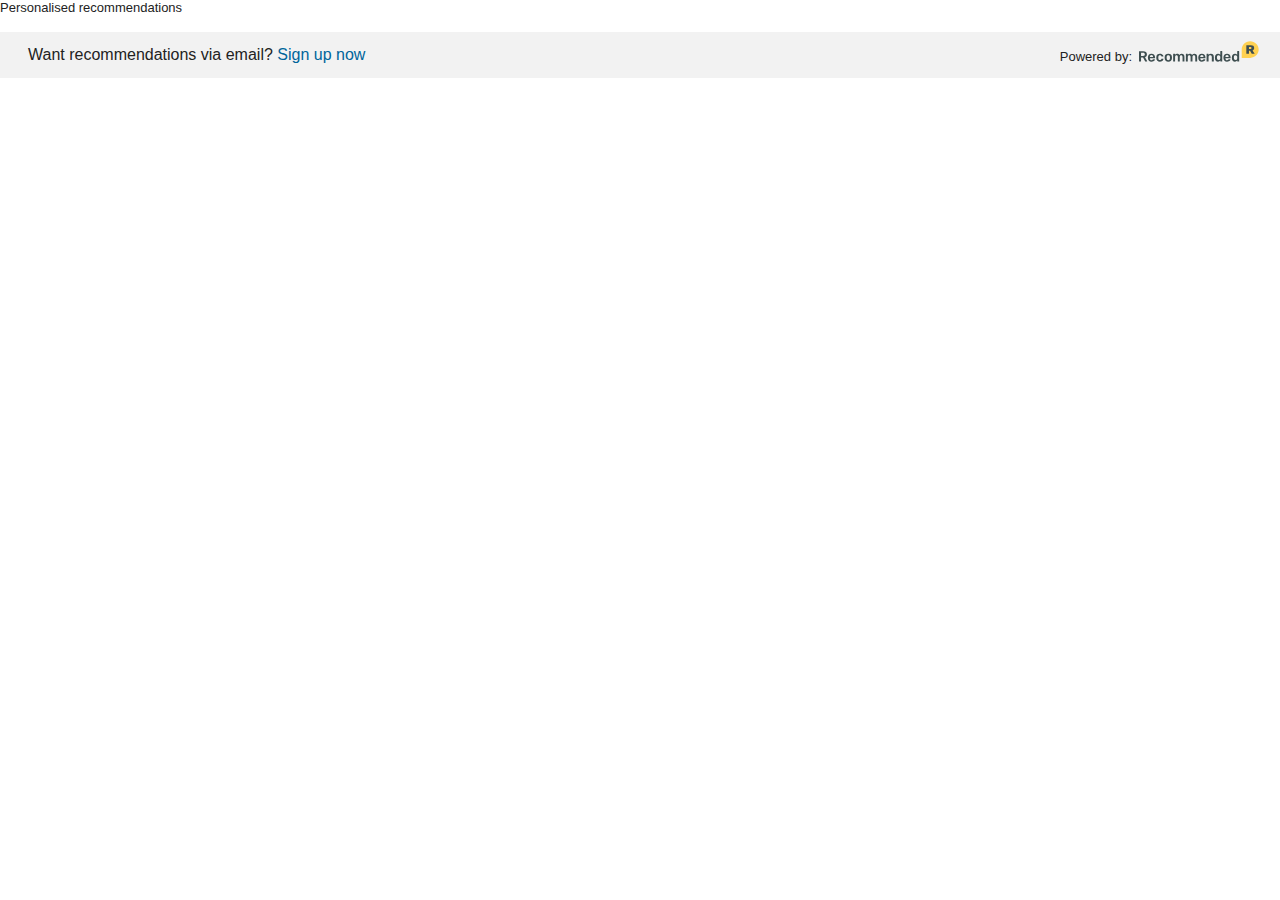
<file: index/client.html>
<!DOCTYPE html>
<!-- saved from url=(0099)https://recommended.springernature.com/v2379/generated/client.html?source=https://link.springer.com -->
<html lang="en"><head><meta http-equiv="Content-Type" content="text/html; charset=UTF-8"><meta name="robots" content="noindex"><title>up-to-date: Recommended</title><style>html, body {
            margin: 0;
            padding: 0;
        }</style><link href="./css" rel="stylesheet"></head><body><section id="uptodate"><div class="application root"><style>.root .state,.root .debug{display:none}.debug .state[type=number],.debug .state[type=text]{position:fixed;display:block;border:1px solid #a7a7a7;border-left:none;border-bottom:none;padding-left:10px;color:#555}.debug .state[type=number]:hover,.debug .state[type=text]:hover{background-color:#f5f5f5}.debug .state[type=number]:first-of-type,.debug .state[type=text]:first-of-type{border-top-right-radius:10px}.debug .state[type=number]+.debug,.debug .state[type=text]+.debug{background-color:#5bc0de;color:#fff;text-align:right;padding-right:10px}.debug .state[type=number]+.debug:hover,.debug .state[type=text]+.debug:hover{background-color:#5bc0de}.debug .state[type=number]+.debug:first-of-type,.debug .state[type=text]+.debug:first-of-type{border-top-right-radius:0}.debug .state:checked+.debug{background-color:#337ab7;border-color:#337ab7;color:#fff}.debug .state:checked+.debug+.state+.debug{border-top:none}.debug .debug{margin:0;position:fixed;-webkit-user-select:none;-moz-user-select:none;-ms-user-select:none;user-select:none;text-transform:capitalize;display:block;font-size:15px;text-align:center;color:#555;background-color:#fff;border:1px solid #a7a7a7;border-bottom:none}.debug .debug:hover{background-color:#f5f5f5;cursor:pointer}.debug .debug .legend{display:none}.debug .debug:first-of-type{border-top-left-radius:10px;border-top-right-radius:10px;border-top:1px solid #a7a7a7}.debug .debug:first-of-type .legend{display:block;position:absolute;top:-75%;margin-left:-25px;font-size:12px;line-height:16px;padding:5px;color:#555;background-color:#bdd2db;border-radius:10px;border:1px solid #a7a7a7}.root>.debug,.root>.state{height:30px;line-height:30px;font-size:calc(15px)}.root>.debug{left:50px;width:500px}.root>.debug:nth-of-type(1){top:calc(230px)}.root>.debug:nth-of-type(2){top:calc(260px)}.root>.debug:nth-of-type(3){top:calc(290px)}.root>.debug:nth-of-type(4){top:calc(320px)}.root>.debug:nth-of-type(5){top:calc(350px)}.root>.debug:nth-of-type(6){top:calc(380px)}.root>.debug:nth-of-type(7){top:calc(410px)}.root>.debug:nth-of-type(8){top:calc(440px)}.root>.debug:nth-of-type(9){top:calc(470px)}.root>.debug:nth-of-type(10){top:calc(500px)}.root>.debug:nth-of-type(11){top:calc(530px)}.root>.debug:nth-of-type(12){top:calc(560px)}.root>.debug:nth-of-type(13){top:calc(590px)}.root>.debug:nth-of-type(14){top:calc(620px)}.root>.debug:nth-of-type(15){top:calc(650px)}.root>.debug:nth-of-type(16){top:calc(680px)}.root>.debug:nth-of-type(17){top:calc(710px)}.root>.debug:nth-of-type(18){top:calc(740px)}.root>.debug:nth-of-type(19){top:calc(770px)}.root>.debug:nth-of-type(20){top:calc(800px)}.root>.debug:nth-of-type(21){top:calc(830px)}.root>.debug:nth-of-type(22){top:calc(860px)}.root>.debug:nth-of-type(23){top:calc(890px)}.root>.debug:nth-of-type(24){top:calc(920px)}.root>.debug:nth-of-type(25){top:calc(950px)}.root>.debug:last-of-type,.root>.debug:nth-of-type(25){border-bottom-left-radius:10px;border-bottom-right-radius:10px;border-bottom:1px solid #a7a7a7}.root>.state[type=number],.root>.state[type=text]{left:300px;width:250px}.root>.state[type=number]:nth-of-type(1),.root>.state[type=text]:nth-of-type(1){top:calc(230px)}.root>.state[type=number]:nth-of-type(2),.root>.state[type=text]:nth-of-type(2){top:calc(260px)}.root>.state[type=number]:nth-of-type(3),.root>.state[type=text]:nth-of-type(3){top:calc(290px)}.root>.state[type=number]:nth-of-type(4),.root>.state[type=text]:nth-of-type(4){top:calc(320px)}.root>.state[type=number]:nth-of-type(5),.root>.state[type=text]:nth-of-type(5){top:calc(350px)}.root>.state[type=number]:nth-of-type(6),.root>.state[type=text]:nth-of-type(6){top:calc(380px)}.root>.state[type=number]:nth-of-type(7),.root>.state[type=text]:nth-of-type(7){top:calc(410px)}.root>.state[type=number]:nth-of-type(8),.root>.state[type=text]:nth-of-type(8){top:calc(440px)}.root>.state[type=number]:nth-of-type(9),.root>.state[type=text]:nth-of-type(9){top:calc(470px)}.root>.state[type=number]:nth-of-type(10),.root>.state[type=text]:nth-of-type(10){top:calc(500px)}.root>.state[type=number]:nth-of-type(11),.root>.state[type=text]:nth-of-type(11){top:calc(530px)}.root>.state[type=number]:nth-of-type(12),.root>.state[type=text]:nth-of-type(12){top:calc(560px)}.root>.state[type=number]:nth-of-type(13),.root>.state[type=text]:nth-of-type(13){top:calc(590px)}.root>.state[type=number]:nth-of-type(14),.root>.state[type=text]:nth-of-type(14){top:calc(620px)}.root>.state[type=number]:nth-of-type(15),.root>.state[type=text]:nth-of-type(15){top:calc(650px)}.root>.state[type=number]:nth-of-type(16),.root>.state[type=text]:nth-of-type(16){top:calc(680px)}.root>.state[type=number]:nth-of-type(17),.root>.state[type=text]:nth-of-type(17){top:calc(710px)}.root>.state[type=number]:nth-of-type(18),.root>.state[type=text]:nth-of-type(18){top:calc(740px)}.root>.state[type=number]:nth-of-type(19),.root>.state[type=text]:nth-of-type(19){top:calc(770px)}.root>.state[type=number]:nth-of-type(20),.root>.state[type=text]:nth-of-type(20){top:calc(800px)}.root>.state[type=number]:nth-of-type(21),.root>.state[type=text]:nth-of-type(21){top:calc(830px)}.root>.state[type=number]:nth-of-type(22),.root>.state[type=text]:nth-of-type(22){top:calc(860px)}.root>.state[type=number]:nth-of-type(23),.root>.state[type=text]:nth-of-type(23){top:calc(890px)}.root>.state[type=number]:nth-of-type(24),.root>.state[type=text]:nth-of-type(24){top:calc(920px)}.root>.state[type=number]:nth-of-type(25),.root>.state[type=text]:nth-of-type(25){top:calc(950px)}.root>.state[type=number]:last-of-type,.root>.state[type=number]:nth-of-type(25),.root>.state[type=text]:last-of-type,.root>.state[type=text]:nth-of-type(25){border-bottom-right-radius:10px;border-bottom:1px solid #a7a7a7}.root>.state[type=number]+.debug,.root>.state[type=text]+.debug{width:250px}.root>.state[type=number]+.debug:last-of-type,.root>.state[type=number]+.debug:nth-of-type(25),.root>.state[type=text]+.debug:last-of-type,.root>.state[type=text]+.debug:nth-of-type(25){border-bottom-right-radius:0}.root{box-sizing:border-box;font-family:Arial,Helvetica,sans-serif;font-size:13px;color:#222;background-color:transparent;line-height:normal;letter-spacing:normal}.root h2{font-size:18px;font-weight:bold;margin:initial;float:inherit;padding:inherit;width:auto}.root .popup{left:inherit;top:inherit;display:block}.root .email{margin:inherit}.root a{font-weight:normal}.root *,.root *::before,.root *::after{box-sizing:inherit;color:inherit;font-weight:normal}.root input::-webkit-input-placeholder{color:#999}.root input::-moz-placeholder{color:#999}.root input:-ms-input-placeholder{color:#999}.root input::placeholder{color:#999}.root>svg{display:none}.root svg{float:none}.application .popup{font-family:Arial,Helvetica,sans-serif;position:fixed;bottom:0;right:0}.application .popup .recommendation-journey{width:100%}.application .popup .recommendation-journey .header{width:100%;display:-webkit-flex;display:-ms-flexbox;display:flex;-webkit-align-items:center;-ms-flex-align:center;align-items:center;background-color:#bdd2db;padding:0;height:42px}.application .popup .recommendation-journey .header .recommended-logo svg{margin:0 0 0 9px;width:161px;height:24px}.application .popup .recommendation-journey .header .recommended-logo svg .logo-word{fill:#3e4e50}.application .popup .recommendation-journey .header .recommended-logo svg .logo-bubble{fill:#ffd151}.application .popup .recommendation-journey .header .recommended-logo svg .logo-letter{fill:#3e4e50}.application .popup .recommendation-journey .header .logo{margin:0 7px;border-radius:50%;background-color:white;width:32px;height:32px;fill:#E21F26}.application .popup .recommendation-journey .header .n-logo{display:none}.application .popup .recommendation-journey .header .title{display:none}.application .popup .recommendation-journey .header .controls{-webkit-flex:1 0 auto;-ms-flex:1 0 auto;flex:1 0 auto;display:-webkit-flex;display:-ms-flexbox;display:flex;-webkit-flex-direction:row-reverse;-ms-flex-direction:row-reverse;flex-direction:row-reverse;-webkit-align-items:center;-ms-flex-align:center;align-items:center}.application .popup .recommendation-journey .header .controls .control{display:block;margin-right:5px;stroke-opacity:.5;width:32px;height:32px;border:none;background-color:transparent;background-position:center;background-repeat:no-repeat;line-height:0;font-size:0;color:transparent;transition:stroke-opacity .25s}.application .popup .recommendation-journey .header .controls .control:focus{outline:0}.application .popup .recommendation-journey .header .controls .control:hover{stroke-opacity:1;cursor:pointer}.application .popup .recommendation-journey .header .controls .control .close-logo{stroke:#00659b;margin:7px;display:block;stroke-width:2.5;stroke-linecap:round;width:18px;height:18px}.application .popup .recommendation-journey.disable-animate .recommendations>.card{transition:none}.application .popup .recommendation-journey .recommendations{position:relative;overflow:hidden;display:-webkit-flex;display:-ms-flexbox;display:flex;-webkit-flex-wrap:nowrap;-ms-flex-wrap:nowrap;flex-wrap:nowrap}.application .popup .recommendation-journey .recommendations .recommendation{position:relative}.application .popup .recommendation-journey .recommendations .recommendation .capitalise{text-transform:capitalize}.application .popup .recommendation-journey .recommendations .recommendation .link{display:block;text-decoration:none;margin:14px}.application .popup .recommendation-journey .recommendations .recommendation .link .title{font-size:17px;line-height:21px;max-height:42px;overflow:hidden;font-weight:normal;font-family:Times,Times New Roman,serif;margin:0 0 7px 0;color:#2274a5}.application .popup .recommendation-journey .recommendations .recommendation .link .title:hover{text-decoration:underline}.application .popup .recommendation-journey .recommendations .recommendation .link .metadata{font-family:Arial,Helvetica,sans-serif;font-size:13px}.application .popup .recommendation-journey .recommendations .recommendation .link .metadata .authors{line-height:16px;padding:0 0 2px 0;margin:0}.application .popup .recommendation-journey .recommendations .recommendation .link .metadata .authors .author{padding:0;margin:0;white-space:nowrap}.application .popup .recommendation-journey .recommendations .recommendation .link .metadata .authors .author:nth-child(n+2):nth-last-child(n+2){display:none}.application .popup .recommendation-journey .recommendations .recommendation .link .metadata .authors .author:first-child,.application .popup .recommendation-journey .recommendations .recommendation .link .metadata .authors .author:last-child{display:inline-block}.application .popup .recommendation-journey .recommendations .recommendation .link .metadata .authors .author:nth-child(n+2):last-child:before{content:" … "}.application .popup .recommendation-journey .recommendations .recommendation .link .metadata .journal{font-style:italic;line-height:1.4}.application .popup .recommendation-journey .recommendations .recommendation .link .metadata .year:not(:empty)::before{content:"("}.application .popup .recommendation-journey .recommendations .recommendation .link .metadata .year:not(:empty)::after{content:")"}.application .popup .recommendation-journey .recommendations>.debug,.application .popup .recommendation-journey .recommendations>.state{height:30px;line-height:30px;font-size:calc(15px)}.application .popup .recommendation-journey .recommendations>.debug{left:450px;width:150px}.application .popup .recommendation-journey .recommendations>.debug:nth-of-type(1){top:calc(55px)}.application .popup .recommendation-journey .recommendations>.debug:nth-of-type(2){top:calc(85px)}.application .popup .recommendation-journey .recommendations>.debug:nth-of-type(3){top:calc(115px)}.application .popup .recommendation-journey .recommendations>.debug:nth-of-type(4){top:calc(145px)}.application .popup .recommendation-journey .recommendations>.debug:nth-of-type(5){top:calc(175px)}.application .popup .recommendation-journey .recommendations>.debug:last-of-type,.application .popup .recommendation-journey .recommendations>.debug:nth-of-type(5){border-bottom-left-radius:10px;border-bottom-right-radius:10px;border-bottom:1px solid #a7a7a7}.application .popup .recommendation-journey .recommendations>.state[type=number],.application .popup .recommendation-journey .recommendations>.state[type=text]{left:525px;width:75px}.application .popup .recommendation-journey .recommendations>.state[type=number]:nth-of-type(1),.application .popup .recommendation-journey .recommendations>.state[type=text]:nth-of-type(1){top:calc(55px)}.application .popup .recommendation-journey .recommendations>.state[type=number]:nth-of-type(2),.application .popup .recommendation-journey .recommendations>.state[type=text]:nth-of-type(2){top:calc(85px)}.application .popup .recommendation-journey .recommendations>.state[type=number]:nth-of-type(3),.application .popup .recommendation-journey .recommendations>.state[type=text]:nth-of-type(3){top:calc(115px)}.application .popup .recommendation-journey .recommendations>.state[type=number]:nth-of-type(4),.application .popup .recommendation-journey .recommendations>.state[type=text]:nth-of-type(4){top:calc(145px)}.application .popup .recommendation-journey .recommendations>.state[type=number]:nth-of-type(5),.application .popup .recommendation-journey .recommendations>.state[type=text]:nth-of-type(5){top:calc(175px)}.application .popup .recommendation-journey .recommendations>.state[type=number]:last-of-type,.application .popup .recommendation-journey .recommendations>.state[type=number]:nth-of-type(5),.application .popup .recommendation-journey .recommendations>.state[type=text]:last-of-type,.application .popup .recommendation-journey .recommendations>.state[type=text]:nth-of-type(5){border-bottom-right-radius:10px;border-bottom:1px solid #a7a7a7}.application .popup .recommendation-journey .recommendations>.state[type=number]+.debug,.application .popup .recommendation-journey .recommendations>.state[type=text]+.debug{width:75px}.application .popup .recommendation-journey .recommendations>.state[type=number]+.debug:last-of-type,.application .popup .recommendation-journey .recommendations>.state[type=number]+.debug:nth-of-type(5),.application .popup .recommendation-journey .recommendations>.state[type=text]+.debug:last-of-type,.application .popup .recommendation-journey .recommendations>.state[type=text]+.debug:nth-of-type(5){border-bottom-right-radius:0}.application .popup .recommendation-journey .recommendations>.card{-webkit-flex:1 0 auto;-ms-flex:1 0 auto;flex:1 0 auto;transition:margin-left 1s, visibility 1s;width:100%;margin-left:-100%;visibility:hidden}.application .popup .recommendation-journey .recommendations input[type=radio].state:checked+.debug+.card{margin-left:0;visibility:visible}.application .popup .recommendation-journey .recommendations input[type=radio].state:checked+.debug+.card+input[type=radio].state+.debug+.card,.application .popup .recommendation-journey .recommendations input[type=radio].state:checked+.debug+.card+*+input[type=radio].state+.debug+.card{margin-left:0}input#uptodate-experiment-email-this:checked ~ .popup .recommendation-journey .recommendations .card .email-this-label{display:inline-block}.application .popup .recommendation-journey .recommendations input.email-this-input:checked ~ .card .email-this-label{visibility:hidden}.application .popup .recommendation-journey .recommendations input.email-this-input:checked ~ .email-this{visibility:visible;transition:bottom .5s, visibility .5s;bottom:0}.application .popup .recommendation-journey .recommendations input.email-this-input:checked ~ .footer{visibility:hidden;transition:bottom .5s, visibility .5s;bottom:-40px}.application .popup .recommendation-journey .recommendations .card{margin-bottom:40px;display:-webkit-flex;display:-ms-flexbox;display:flex;-webkit-flex-direction:column;-ms-flex-direction:column;flex-direction:column;-webkit-justify-content:space-between;-ms-flex-pack:justify;justify-content:space-between}.application .popup .recommendation-journey .recommendations .card .email-this-label{display:none;background:#fff;color:#00659b;text-decoration:none;margin-top:-27px;z-index:1;transition:visibility .5s;-webkit-align-self:flex-end;-ms-flex-item-align:end;align-self:flex-end;padding:7px 14px;-webkit-user-select:none;-moz-user-select:none;-ms-user-select:none;user-select:none}.application .popup .recommendation-journey .recommendations .card .email-this-label:hover{cursor:pointer;text-decoration:underline}.application .popup .recommendation-journey .recommendations .card .email-this-label:hover{background:#ecf2f4}.application .popup .recommendation-journey .recommendations .email-this{z-index:2;transition:bottom .5s, visibility .5s;position:absolute;bottom:-46px;background:#ecf2f4;width:100%;height:72px;padding-bottom:7px;overflow:hidden;visibility:hidden}.application .popup .recommendation-journey .recommendations .email-this>.debug,.application .popup .recommendation-journey .recommendations .email-this>.state{height:30px;line-height:30px;font-size:calc(15px)}.application .popup .recommendation-journey .recommendations .email-this>.debug{left:650px;width:150px}.application .popup .recommendation-journey .recommendations .email-this>.debug:nth-of-type(1){top:calc(55px)}.application .popup .recommendation-journey .recommendations .email-this>.debug:nth-of-type(2){top:calc(85px)}.application .popup .recommendation-journey .recommendations .email-this>.debug:nth-of-type(3){top:calc(115px)}.application .popup .recommendation-journey .recommendations .email-this>.debug:nth-of-type(4){top:calc(145px)}.application .popup .recommendation-journey .recommendations .email-this>.debug:last-of-type,.application .popup .recommendation-journey .recommendations .email-this>.debug:nth-of-type(4){border-bottom-left-radius:10px;border-bottom-right-radius:10px;border-bottom:1px solid #a7a7a7}.application .popup .recommendation-journey .recommendations .email-this>.state[type=number],.application .popup .recommendation-journey .recommendations .email-this>.state[type=text]{left:725px;width:75px}.application .popup .recommendation-journey .recommendations .email-this>.state[type=number]:nth-of-type(1),.application .popup .recommendation-journey .recommendations .email-this>.state[type=text]:nth-of-type(1){top:calc(55px)}.application .popup .recommendation-journey .recommendations .email-this>.state[type=number]:nth-of-type(2),.application .popup .recommendation-journey .recommendations .email-this>.state[type=text]:nth-of-type(2){top:calc(85px)}.application .popup .recommendation-journey .recommendations .email-this>.state[type=number]:nth-of-type(3),.application .popup .recommendation-journey .recommendations .email-this>.state[type=text]:nth-of-type(3){top:calc(115px)}.application .popup .recommendation-journey .recommendations .email-this>.state[type=number]:nth-of-type(4),.application .popup .recommendation-journey .recommendations .email-this>.state[type=text]:nth-of-type(4){top:calc(145px)}.application .popup .recommendation-journey .recommendations .email-this>.state[type=number]:last-of-type,.application .popup .recommendation-journey .recommendations .email-this>.state[type=number]:nth-of-type(4),.application .popup .recommendation-journey .recommendations .email-this>.state[type=text]:last-of-type,.application .popup .recommendation-journey .recommendations .email-this>.state[type=text]:nth-of-type(4){border-bottom-right-radius:10px;border-bottom:1px solid #a7a7a7}.application .popup .recommendation-journey .recommendations .email-this>.state[type=number]+.debug,.application .popup .recommendation-journey .recommendations .email-this>.state[type=text]+.debug{width:75px}.application .popup .recommendation-journey .recommendations .email-this>.state[type=number]+.debug:last-of-type,.application .popup .recommendation-journey .recommendations .email-this>.state[type=number]+.debug:nth-of-type(4),.application .popup .recommendation-journey .recommendations .email-this>.state[type=text]+.debug:last-of-type,.application .popup .recommendation-journey .recommendations .email-this>.state[type=text]+.debug:nth-of-type(4){border-bottom-right-radius:0}.application .popup .recommendation-journey .recommendations .email-this input[value=sent]:checked ~ .email-this-success{bottom:14px}.application .popup .recommendation-journey .recommendations .email-this input[value=sent]:checked ~ .card-send{bottom:80px}.application .popup .recommendation-journey .recommendations .email-this input[value=initial]:not(:checked) ~ .card-send .send{position:relative;color:transparent}.application .popup .recommendation-journey .recommendations .email-this input[value=initial]:not(:checked) ~ .card-send .send:hover{cursor:default;color:transparent}.application .popup .recommendation-journey .recommendations .email-this input[value=sent]:checked ~ .card-send .send .double-chevron,.application .popup .recommendation-journey .recommendations .email-this input[value=sending]:checked ~ .card-send .send .double-chevron{visibility:hidden}.application .popup .recommendation-journey .recommendations .email-this input[value=sent]:checked ~ .card-send .send:before,.application .popup .recommendation-journey .recommendations .email-this input[value=sending]:checked ~ .card-send .send:before{content:"";position:absolute;top:50%;left:50%;margin-left:-11px;margin-top:-11px;width:22px;height:22px;border:4px solid #fff;border-right-color:transparent;border-radius:50%;-webkit-animation:uptodate-rotate 1s infinite linear;animation:uptodate-rotate 1s infinite linear}@-webkit-keyframes uptodate-rotate{0%{-webkit-transform:rotate(0deg);transform:rotate(0deg)}100%{-webkit-transform:rotate(360deg);transform:rotate(360deg)}}@keyframes uptodate-rotate{0%{-webkit-transform:rotate(0deg);transform:rotate(0deg)}100%{-webkit-transform:rotate(360deg);transform:rotate(360deg)}}.application .popup .recommendation-journey .recommendations .email-this input[value=sent]:checked ~ .card-send .send:hover,.application .popup .recommendation-journey .recommendations .email-this input[value=sending]:checked ~ .card-send .send:hover{background-color:#ffbd05}.application .popup .recommendation-journey .recommendations .email-this input[value=error]:checked ~ .card-send .send{border-color:#f06449;background-color:#f06449}.application .popup .recommendation-journey .recommendations .email-this input[value=error]:checked ~ .card-send .send .double-chevron{visibility:hidden}.application .popup .recommendation-journey .recommendations .email-this input[value=error]:checked ~ .card-send .send:hover{background-color:#f06449}.application .popup .recommendation-journey .recommendations .email-this input[value=error]:checked ~ .card-send .send .error{display:block;width:22px;height:22px;fill:#fff;position:absolute;top:50%;left:50%;margin-left:-11px;margin-top:-11px}.application .popup .recommendation-journey .recommendations .email-this input[value=error]:checked ~ .card-send .send:hover{background-color:#B40D11}.application .popup .recommendation-journey .recommendations .email-this .card-send{transition:bottom .5s;bottom:7px;position:absolute;display:-webkit-flex;display:-ms-flexbox;display:flex;-webkit-flex-direction:row;-ms-flex-direction:row;flex-direction:row;-webkit-flex-wrap:wrap;-ms-flex-wrap:wrap;flex-wrap:wrap;-webkit-align-items:center;-ms-flex-align:center;align-items:center;margin-bottom:0;width:100%}.application .popup .recommendation-journey .recommendations .email-this .card-send .controls{display:-webkit-flex;display:-ms-flexbox;display:flex;-webkit-justify-content:flex-end;-ms-flex-pack:end;justify-content:flex-end;-webkit-align-items:center;-ms-flex-align:center;align-items:center;margin-top:auto}.application .popup .recommendation-journey .recommendations .email-this .card-send .controls .email-this-no-thanks{color:#00659b;text-decoration:none}.application .popup .recommendation-journey .recommendations .email-this .card-send .controls .email-this-no-thanks:hover{cursor:pointer;text-decoration:underline}.application .popup .recommendation-journey .recommendations .email-this .card-send .controls>*{margin-left:14px}.application .popup .recommendation-journey .recommendations .email-this .card-send>.controls{margin:auto 14px 0 14px;width:calc(100% - 28px)}.application .popup .recommendation-journey .recommendations .email-this .card-send>.controls .send .error{display:none}.application .popup .recommendation-journey .recommendations .email-this .card-send>.controls .send{border-color:#ffd151;background-color:#ffd151;color:#3e4e50;display:inline-block;border:#ffd151 2px solid;padding:3px 14px;font-weight:normal;font-size:13px;line-height:15px;border-radius:14px;-webkit-user-select:none;-moz-user-select:none;-ms-user-select:none;user-select:none;background-color:#ffd151;color:#3e4e50;text-decoration:none}.application .popup .recommendation-journey .recommendations .email-this .card-send>.controls .send *{vertical-align:middle}.application .popup .recommendation-journey .recommendations .email-this .card-send>.controls .send .double-chevron{display:inline-block;height:15px;width:12px;stroke:#3e4e50}.application .popup .recommendation-journey .recommendations .email-this .card-send>.controls .send:focus,.application .popup .recommendation-journey .recommendations .email-this .card-send>.controls .send:hover,.application .popup .recommendation-journey .recommendations .email-this .card-send>.controls .send:active{cursor:pointer;background-color:#3e4e50;color:#ffd151}.application .popup .recommendation-journey .recommendations .email-this .card-send>.controls .send:focus,.application .popup .recommendation-journey .recommendations .email-this .card-send>.controls .send:hover,.application .popup .recommendation-journey .recommendations .email-this .card-send>.controls .send:active{cursor:pointer;border-color:#ffbd05;background-color:#ffbd05;color:#3e4e50}.application .popup .recommendation-journey .recommendations .email-this .card-send>.controls .send:focus .double-chevron,.application .popup .recommendation-journey .recommendations .email-this .card-send>.controls .send:hover .double-chevron,.application .popup .recommendation-journey .recommendations .email-this .card-send>.controls .send:active .double-chevron{stroke:#3e4e50}.application .popup .recommendation-journey .recommendations .email-this .card-send>*:first-child{margin-top:7px}.application .popup .recommendation-journey .recommendations .email-this .card-send>*{margin:0 14px 7px 14px;display:block;-webkit-flex:1 0 auto;-ms-flex:1 0 auto;flex:1 0 auto}.application .popup .recommendation-journey .recommendations .email-this .card-send>*:nth-child(2){margin-top:7px}.application .popup .recommendation-journey .recommendations .email-this .card-send>label{padding:0;margin-right:0;width:calc(20% - 14px)}.application .popup .recommendation-journey .recommendations .email-this .card-send>input{width:calc(80% - 28px);border:1px solid #c0c0c0;padding:5px 8px;background-color:white}.application .popup .recommendation-journey .recommendations .email-this .email-this-success{transition:bottom .5s;width:100%;position:absolute;bottom:-72px}.application .popup .recommendation-journey .recommendations .email-this .email-this-success .success-message{display:-webkit-flex;display:-ms-flexbox;display:flex;-webkit-justify-content:center;-ms-flex-pack:center;justify-content:center;-webkit-align-items:center;-ms-flex-align:center;align-items:center;margin:7px 0}.application .popup .recommendation-journey .recommendations .email-this .email-this-success .success-message p{font-weight:bold;margin:7px 0}.application .popup .recommendation-journey .recommendations .email-this .email-this-success .success-message svg{display:block;margin-right:7px;width:20px;height:20px;fill:#ffd151}.application .popup .recommendation-journey .recommendations .email-this .email-this-success .signup-message{display:-webkit-flex;display:-ms-flexbox;display:flex;-webkit-flex-direction:column;-ms-flex-direction:column;flex-direction:column;-webkit-justify-content:center;-ms-flex-pack:center;justify-content:center;-webkit-align-items:center;-ms-flex-align:center;align-items:center}.application .popup .recommendation-journey .recommendations .email-this .email-this-success .signup-message .email-this-no-thanks,.application .popup .recommendation-journey .recommendations .email-this .email-this-success .signup-message .email-this-signup{color:#00659b;text-decoration:none}.application .popup .recommendation-journey .recommendations .email-this .email-this-success .signup-message .email-this-no-thanks:hover,.application .popup .recommendation-journey .recommendations .email-this .email-this-success .signup-message .email-this-signup:hover{cursor:pointer;text-decoration:underline}#uptodate-user-registered:checked ~ .popup .recommendation-journey .recommendations .next[for='uptodate-recommendation-position-1']{color:#B3CFDF;border-color:#B3CFDF;pointer-events:none;background:#ecf2f4}#uptodate-user-registered:checked ~ .popup .recommendation-journey .recommendations .next[for='uptodate-recommendation-position-1'] .double-chevron{stroke:#B3CFDF}.application .popup .recommendation-journey .recommendations>.state:not(:checked)+.debug+.card+.footer{display:none}.application .popup .recommendation-journey .recommendations .footer{width:100%;height:40px;padding:7px;background-color:#ecf2f4;display:-webkit-flex;display:-ms-flexbox;display:flex;-webkit-align-items:center;-ms-flex-align:center;align-items:center;font-size:12px}.application .popup .recommendation-journey .recommendations .footer .tellme,.application .popup .recommendation-journey .recommendations .footer .privacy-policy{color:#2274a5;text-decoration:none;padding:0}.application .popup .recommendation-journey .recommendations .footer .tellme:hover,.application .popup .recommendation-journey .recommendations .footer .privacy-policy:hover{cursor:pointer;text-decoration:underline}.application .popup .recommendation-journey .recommendations .footer .springernature-logo{display:inline-block;line-height:9px;margin-left:7px}.application .popup .recommendation-journey .recommendations .footer .springernature-logo svg{fill:#4e4e4e;width:85px;height:15px}.application .popup .recommendation-journey .recommendations .footer .pipe{color:#4e4e4e;margin:0 10px;display:inline-block}.application .popup .recommendation-journey .recommendations .footer{visibility:visible;transition:bottom .5s, visibility .5s;z-index:3;position:absolute;bottom:0;left:0;padding:7px;display:-webkit-flex;display:-ms-flexbox;display:flex;-webkit-align-items:baseline;-ms-flex-align:baseline;align-items:baseline;-webkit-justify-content:flex-end;-ms-flex-pack:end;justify-content:flex-end}.application .popup .recommendation-journey .recommendations .footer .poweredby{display:none}.application .popup .recommendation-journey .recommendations .footer *{vertical-align:middle}.application .popup .recommendation-journey .recommendations .footer .footer-wrapper{display:-webkit-flex;display:-ms-flexbox;display:flex;-webkit-align-items:center;-ms-flex-align:center;align-items:center;-webkit-flex-grow:1;-ms-flex-positive:1;flex-grow:1;padding:0 7px}.application .popup .recommendation-journey .recommendations .footer .footer-wrapper .pagination{display:inline-block;-webkit-flex-grow:1;-ms-flex-positive:1;flex-grow:1;-webkit-flex-shrink:0;-ms-flex-negative:0;flex-shrink:0;text-align:right;-webkit-user-select:none;-moz-user-select:none;-ms-user-select:none;user-select:none}.application .popup .recommendation-journey .recommendations .footer .double-chevron{display:inline-block;height:15px;width:12px}.application .popup .recommendation-journey .recommendations .footer .next{display:inline-block;border:#2274a5 2px solid;padding:3px 14px;font-weight:normal;font-size:13px;line-height:15px;border-radius:14px;-webkit-user-select:none;-moz-user-select:none;-ms-user-select:none;user-select:none;background-color:#fff;color:#2274a5;text-decoration:none;margin-left:7px}.application .popup .recommendation-journey .recommendations .footer .next:focus,.application .popup .recommendation-journey .recommendations .footer .next:hover,.application .popup .recommendation-journey .recommendations .footer .next:active{cursor:pointer;background-color:#2274a5;color:#fff}.application .popup .recommendation-journey .recommendations .footer .next .double-chevron{stroke:#2274a5}.application .popup .recommendation-journey .recommendations .footer .next:hover .double-chevron{stroke:#fff}.application .popup .recommendation-journey .recommendations .footer .previous{position:relative;margin-right:auto;color:#00659b;-webkit-user-select:none;-moz-user-select:none;-ms-user-select:none;user-select:none}.application .popup .recommendation-journey .recommendations .footer .previous .double-chevron{stroke:#00659b;-webkit-transform:rotateY(180deg);transform:rotateY(180deg)}.application .popup .recommendation-journey .recommendations .footer .previous:hover{cursor:pointer}.application .popup .recommendation-journey .recommendations .footer .previous:hover span{text-decoration:underline}.application .popup .recommendation-journey .recommendations .footer .tellme{padding:0;display:none}.application .popup .recommendation-journey .recommendations .footer .springernature-logo{display:none}.application .popup .recommendation-journey .recommendations .footer .pipe{display:none}.application .popup .recommendation-journey .recommendations .footer:first-of-type .previous{display:none}.application .popup .recommendation-journey .recommendations .footer:first-of-type .previous ~ .tellme,.application .popup .recommendation-journey .recommendations .footer:first-of-type .previous ~ .springernature-logo,.application .popup .recommendation-journey .recommendations .footer:first-of-type .previous ~ .pipe{display:inline-block}.application .popup .onward{width:100%}.application .popup .onward .plugin,.application .popup .onward .email{display:none}.application .popup .onward input#uptodate-email-journey:checked ~ .email{display:block;width:100%}.application .popup .onward input#uptodate-email-journey:checked ~ .email .header{width:100%;display:-webkit-flex;display:-ms-flexbox;display:flex;-webkit-align-items:center;-ms-flex-align:center;align-items:center;background-color:#bdd2db;padding:0;height:42px}.application .popup .onward input#uptodate-email-journey:checked ~ .email .header .recommended-logo svg{margin:0 0 0 9px;width:161px;height:24px}.application .popup .onward input#uptodate-email-journey:checked ~ .email .header .recommended-logo svg .logo-word{fill:#3e4e50}.application .popup .onward input#uptodate-email-journey:checked ~ .email .header .recommended-logo svg .logo-bubble{fill:#ffd151}.application .popup .onward input#uptodate-email-journey:checked ~ .email .header .recommended-logo svg .logo-letter{fill:#3e4e50}.application .popup .onward input#uptodate-email-journey:checked ~ .email .header .logo{margin:0 7px;border-radius:50%;background-color:white;width:32px;height:32px;fill:#E21F26}.application .popup .onward input#uptodate-email-journey:checked ~ .email .header .n-logo{display:none}.application .popup .onward input#uptodate-email-journey:checked ~ .email .header .title{display:none}.application .popup .onward input#uptodate-email-journey:checked ~ .email .header .controls{-webkit-flex:1 0 auto;-ms-flex:1 0 auto;flex:1 0 auto;display:-webkit-flex;display:-ms-flexbox;display:flex;-webkit-flex-direction:row-reverse;-ms-flex-direction:row-reverse;flex-direction:row-reverse;-webkit-align-items:center;-ms-flex-align:center;align-items:center}.application .popup .onward input#uptodate-email-journey:checked ~ .email .header .controls .control{display:block;margin-right:5px;stroke-opacity:.5;width:32px;height:32px;border:none;background-color:transparent;background-position:center;background-repeat:no-repeat;line-height:0;font-size:0;color:transparent;transition:stroke-opacity .25s}.application .popup .onward input#uptodate-email-journey:checked ~ .email .header .controls .control:focus{outline:0}.application .popup .onward input#uptodate-email-journey:checked ~ .email .header .controls .control:hover{stroke-opacity:1;cursor:pointer}.application .popup .onward input#uptodate-email-journey:checked ~ .email .header .controls .control .close-logo{stroke:#00659b;margin:7px;display:block;stroke-width:2.5;stroke-linecap:round;width:18px;height:18px}.application .popup .onward input#uptodate-email-journey:checked ~ .email.disable-animate .cards>.card{transition:none}.application .popup .onward input#uptodate-email-journey:checked ~ .email .cards{overflow:hidden;display:-webkit-flex;display:-ms-flexbox;display:flex;-webkit-flex-wrap:nowrap;-ms-flex-wrap:nowrap;flex-wrap:nowrap}.application .popup .onward input#uptodate-email-journey:checked ~ .email .cards>.debug,.application .popup .onward input#uptodate-email-journey:checked ~ .email .cards>.state{height:30px;line-height:30px;font-size:calc(15px)}.application .popup .onward input#uptodate-email-journey:checked ~ .email .cards>.debug{left:650px;width:150px}.application .popup .onward input#uptodate-email-journey:checked ~ .email .cards>.debug:nth-of-type(1){top:calc(55px)}.application .popup .onward input#uptodate-email-journey:checked ~ .email .cards>.debug:nth-of-type(2){top:calc(85px)}.application .popup .onward input#uptodate-email-journey:checked ~ .email .cards>.debug:nth-of-type(3){top:calc(115px)}.application .popup .onward input#uptodate-email-journey:checked ~ .email .cards>.debug:last-of-type,.application .popup .onward input#uptodate-email-journey:checked ~ .email .cards>.debug:nth-of-type(3){border-bottom-left-radius:10px;border-bottom-right-radius:10px;border-bottom:1px solid #a7a7a7}.application .popup .onward input#uptodate-email-journey:checked ~ .email .cards>.state[type=number],.application .popup .onward input#uptodate-email-journey:checked ~ .email .cards>.state[type=text]{left:725px;width:75px}.application .popup .onward input#uptodate-email-journey:checked ~ .email .cards>.state[type=number]:nth-of-type(1),.application .popup .onward input#uptodate-email-journey:checked ~ .email .cards>.state[type=text]:nth-of-type(1){top:calc(55px)}.application .popup .onward input#uptodate-email-journey:checked ~ .email .cards>.state[type=number]:nth-of-type(2),.application .popup .onward input#uptodate-email-journey:checked ~ .email .cards>.state[type=text]:nth-of-type(2){top:calc(85px)}.application .popup .onward input#uptodate-email-journey:checked ~ .email .cards>.state[type=number]:nth-of-type(3),.application .popup .onward input#uptodate-email-journey:checked ~ .email .cards>.state[type=text]:nth-of-type(3){top:calc(115px)}.application .popup .onward input#uptodate-email-journey:checked ~ .email .cards>.state[type=number]:last-of-type,.application .popup .onward input#uptodate-email-journey:checked ~ .email .cards>.state[type=number]:nth-of-type(3),.application .popup .onward input#uptodate-email-journey:checked ~ .email .cards>.state[type=text]:last-of-type,.application .popup .onward input#uptodate-email-journey:checked ~ .email .cards>.state[type=text]:nth-of-type(3){border-bottom-right-radius:10px;border-bottom:1px solid #a7a7a7}.application .popup .onward input#uptodate-email-journey:checked ~ .email .cards>.state[type=number]+.debug,.application .popup .onward input#uptodate-email-journey:checked ~ .email .cards>.state[type=text]+.debug{width:75px}.application .popup .onward input#uptodate-email-journey:checked ~ .email .cards>.state[type=number]+.debug:last-of-type,.application .popup .onward input#uptodate-email-journey:checked ~ .email .cards>.state[type=number]+.debug:nth-of-type(3),.application .popup .onward input#uptodate-email-journey:checked ~ .email .cards>.state[type=text]+.debug:last-of-type,.application .popup .onward input#uptodate-email-journey:checked ~ .email .cards>.state[type=text]+.debug:nth-of-type(3){border-bottom-right-radius:0}.application .popup .onward input#uptodate-email-journey:checked ~ .email .cards>.card{-webkit-flex:1 0 auto;-ms-flex:1 0 auto;flex:1 0 auto;transition:margin-left 1s, visibility 1s;width:100%;margin-left:-100%;visibility:hidden}.application .popup .onward input#uptodate-email-journey:checked ~ .email .cards input[type=radio].state:checked+.debug+.card{margin-left:0;visibility:visible}.application .popup .onward input#uptodate-email-journey:checked ~ .email .cards input[type=radio].state:checked+.debug+.card+input[type=radio].state+.debug+.card,.application .popup .onward input#uptodate-email-journey:checked ~ .email .cards input[type=radio].state:checked+.debug+.card+*+input[type=radio].state+.debug+.card{margin-left:0}.application .popup .onward input#uptodate-email-journey:checked ~ .email .cards .card>*{margin:0 14px 14px 14px}.application .popup .onward input#uptodate-email-journey:checked ~ .email .cards .card>*:first-child{margin-top:14px}.application .popup .onward input#uptodate-email-journey:checked ~ .email .cards .card-signup{display:-webkit-flex;display:-ms-flexbox;display:flex;-webkit-flex-direction:column;-ms-flex-direction:column;flex-direction:column;-webkit-flex-wrap:nowrap;-ms-flex-wrap:nowrap;flex-wrap:nowrap}.application .popup .onward input#uptodate-email-journey:checked ~ .email .cards .card-signup .title{font-family:Times,Times New Roman,serif}.application .popup .onward input#uptodate-email-journey:checked ~ .email .cards .card-subscribe{display:-webkit-flex;display:-ms-flexbox;display:flex;-webkit-flex-direction:row;-ms-flex-direction:row;flex-direction:row;-webkit-flex-wrap:wrap;-ms-flex-wrap:wrap;flex-wrap:wrap;-webkit-align-items:center;-ms-flex-align:center;align-items:center}.application .popup .onward input#uptodate-email-journey:checked ~ .email .cards .card-subscribe>*{display:block;-webkit-flex:1 0 auto;-ms-flex:1 0 auto;flex:1 0 auto}.application .popup .onward input#uptodate-email-journey:checked ~ .email .cards .card-subscribe>*:nth-child(2){margin-top:14px}.application .popup .onward input#uptodate-email-journey:checked ~ .email .cards .card-subscribe>label{padding:0;margin-right:0;width:calc(20% - 14px)}.application .popup .onward input#uptodate-email-journey:checked ~ .email .cards .card-subscribe>input{width:calc(80% - 28px);border:1px solid #c0c0c0;padding:5px 8px;background-color:white}.application .popup .onward input#uptodate-email-journey:checked ~ .email .cards .card-subscribe>.controls{margin:auto 14px 14px 14px;width:calc(100% - 28px)}.application .popup .onward input#uptodate-email-journey:checked ~ .email .cards .card-subscribe>.controls>.debug,.application .popup .onward input#uptodate-email-journey:checked ~ .email .cards .card-subscribe>.controls>.state{height:30px;line-height:30px;font-size:calc(15px)}.application .popup .onward input#uptodate-email-journey:checked ~ .email .cards .card-subscribe>.controls>.debug{left:850px;width:150px}.application .popup .onward input#uptodate-email-journey:checked ~ .email .cards .card-subscribe>.controls>.debug:nth-of-type(1){top:calc(55px)}.application .popup .onward input#uptodate-email-journey:checked ~ .email .cards .card-subscribe>.controls>.debug:nth-of-type(2){top:calc(85px)}.application .popup .onward input#uptodate-email-journey:checked ~ .email .cards .card-subscribe>.controls>.debug:nth-of-type(3){top:calc(115px)}.application .popup .onward input#uptodate-email-journey:checked ~ .email .cards .card-subscribe>.controls>.debug:last-of-type,.application .popup .onward input#uptodate-email-journey:checked ~ .email .cards .card-subscribe>.controls>.debug:nth-of-type(3){border-bottom-left-radius:10px;border-bottom-right-radius:10px;border-bottom:1px solid #a7a7a7}.application .popup .onward input#uptodate-email-journey:checked ~ .email .cards .card-subscribe>.controls>.state[type=number],.application .popup .onward input#uptodate-email-journey:checked ~ .email .cards .card-subscribe>.controls>.state[type=text]{left:925px;width:75px}.application .popup .onward input#uptodate-email-journey:checked ~ .email .cards .card-subscribe>.controls>.state[type=number]:nth-of-type(1),.application .popup .onward input#uptodate-email-journey:checked ~ .email .cards .card-subscribe>.controls>.state[type=text]:nth-of-type(1){top:calc(55px)}.application .popup .onward input#uptodate-email-journey:checked ~ .email .cards .card-subscribe>.controls>.state[type=number]:nth-of-type(2),.application .popup .onward input#uptodate-email-journey:checked ~ .email .cards .card-subscribe>.controls>.state[type=text]:nth-of-type(2){top:calc(85px)}.application .popup .onward input#uptodate-email-journey:checked ~ .email .cards .card-subscribe>.controls>.state[type=number]:nth-of-type(3),.application .popup .onward input#uptodate-email-journey:checked ~ .email .cards .card-subscribe>.controls>.state[type=text]:nth-of-type(3){top:calc(115px)}.application .popup .onward input#uptodate-email-journey:checked ~ .email .cards .card-subscribe>.controls>.state[type=number]:last-of-type,.application .popup .onward input#uptodate-email-journey:checked ~ .email .cards .card-subscribe>.controls>.state[type=number]:nth-of-type(3),.application .popup .onward input#uptodate-email-journey:checked ~ .email .cards .card-subscribe>.controls>.state[type=text]:last-of-type,.application .popup .onward input#uptodate-email-journey:checked ~ .email .cards .card-subscribe>.controls>.state[type=text]:nth-of-type(3){border-bottom-right-radius:10px;border-bottom:1px solid #a7a7a7}.application .popup .onward input#uptodate-email-journey:checked ~ .email .cards .card-subscribe>.controls>.state[type=number]+.debug,.application .popup .onward input#uptodate-email-journey:checked ~ .email .cards .card-subscribe>.controls>.state[type=text]+.debug{width:75px}.application .popup .onward input#uptodate-email-journey:checked ~ .email .cards .card-subscribe>.controls>.state[type=number]+.debug:last-of-type,.application .popup .onward input#uptodate-email-journey:checked ~ .email .cards .card-subscribe>.controls>.state[type=number]+.debug:nth-of-type(3),.application .popup .onward input#uptodate-email-journey:checked ~ .email .cards .card-subscribe>.controls>.state[type=text]+.debug:last-of-type,.application .popup .onward input#uptodate-email-journey:checked ~ .email .cards .card-subscribe>.controls>.state[type=text]+.debug:nth-of-type(3){border-bottom-right-radius:0}.application .popup .onward input#uptodate-email-journey:checked ~ .email .cards .card-subscribe>.controls .subscribe .error{display:none}.application .popup .onward input#uptodate-email-journey:checked ~ .email .cards .card-subscribe>.controls input[value=initial]:not(:checked) ~ .subscribe{position:relative;color:transparent}.application .popup .onward input#uptodate-email-journey:checked ~ .email .cards .card-subscribe>.controls input[value=initial]:not(:checked) ~ .subscribe:hover{cursor:default;color:transparent}.application .popup .onward input#uptodate-email-journey:checked ~ .email .cards .card-subscribe>.controls input[value=subscribing]:checked ~ .subscribe .double-chevron{visibility:hidden}.application .popup .onward input#uptodate-email-journey:checked ~ .email .cards .card-subscribe>.controls input[value=subscribing]:checked ~ .subscribe:before{content:"";position:absolute;top:50%;left:50%;margin-left:-11px;margin-top:-11px;width:22px;height:22px;border:4px solid #fff;border-right-color:transparent;border-radius:50%;-webkit-animation:uptodate-rotate 1s infinite linear;animation:uptodate-rotate 1s infinite linear}@keyframes uptodate-rotate{0%{-webkit-transform:rotate(0deg);transform:rotate(0deg)}100%{-webkit-transform:rotate(360deg);transform:rotate(360deg)}}.application .popup .onward input#uptodate-email-journey:checked ~ .email .cards .card-subscribe>.controls input[value=subscribing]:checked ~ .subscribe:hover{background-color:#ffbd05}.application .popup .onward input#uptodate-email-journey:checked ~ .email .cards .card-subscribe>.controls input[value=error]:checked ~ .subscribe{border-color:#f06449;background-color:#f06449}.application .popup .onward input#uptodate-email-journey:checked ~ .email .cards .card-subscribe>.controls input[value=error]:checked ~ .subscribe .double-chevron{visibility:hidden}.application .popup .onward input#uptodate-email-journey:checked ~ .email .cards .card-subscribe>.controls input[value=error]:checked ~ .subscribe:hover{background-color:#f06449}.application .popup .onward input#uptodate-email-journey:checked ~ .email .cards .card-subscribe>.controls input[value=error]:checked ~ .subscribe .error{display:block;width:22px;height:22px;fill:#fff;position:absolute;top:50%;left:50%;margin-left:-11px;margin-top:-11px}.application .popup .onward input#uptodate-email-journey:checked ~ .email .cards .card-subscribe>.controls input[value=error]:checked ~ .subscribe:hover{background-color:#B40D11}.application .popup .onward input#uptodate-email-journey:checked ~ .email .cards .card-subscribed{position:relative}.application .popup .onward input#uptodate-email-journey:checked ~ .email .cards .card-subscribed .tick{position:absolute;top:0;left:0;width:40px;height:40px;fill:#ffd151}.application .popup .onward input#uptodate-email-journey:checked ~ .email .cards .card-subscribed .text{margin-top:14px;margin-left:68px;line-height:18px;width:calc(100% - (3 * 14px) - 40px);font-family:Arial,Helvetica,sans-serif;font-size:12px}.application .popup .onward input#uptodate-email-journey:checked ~ .email .cards .card-subscribed .text a{color:#00659b;text-decoration:none}.application .popup .onward input#uptodate-email-journey:checked ~ .email .cards .card-subscribed .text a:hover{cursor:pointer;text-decoration:underline}.application .popup .onward input#uptodate-email-journey:checked ~ .email .cards .no-thanks,.application .popup .onward input#uptodate-email-journey:checked ~ .email .cards .cancel{color:#00659b;text-decoration:none}.application .popup .onward input#uptodate-email-journey:checked ~ .email .cards .no-thanks:hover,.application .popup .onward input#uptodate-email-journey:checked ~ .email .cards .cancel:hover{cursor:pointer;text-decoration:underline}.application .popup .onward input#uptodate-email-journey:checked ~ .email .cards .signup,.application .popup .onward input#uptodate-email-journey:checked ~ .email .cards .subscribe{border-color:#ffd151;background-color:#ffd151;color:#3e4e50;display:inline-block;border:#ffd151 2px solid;padding:3px 14px;font-weight:normal;font-size:13px;line-height:15px;border-radius:14px;-webkit-user-select:none;-moz-user-select:none;-ms-user-select:none;user-select:none;background-color:#ffd151;color:#3e4e50;text-decoration:none}.application .popup .onward input#uptodate-email-journey:checked ~ .email .cards .signup *,.application .popup .onward input#uptodate-email-journey:checked ~ .email .cards .subscribe *{vertical-align:middle}.application .popup .onward input#uptodate-email-journey:checked ~ .email .cards .signup .double-chevron,.application .popup .onward input#uptodate-email-journey:checked ~ .email .cards .subscribe .double-chevron{display:inline-block;height:15px;width:12px;stroke:#3e4e50}.application .popup .onward input#uptodate-email-journey:checked ~ .email .cards .signup:focus,.application .popup .onward input#uptodate-email-journey:checked ~ .email .cards .signup:hover,.application .popup .onward input#uptodate-email-journey:checked ~ .email .cards .signup:active,.application .popup .onward input#uptodate-email-journey:checked ~ .email .cards .subscribe:focus,.application .popup .onward input#uptodate-email-journey:checked ~ .email .cards .subscribe:hover,.application .popup .onward input#uptodate-email-journey:checked ~ .email .cards .subscribe:active{cursor:pointer;background-color:#3e4e50;color:#ffd151}.application .popup .onward input#uptodate-email-journey:checked ~ .email .cards .signup:focus,.application .popup .onward input#uptodate-email-journey:checked ~ .email .cards .signup:hover,.application .popup .onward input#uptodate-email-journey:checked ~ .email .cards .signup:active,.application .popup .onward input#uptodate-email-journey:checked ~ .email .cards .subscribe:focus,.application .popup .onward input#uptodate-email-journey:checked ~ .email .cards .subscribe:hover,.application .popup .onward input#uptodate-email-journey:checked ~ .email .cards .subscribe:active{cursor:pointer;border-color:#ffbd05;background-color:#ffbd05;color:#3e4e50}.application .popup .onward input#uptodate-email-journey:checked ~ .email .cards .signup:focus .double-chevron,.application .popup .onward input#uptodate-email-journey:checked ~ .email .cards .signup:hover .double-chevron,.application .popup .onward input#uptodate-email-journey:checked ~ .email .cards .signup:active .double-chevron,.application .popup .onward input#uptodate-email-journey:checked ~ .email .cards .subscribe:focus .double-chevron,.application .popup .onward input#uptodate-email-journey:checked ~ .email .cards .subscribe:hover .double-chevron,.application .popup .onward input#uptodate-email-journey:checked ~ .email .cards .subscribe:active .double-chevron{stroke:#3e4e50}.application .popup .onward input#uptodate-email-journey:checked ~ .email .cards .controls{display:-webkit-flex;display:-ms-flexbox;display:flex;-webkit-justify-content:flex-end;-ms-flex-pack:end;justify-content:flex-end;-webkit-align-items:center;-ms-flex-align:center;align-items:center;margin-top:auto}.application .popup .onward input#uptodate-email-journey:checked ~ .email .cards .controls>*{margin-left:14px}.application .popup .onward input#uptodate-email-journey:checked ~ .email .footer{width:100%;height:40px;padding:7px;background-color:#ecf2f4;display:-webkit-flex;display:-ms-flexbox;display:flex;-webkit-align-items:center;-ms-flex-align:center;align-items:center;font-size:12px}.application .popup .onward input#uptodate-email-journey:checked ~ .email .footer .tellme,.application .popup .onward input#uptodate-email-journey:checked ~ .email .footer .privacy-policy{color:#2274a5;text-decoration:none;padding:0}.application .popup .onward input#uptodate-email-journey:checked ~ .email .footer .tellme:hover,.application .popup .onward input#uptodate-email-journey:checked ~ .email .footer .privacy-policy:hover{cursor:pointer;text-decoration:underline}.application .popup .onward input#uptodate-email-journey:checked ~ .email .footer .springernature-logo{display:inline-block;line-height:9px;margin-left:7px}.application .popup .onward input#uptodate-email-journey:checked ~ .email .footer .springernature-logo svg{fill:#4e4e4e;width:85px;height:15px}.application .popup .onward input#uptodate-email-journey:checked ~ .email .footer .pipe{color:#4e4e4e;margin:0 10px;display:inline-block}.application .popup .onward>.debug,.application .popup .onward>.state{height:30px;line-height:30px;font-size:calc(15px)}.application .popup .onward>.debug{left:450px;width:150px}.application .popup .onward>.debug:nth-of-type(1){top:calc(55px)}.application .popup .onward>.debug:nth-of-type(2){top:calc(85px)}.application .popup .onward>.debug:last-of-type,.application .popup .onward>.debug:nth-of-type(2){border-bottom-left-radius:10px;border-bottom-right-radius:10px;border-bottom:1px solid #a7a7a7}.application .popup .onward>.state[type=number],.application .popup .onward>.state[type=text]{left:525px;width:75px}.application .popup .onward>.state[type=number]:nth-of-type(1),.application .popup .onward>.state[type=text]:nth-of-type(1){top:calc(55px)}.application .popup .onward>.state[type=number]:nth-of-type(2),.application .popup .onward>.state[type=text]:nth-of-type(2){top:calc(85px)}.application .popup .onward>.state[type=number]:last-of-type,.application .popup .onward>.state[type=number]:nth-of-type(2),.application .popup .onward>.state[type=text]:last-of-type,.application .popup .onward>.state[type=text]:nth-of-type(2){border-bottom-right-radius:10px;border-bottom:1px solid #a7a7a7}.application .popup .onward>.state[type=number]+.debug,.application .popup .onward>.state[type=text]+.debug{width:75px}.application .popup .onward>.state[type=number]+.debug:last-of-type,.application .popup .onward>.state[type=number]+.debug:nth-of-type(2),.application .popup .onward>.state[type=text]+.debug:last-of-type,.application .popup .onward>.state[type=text]+.debug:nth-of-type(2){border-bottom-right-radius:0}.application .popup .minimised{bottom:0;right:0}.application .popup .minimised>.debug,.application .popup .minimised>.state{height:30px;line-height:30px;font-size:calc(15px)}.application .popup .minimised>.debug{left:250px;width:150px}.application .popup .minimised>.debug:nth-of-type(1){top:calc(55px)}.application .popup .minimised>.debug:nth-of-type(2){top:calc(85px)}.application .popup .minimised>.debug:last-of-type,.application .popup .minimised>.debug:nth-of-type(2){border-bottom-left-radius:10px;border-bottom-right-radius:10px;border-bottom:1px solid #a7a7a7}.application .popup .minimised>.state[type=number],.application .popup .minimised>.state[type=text]{left:325px;width:75px}.application .popup .minimised>.state[type=number]:nth-of-type(1),.application .popup .minimised>.state[type=text]:nth-of-type(1){top:calc(55px)}.application .popup .minimised>.state[type=number]:nth-of-type(2),.application .popup .minimised>.state[type=text]:nth-of-type(2){top:calc(85px)}.application .popup .minimised>.state[type=number]:last-of-type,.application .popup .minimised>.state[type=number]:nth-of-type(2),.application .popup .minimised>.state[type=text]:last-of-type,.application .popup .minimised>.state[type=text]:nth-of-type(2){border-bottom-right-radius:10px;border-bottom:1px solid #a7a7a7}.application .popup .minimised>.state[type=number]+.debug,.application .popup .minimised>.state[type=text]+.debug{width:75px}.application .popup .minimised>.state[type=number]+.debug:last-of-type,.application .popup .minimised>.state[type=number]+.debug:nth-of-type(2),.application .popup .minimised>.state[type=text]+.debug:last-of-type,.application .popup .minimised>.state[type=text]+.debug:nth-of-type(2){border-bottom-right-radius:0}.application .popup .minimised .n-logo{display:none}.application .popup .minimised input[value=notification]:checked ~ .maximise .alarm{-webkit-animation:2s uptodate-fade-in;animation:2s uptodate-fade-in}.application .popup .minimised input[value=notification]:checked ~ .maximise .logo{-webkit-animation:2s uptodate-fade-out;animation:2s uptodate-fade-out}.application .popup .minimised input[value=notification]:checked ~ .maximise .dot{opacity:1}.application .popup .minimised input[value=notification]:checked ~ .maximise .sonar{-webkit-animation:uptodate-sonar 1.2s 1 linear;animation:uptodate-sonar 1.2s 1 linear}.application .popup .minimised .maximise{position:absolute;bottom:16px;right:16px;width:48px;height:48px;padding:0;background:#ffd151 no-repeat;line-height:0;font-size:0;color:transparent;border-radius:24px 24px 24px 0}.application .popup .minimised .maximise:hover{cursor:pointer}.application .popup .minimised .maximise .alarm,.application .popup .minimised .maximise .logo,.application .popup .minimised .maximise .logo-letter{position:absolute;fill:#3e4e50}.application .popup .minimised .maximise .logo{width:100%;height:100%}.application .popup .minimised .maximise .alarm{opacity:0;width:calc(100% - 14px);height:calc(100% - 14px);margin:7px}.application .popup .minimised .maximise .dot{opacity:0;transition:opacity 0.35s;content:"";border:1pt solid white;border-radius:50%;width:16px;height:16px;position:absolute;top:-3px;right:-3px;z-index:5;background-color:#f06449}.application .popup .minimised .maximise .sonar{opacity:0;content:'';position:absolute;top:-2px;left:-2px;z-index:-5;width:calc(100% + 4px);height:calc(100% + 4px);border-radius:50% 50% 50% 0;border:2px solid #f06449}@-webkit-keyframes uptodate-fade-in{0%,100%{opacity:0}50%{opacity:1}}@keyframes uptodate-fade-in{0%,100%{opacity:0}50%{opacity:1}}@-webkit-keyframes uptodate-fade-out{0%,100%{opacity:1}50%{opacity:0}}@keyframes uptodate-fade-out{0%,100%{opacity:1}50%{opacity:0}}@-webkit-keyframes uptodate-sonar{0%{-webkit-transform:scale(1);transform:scale(1);opacity:1}100%{-webkit-transform:scale(2);transform:scale(2);opacity:0}}@keyframes uptodate-sonar{0%{-webkit-transform:scale(1);transform:scale(1);opacity:1}100%{-webkit-transform:scale(2);transform:scale(2);opacity:0}}@-webkit-keyframes wiggle{10%,90%{-webkit-transform:rotate(5deg);transform:rotate(5deg)}20%,80%{-webkit-transform:rotate(-10deg);transform:rotate(-10deg)}30%,50%,70%{-webkit-transform:rotate(10deg);transform:rotate(10deg)}40%,60%{-webkit-transform:rotate(-15deg);transform:rotate(-15deg)}}@keyframes wiggle{10%,90%{-webkit-transform:rotate(5deg);transform:rotate(5deg)}20%,80%{-webkit-transform:rotate(-10deg);transform:rotate(-10deg)}30%,50%,70%{-webkit-transform:rotate(10deg);transform:rotate(10deg)}40%,60%{-webkit-transform:rotate(-15deg);transform:rotate(-15deg)}}.application .popup .pre-rec{display:block;width:100%}.application .popup .pre-rec .header{width:100%;display:-webkit-flex;display:-ms-flexbox;display:flex;-webkit-align-items:center;-ms-flex-align:center;align-items:center;background-color:#bdd2db;padding:0;height:42px}.application .popup .pre-rec .header .recommended-logo svg{margin:0 0 0 9px;width:161px;height:24px}.application .popup .pre-rec .header .recommended-logo svg .logo-word{fill:#3e4e50}.application .popup .pre-rec .header .recommended-logo svg .logo-bubble{fill:#ffd151}.application .popup .pre-rec .header .recommended-logo svg .logo-letter{fill:#3e4e50}.application .popup .pre-rec .header .logo{margin:0 7px;border-radius:50%;background-color:white;width:32px;height:32px;fill:#E21F26}.application .popup .pre-rec .header .n-logo{display:none}.application .popup .pre-rec .header .title{display:none}.application .popup .pre-rec .header .controls{-webkit-flex:1 0 auto;-ms-flex:1 0 auto;flex:1 0 auto;display:-webkit-flex;display:-ms-flexbox;display:flex;-webkit-flex-direction:row-reverse;-ms-flex-direction:row-reverse;flex-direction:row-reverse;-webkit-align-items:center;-ms-flex-align:center;align-items:center}.application .popup .pre-rec .header .controls .control{display:block;margin-right:5px;stroke-opacity:.5;width:32px;height:32px;border:none;background-color:transparent;background-position:center;background-repeat:no-repeat;line-height:0;font-size:0;color:transparent;transition:stroke-opacity .25s}.application .popup .pre-rec .header .controls .control:focus{outline:0}.application .popup .pre-rec .header .controls .control:hover{stroke-opacity:1;cursor:pointer}.application .popup .pre-rec .header .controls .control .close-logo{stroke:#00659b;margin:7px;display:block;stroke-width:2.5;stroke-linecap:round;width:18px;height:18px}.application .popup .pre-rec .pre-rec-plugin,.application .popup .pre-rec .pre-rec-email{display:none}.application .popup .pre-rec input#uptodate-pre-rec-email-journey:checked ~ .root .state,.application .popup .pre-rec input#uptodate-pre-rec-email-journey:checked ~ .root .debug{display:none}.application .popup .pre-rec input#uptodate-pre-rec-email-journey:checked ~ .debug .state[type=number],.application .popup .pre-rec input#uptodate-pre-rec-email-journey:checked ~ .debug .state[type=text]{position:fixed;display:block;border:1px solid #a7a7a7;border-left:none;border-bottom:none;padding-left:10px;color:#555}.application .popup .pre-rec input#uptodate-pre-rec-email-journey:checked ~ .debug .state[type=number]:hover,.application .popup .pre-rec input#uptodate-pre-rec-email-journey:checked ~ .debug .state[type=text]:hover{background-color:#f5f5f5}.application .popup .pre-rec input#uptodate-pre-rec-email-journey:checked ~ .debug .state[type=number]:first-of-type,.application .popup .pre-rec input#uptodate-pre-rec-email-journey:checked ~ .debug .state[type=text]:first-of-type{border-top-right-radius:10px}.application .popup .pre-rec input#uptodate-pre-rec-email-journey:checked ~ .debug .state[type=number]+.debug,.application .popup .pre-rec input#uptodate-pre-rec-email-journey:checked ~ .debug .state[type=text]+.debug{background-color:#5bc0de;color:#fff;text-align:right;padding-right:10px}.application .popup .pre-rec input#uptodate-pre-rec-email-journey:checked ~ .debug .state[type=number]+.debug:hover,.application .popup .pre-rec input#uptodate-pre-rec-email-journey:checked ~ .debug .state[type=text]+.debug:hover{background-color:#5bc0de}.application .popup .pre-rec input#uptodate-pre-rec-email-journey:checked ~ .debug .state[type=number]+.debug:first-of-type,.application .popup .pre-rec input#uptodate-pre-rec-email-journey:checked ~ .debug .state[type=text]+.debug:first-of-type{border-top-right-radius:0}.application .popup .pre-rec input#uptodate-pre-rec-email-journey:checked ~ .debug .state:checked+.debug{background-color:#337ab7;border-color:#337ab7;color:#fff}.application .popup .pre-rec input#uptodate-pre-rec-email-journey:checked ~ .debug .state:checked+.debug+.state+.debug{border-top:none}.application .popup .pre-rec input#uptodate-pre-rec-email-journey:checked ~ .debug .debug{margin:0;position:fixed;-webkit-user-select:none;-moz-user-select:none;-ms-user-select:none;user-select:none;text-transform:capitalize;display:block;font-size:15px;text-align:center;color:#555;background-color:#fff;border:1px solid #a7a7a7;border-bottom:none}.application .popup .pre-rec input#uptodate-pre-rec-email-journey:checked ~ .debug .debug:hover{background-color:#f5f5f5;cursor:pointer}.application .popup .pre-rec input#uptodate-pre-rec-email-journey:checked ~ .debug .debug .legend{display:none}.application .popup .pre-rec input#uptodate-pre-rec-email-journey:checked ~ .debug .debug:first-of-type{border-top-left-radius:10px;border-top-right-radius:10px;border-top:1px solid #a7a7a7}.application .popup .pre-rec input#uptodate-pre-rec-email-journey:checked ~ .debug .debug:first-of-type .legend{display:block;position:absolute;top:-75%;margin-left:-25px;font-size:12px;line-height:16px;padding:5px;color:#555;background-color:#bdd2db;border-radius:10px;border:1px solid #a7a7a7}.application .popup .pre-rec input#uptodate-pre-rec-email-journey:checked ~ .root>.debug,.application .popup .pre-rec input#uptodate-pre-rec-email-journey:checked ~ .root>.state{height:30px;line-height:30px;font-size:calc(15px)}.application .popup .pre-rec input#uptodate-pre-rec-email-journey:checked ~ .root>.debug{left:50px;width:500px}.application .popup .pre-rec input#uptodate-pre-rec-email-journey:checked ~ .root>.debug:nth-of-type(1){top:calc(230px)}.application .popup .pre-rec input#uptodate-pre-rec-email-journey:checked ~ .root>.debug:nth-of-type(2){top:calc(260px)}.application .popup .pre-rec input#uptodate-pre-rec-email-journey:checked ~ .root>.debug:nth-of-type(3){top:calc(290px)}.application .popup .pre-rec input#uptodate-pre-rec-email-journey:checked ~ .root>.debug:nth-of-type(4){top:calc(320px)}.application .popup .pre-rec input#uptodate-pre-rec-email-journey:checked ~ .root>.debug:nth-of-type(5){top:calc(350px)}.application .popup .pre-rec input#uptodate-pre-rec-email-journey:checked ~ .root>.debug:nth-of-type(6){top:calc(380px)}.application .popup .pre-rec input#uptodate-pre-rec-email-journey:checked ~ .root>.debug:nth-of-type(7){top:calc(410px)}.application .popup .pre-rec input#uptodate-pre-rec-email-journey:checked ~ .root>.debug:nth-of-type(8){top:calc(440px)}.application .popup .pre-rec input#uptodate-pre-rec-email-journey:checked ~ .root>.debug:nth-of-type(9){top:calc(470px)}.application .popup .pre-rec input#uptodate-pre-rec-email-journey:checked ~ .root>.debug:nth-of-type(10){top:calc(500px)}.application .popup .pre-rec input#uptodate-pre-rec-email-journey:checked ~ .root>.debug:nth-of-type(11){top:calc(530px)}.application .popup .pre-rec input#uptodate-pre-rec-email-journey:checked ~ .root>.debug:nth-of-type(12){top:calc(560px)}.application .popup .pre-rec input#uptodate-pre-rec-email-journey:checked ~ .root>.debug:nth-of-type(13){top:calc(590px)}.application .popup .pre-rec input#uptodate-pre-rec-email-journey:checked ~ .root>.debug:nth-of-type(14){top:calc(620px)}.application .popup .pre-rec input#uptodate-pre-rec-email-journey:checked ~ .root>.debug:nth-of-type(15){top:calc(650px)}.application .popup .pre-rec input#uptodate-pre-rec-email-journey:checked ~ .root>.debug:nth-of-type(16){top:calc(680px)}.application .popup .pre-rec input#uptodate-pre-rec-email-journey:checked ~ .root>.debug:nth-of-type(17){top:calc(710px)}.application .popup .pre-rec input#uptodate-pre-rec-email-journey:checked ~ .root>.debug:nth-of-type(18){top:calc(740px)}.application .popup .pre-rec input#uptodate-pre-rec-email-journey:checked ~ .root>.debug:nth-of-type(19){top:calc(770px)}.application .popup .pre-rec input#uptodate-pre-rec-email-journey:checked ~ .root>.debug:nth-of-type(20){top:calc(800px)}.application .popup .pre-rec input#uptodate-pre-rec-email-journey:checked ~ .root>.debug:nth-of-type(21){top:calc(830px)}.application .popup .pre-rec input#uptodate-pre-rec-email-journey:checked ~ .root>.debug:nth-of-type(22){top:calc(860px)}.application .popup .pre-rec input#uptodate-pre-rec-email-journey:checked ~ .root>.debug:nth-of-type(23){top:calc(890px)}.application .popup .pre-rec input#uptodate-pre-rec-email-journey:checked ~ .root>.debug:nth-of-type(24){top:calc(920px)}.application .popup .pre-rec input#uptodate-pre-rec-email-journey:checked ~ .root>.debug:nth-of-type(25){top:calc(950px)}.application .popup .pre-rec input#uptodate-pre-rec-email-journey:checked ~ .root>.debug:last-of-type,.application .popup .pre-rec input#uptodate-pre-rec-email-journey:checked ~ .root>.debug:nth-of-type(25){border-bottom-left-radius:10px;border-bottom-right-radius:10px;border-bottom:1px solid #a7a7a7}.application .popup .pre-rec input#uptodate-pre-rec-email-journey:checked ~ .root>.state[type=number],.application .popup .pre-rec input#uptodate-pre-rec-email-journey:checked ~ .root>.state[type=text]{left:300px;width:250px}.application .popup .pre-rec input#uptodate-pre-rec-email-journey:checked ~ .root>.state[type=number]:nth-of-type(1),.application .popup .pre-rec input#uptodate-pre-rec-email-journey:checked ~ .root>.state[type=text]:nth-of-type(1){top:calc(230px)}.application .popup .pre-rec input#uptodate-pre-rec-email-journey:checked ~ .root>.state[type=number]:nth-of-type(2),.application .popup .pre-rec input#uptodate-pre-rec-email-journey:checked ~ .root>.state[type=text]:nth-of-type(2){top:calc(260px)}.application .popup .pre-rec input#uptodate-pre-rec-email-journey:checked ~ .root>.state[type=number]:nth-of-type(3),.application .popup .pre-rec input#uptodate-pre-rec-email-journey:checked ~ .root>.state[type=text]:nth-of-type(3){top:calc(290px)}.application .popup .pre-rec input#uptodate-pre-rec-email-journey:checked ~ .root>.state[type=number]:nth-of-type(4),.application .popup .pre-rec input#uptodate-pre-rec-email-journey:checked ~ .root>.state[type=text]:nth-of-type(4){top:calc(320px)}.application .popup .pre-rec input#uptodate-pre-rec-email-journey:checked ~ .root>.state[type=number]:nth-of-type(5),.application .popup .pre-rec input#uptodate-pre-rec-email-journey:checked ~ .root>.state[type=text]:nth-of-type(5){top:calc(350px)}.application .popup .pre-rec input#uptodate-pre-rec-email-journey:checked ~ .root>.state[type=number]:nth-of-type(6),.application .popup .pre-rec input#uptodate-pre-rec-email-journey:checked ~ .root>.state[type=text]:nth-of-type(6){top:calc(380px)}.application .popup .pre-rec input#uptodate-pre-rec-email-journey:checked ~ .root>.state[type=number]:nth-of-type(7),.application .popup .pre-rec input#uptodate-pre-rec-email-journey:checked ~ .root>.state[type=text]:nth-of-type(7){top:calc(410px)}.application .popup .pre-rec input#uptodate-pre-rec-email-journey:checked ~ .root>.state[type=number]:nth-of-type(8),.application .popup .pre-rec input#uptodate-pre-rec-email-journey:checked ~ .root>.state[type=text]:nth-of-type(8){top:calc(440px)}.application .popup .pre-rec input#uptodate-pre-rec-email-journey:checked ~ .root>.state[type=number]:nth-of-type(9),.application .popup .pre-rec input#uptodate-pre-rec-email-journey:checked ~ .root>.state[type=text]:nth-of-type(9){top:calc(470px)}.application .popup .pre-rec input#uptodate-pre-rec-email-journey:checked ~ .root>.state[type=number]:nth-of-type(10),.application .popup .pre-rec input#uptodate-pre-rec-email-journey:checked ~ .root>.state[type=text]:nth-of-type(10){top:calc(500px)}.application .popup .pre-rec input#uptodate-pre-rec-email-journey:checked ~ .root>.state[type=number]:nth-of-type(11),.application .popup .pre-rec input#uptodate-pre-rec-email-journey:checked ~ .root>.state[type=text]:nth-of-type(11){top:calc(530px)}.application .popup .pre-rec input#uptodate-pre-rec-email-journey:checked ~ .root>.state[type=number]:nth-of-type(12),.application .popup .pre-rec input#uptodate-pre-rec-email-journey:checked ~ .root>.state[type=text]:nth-of-type(12){top:calc(560px)}.application .popup .pre-rec input#uptodate-pre-rec-email-journey:checked ~ .root>.state[type=number]:nth-of-type(13),.application .popup .pre-rec input#uptodate-pre-rec-email-journey:checked ~ .root>.state[type=text]:nth-of-type(13){top:calc(590px)}.application .popup .pre-rec input#uptodate-pre-rec-email-journey:checked ~ .root>.state[type=number]:nth-of-type(14),.application .popup .pre-rec input#uptodate-pre-rec-email-journey:checked ~ .root>.state[type=text]:nth-of-type(14){top:calc(620px)}.application .popup .pre-rec input#uptodate-pre-rec-email-journey:checked ~ .root>.state[type=number]:nth-of-type(15),.application .popup .pre-rec input#uptodate-pre-rec-email-journey:checked ~ .root>.state[type=text]:nth-of-type(15){top:calc(650px)}.application .popup .pre-rec input#uptodate-pre-rec-email-journey:checked ~ .root>.state[type=number]:nth-of-type(16),.application .popup .pre-rec input#uptodate-pre-rec-email-journey:checked ~ .root>.state[type=text]:nth-of-type(16){top:calc(680px)}.application .popup .pre-rec input#uptodate-pre-rec-email-journey:checked ~ .root>.state[type=number]:nth-of-type(17),.application .popup .pre-rec input#uptodate-pre-rec-email-journey:checked ~ .root>.state[type=text]:nth-of-type(17){top:calc(710px)}.application .popup .pre-rec input#uptodate-pre-rec-email-journey:checked ~ .root>.state[type=number]:nth-of-type(18),.application .popup .pre-rec input#uptodate-pre-rec-email-journey:checked ~ .root>.state[type=text]:nth-of-type(18){top:calc(740px)}.application .popup .pre-rec input#uptodate-pre-rec-email-journey:checked ~ .root>.state[type=number]:nth-of-type(19),.application .popup .pre-rec input#uptodate-pre-rec-email-journey:checked ~ .root>.state[type=text]:nth-of-type(19){top:calc(770px)}.application .popup .pre-rec input#uptodate-pre-rec-email-journey:checked ~ .root>.state[type=number]:nth-of-type(20),.application .popup .pre-rec input#uptodate-pre-rec-email-journey:checked ~ .root>.state[type=text]:nth-of-type(20){top:calc(800px)}.application .popup .pre-rec input#uptodate-pre-rec-email-journey:checked ~ .root>.state[type=number]:nth-of-type(21),.application .popup .pre-rec input#uptodate-pre-rec-email-journey:checked ~ .root>.state[type=text]:nth-of-type(21){top:calc(830px)}.application .popup .pre-rec input#uptodate-pre-rec-email-journey:checked ~ .root>.state[type=number]:nth-of-type(22),.application .popup .pre-rec input#uptodate-pre-rec-email-journey:checked ~ .root>.state[type=text]:nth-of-type(22){top:calc(860px)}.application .popup .pre-rec input#uptodate-pre-rec-email-journey:checked ~ .root>.state[type=number]:nth-of-type(23),.application .popup .pre-rec input#uptodate-pre-rec-email-journey:checked ~ .root>.state[type=text]:nth-of-type(23){top:calc(890px)}.application .popup .pre-rec input#uptodate-pre-rec-email-journey:checked ~ .root>.state[type=number]:nth-of-type(24),.application .popup .pre-rec input#uptodate-pre-rec-email-journey:checked ~ .root>.state[type=text]:nth-of-type(24){top:calc(920px)}.application .popup .pre-rec input#uptodate-pre-rec-email-journey:checked ~ .root>.state[type=number]:nth-of-type(25),.application .popup .pre-rec input#uptodate-pre-rec-email-journey:checked ~ .root>.state[type=text]:nth-of-type(25){top:calc(950px)}.application .popup .pre-rec input#uptodate-pre-rec-email-journey:checked ~ .root>.state[type=number]:last-of-type,.application .popup .pre-rec input#uptodate-pre-rec-email-journey:checked ~ .root>.state[type=number]:nth-of-type(25),.application .popup .pre-rec input#uptodate-pre-rec-email-journey:checked ~ .root>.state[type=text]:last-of-type,.application .popup .pre-rec input#uptodate-pre-rec-email-journey:checked ~ .root>.state[type=text]:nth-of-type(25){border-bottom-right-radius:10px;border-bottom:1px solid #a7a7a7}.application .popup .pre-rec input#uptodate-pre-rec-email-journey:checked ~ .root>.state[type=number]+.debug,.application .popup .pre-rec input#uptodate-pre-rec-email-journey:checked ~ .root>.state[type=text]+.debug{width:250px}.application .popup .pre-rec input#uptodate-pre-rec-email-journey:checked ~ .root>.state[type=number]+.debug:last-of-type,.application .popup .pre-rec input#uptodate-pre-rec-email-journey:checked ~ .root>.state[type=number]+.debug:nth-of-type(25),.application .popup .pre-rec input#uptodate-pre-rec-email-journey:checked ~ .root>.state[type=text]+.debug:last-of-type,.application .popup .pre-rec input#uptodate-pre-rec-email-journey:checked ~ .root>.state[type=text]+.debug:nth-of-type(25){border-bottom-right-radius:0}.application .popup .pre-rec input#uptodate-pre-rec-email-journey:checked ~ .root{box-sizing:border-box;font-family:Arial,Helvetica,sans-serif;font-size:13px;color:#222;background-color:transparent;line-height:normal;letter-spacing:normal}.application .popup .pre-rec input#uptodate-pre-rec-email-journey:checked ~ .root h2{font-size:18px;font-weight:bold;margin:initial;float:inherit;padding:inherit;width:auto}.application .popup .pre-rec input#uptodate-pre-rec-email-journey:checked ~ .root .popup{left:inherit;top:inherit;display:block}.application .popup .pre-rec input#uptodate-pre-rec-email-journey:checked ~ .root .email{margin:inherit}.application .popup .pre-rec input#uptodate-pre-rec-email-journey:checked ~ .root a{font-weight:normal}.application .popup .pre-rec input#uptodate-pre-rec-email-journey:checked ~ .root *,.application .popup .pre-rec input#uptodate-pre-rec-email-journey:checked ~ .root *::before,.application .popup .pre-rec input#uptodate-pre-rec-email-journey:checked ~ .root *::after{box-sizing:inherit;color:inherit;font-weight:normal}.application .popup .pre-rec input#uptodate-pre-rec-email-journey:checked ~ .root input::-webkit-input-placeholder{color:#999}.application .popup .pre-rec input#uptodate-pre-rec-email-journey:checked ~ .root input::-moz-placeholder{color:#999}.application .popup .pre-rec input#uptodate-pre-rec-email-journey:checked ~ .root input:-ms-input-placeholder{color:#999}.application .popup .pre-rec input#uptodate-pre-rec-email-journey:checked ~ .root input::placeholder{color:#999}.application .popup .pre-rec input#uptodate-pre-rec-email-journey:checked ~ .root>svg{display:none}.application .popup .pre-rec input#uptodate-pre-rec-email-journey:checked ~ .root svg{float:none}.application .popup .pre-rec input#uptodate-pre-rec-email-journey:checked ~ .pre-rec-email{display:block;width:100%}.application .popup .pre-rec input#uptodate-pre-rec-email-journey:checked ~ .pre-rec-email.disable-animate .cards>.card{transition:none}.application .popup .pre-rec input#uptodate-pre-rec-email-journey:checked ~ .pre-rec-email .cards{overflow:hidden;display:-webkit-flex;display:-ms-flexbox;display:flex;-webkit-flex-wrap:nowrap;-ms-flex-wrap:nowrap;flex-wrap:nowrap}.application .popup .pre-rec input#uptodate-pre-rec-email-journey:checked ~ .pre-rec-email .cards>.debug,.application .popup .pre-rec input#uptodate-pre-rec-email-journey:checked ~ .pre-rec-email .cards>.state{height:30px;line-height:30px;font-size:calc(15px)}.application .popup .pre-rec input#uptodate-pre-rec-email-journey:checked ~ .pre-rec-email .cards>.debug{left:650px;width:150px}.application .popup .pre-rec input#uptodate-pre-rec-email-journey:checked ~ .pre-rec-email .cards>.debug:nth-of-type(1){top:calc(55px)}.application .popup .pre-rec input#uptodate-pre-rec-email-journey:checked ~ .pre-rec-email .cards>.debug:nth-of-type(2){top:calc(85px)}.application .popup .pre-rec input#uptodate-pre-rec-email-journey:checked ~ .pre-rec-email .cards>.debug:nth-of-type(3){top:calc(115px)}.application .popup .pre-rec input#uptodate-pre-rec-email-journey:checked ~ .pre-rec-email .cards>.debug:last-of-type,.application .popup .pre-rec input#uptodate-pre-rec-email-journey:checked ~ .pre-rec-email .cards>.debug:nth-of-type(3){border-bottom-left-radius:10px;border-bottom-right-radius:10px;border-bottom:1px solid #a7a7a7}.application .popup .pre-rec input#uptodate-pre-rec-email-journey:checked ~ .pre-rec-email .cards>.state[type=number],.application .popup .pre-rec input#uptodate-pre-rec-email-journey:checked ~ .pre-rec-email .cards>.state[type=text]{left:725px;width:75px}.application .popup .pre-rec input#uptodate-pre-rec-email-journey:checked ~ .pre-rec-email .cards>.state[type=number]:nth-of-type(1),.application .popup .pre-rec input#uptodate-pre-rec-email-journey:checked ~ .pre-rec-email .cards>.state[type=text]:nth-of-type(1){top:calc(55px)}.application .popup .pre-rec input#uptodate-pre-rec-email-journey:checked ~ .pre-rec-email .cards>.state[type=number]:nth-of-type(2),.application .popup .pre-rec input#uptodate-pre-rec-email-journey:checked ~ .pre-rec-email .cards>.state[type=text]:nth-of-type(2){top:calc(85px)}.application .popup .pre-rec input#uptodate-pre-rec-email-journey:checked ~ .pre-rec-email .cards>.state[type=number]:nth-of-type(3),.application .popup .pre-rec input#uptodate-pre-rec-email-journey:checked ~ .pre-rec-email .cards>.state[type=text]:nth-of-type(3){top:calc(115px)}.application .popup .pre-rec input#uptodate-pre-rec-email-journey:checked ~ .pre-rec-email .cards>.state[type=number]:last-of-type,.application .popup .pre-rec input#uptodate-pre-rec-email-journey:checked ~ .pre-rec-email .cards>.state[type=number]:nth-of-type(3),.application .popup .pre-rec input#uptodate-pre-rec-email-journey:checked ~ .pre-rec-email .cards>.state[type=text]:last-of-type,.application .popup .pre-rec input#uptodate-pre-rec-email-journey:checked ~ .pre-rec-email .cards>.state[type=text]:nth-of-type(3){border-bottom-right-radius:10px;border-bottom:1px solid #a7a7a7}.application .popup .pre-rec input#uptodate-pre-rec-email-journey:checked ~ .pre-rec-email .cards>.state[type=number]+.debug,.application .popup .pre-rec input#uptodate-pre-rec-email-journey:checked ~ .pre-rec-email .cards>.state[type=text]+.debug{width:75px}.application .popup .pre-rec input#uptodate-pre-rec-email-journey:checked ~ .pre-rec-email .cards>.state[type=number]+.debug:last-of-type,.application .popup .pre-rec input#uptodate-pre-rec-email-journey:checked ~ .pre-rec-email .cards>.state[type=number]+.debug:nth-of-type(3),.application .popup .pre-rec input#uptodate-pre-rec-email-journey:checked ~ .pre-rec-email .cards>.state[type=text]+.debug:last-of-type,.application .popup .pre-rec input#uptodate-pre-rec-email-journey:checked ~ .pre-rec-email .cards>.state[type=text]+.debug:nth-of-type(3){border-bottom-right-radius:0}.application .popup .pre-rec input#uptodate-pre-rec-email-journey:checked ~ .pre-rec-email .cards>.card{-webkit-flex:1 0 auto;-ms-flex:1 0 auto;flex:1 0 auto;transition:margin-left 1s, visibility 1s;width:100%;margin-left:-100%;visibility:hidden}.application .popup .pre-rec input#uptodate-pre-rec-email-journey:checked ~ .pre-rec-email .cards input[type=radio].state:checked+.debug+.card{margin-left:0;visibility:visible}.application .popup .pre-rec input#uptodate-pre-rec-email-journey:checked ~ .pre-rec-email .cards input[type=radio].state:checked+.debug+.card+input[type=radio].state+.debug+.card,.application .popup .pre-rec input#uptodate-pre-rec-email-journey:checked ~ .pre-rec-email .cards input[type=radio].state:checked+.debug+.card+*+input[type=radio].state+.debug+.card{margin-left:0}.application .popup .pre-rec input#uptodate-pre-rec-email-journey:checked ~ .pre-rec-email .cards .card>*{margin:0 14px 14px 14px}.application .popup .pre-rec input#uptodate-pre-rec-email-journey:checked ~ .pre-rec-email .cards .card>*:first-child{margin-top:14px}.application .popup .pre-rec input#uptodate-pre-rec-email-journey:checked ~ .pre-rec-email .cards .card-pre-rec{display:-webkit-flex;display:-ms-flexbox;display:flex;-webkit-flex-direction:column;-ms-flex-direction:column;flex-direction:column;-webkit-flex-wrap:nowrap;-ms-flex-wrap:nowrap;flex-wrap:nowrap}.application .popup .pre-rec input#uptodate-pre-rec-email-journey:checked ~ .pre-rec-email .cards .card-pre-rec .title{font-family:Times,Times New Roman,serif}.application .popup .pre-rec input#uptodate-pre-rec-email-journey:checked ~ .pre-rec-email .cards .no-thanks,.application .popup .pre-rec input#uptodate-pre-rec-email-journey:checked ~ .pre-rec-email .cards .cancel{color:#00659b;text-decoration:none}.application .popup .pre-rec input#uptodate-pre-rec-email-journey:checked ~ .pre-rec-email .cards .no-thanks:hover,.application .popup .pre-rec input#uptodate-pre-rec-email-journey:checked ~ .pre-rec-email .cards .cancel:hover{cursor:pointer;text-decoration:underline}.application .popup .pre-rec input#uptodate-pre-rec-email-journey:checked ~ .pre-rec-email .cards .signup,.application .popup .pre-rec input#uptodate-pre-rec-email-journey:checked ~ .pre-rec-email .cards .subscribe{border-color:#ffd151;background-color:#ffd151;color:#3e4e50;display:inline-block;border:#ffd151 2px solid;padding:3px 14px;font-weight:normal;font-size:13px;line-height:15px;border-radius:14px;-webkit-user-select:none;-moz-user-select:none;-ms-user-select:none;user-select:none;background-color:#ffd151;color:#3e4e50;text-decoration:none}.application .popup .pre-rec input#uptodate-pre-rec-email-journey:checked ~ .pre-rec-email .cards .signup *,.application .popup .pre-rec input#uptodate-pre-rec-email-journey:checked ~ .pre-rec-email .cards .subscribe *{vertical-align:middle}.application .popup .pre-rec input#uptodate-pre-rec-email-journey:checked ~ .pre-rec-email .cards .signup .double-chevron,.application .popup .pre-rec input#uptodate-pre-rec-email-journey:checked ~ .pre-rec-email .cards .subscribe .double-chevron{display:inline-block;height:15px;width:12px;stroke:#3e4e50}.application .popup .pre-rec input#uptodate-pre-rec-email-journey:checked ~ .pre-rec-email .cards .signup:focus,.application .popup .pre-rec input#uptodate-pre-rec-email-journey:checked ~ .pre-rec-email .cards .signup:hover,.application .popup .pre-rec input#uptodate-pre-rec-email-journey:checked ~ .pre-rec-email .cards .signup:active,.application .popup .pre-rec input#uptodate-pre-rec-email-journey:checked ~ .pre-rec-email .cards .subscribe:focus,.application .popup .pre-rec input#uptodate-pre-rec-email-journey:checked ~ .pre-rec-email .cards .subscribe:hover,.application .popup .pre-rec input#uptodate-pre-rec-email-journey:checked ~ .pre-rec-email .cards .subscribe:active{cursor:pointer;background-color:#3e4e50;color:#ffd151}.application .popup .pre-rec input#uptodate-pre-rec-email-journey:checked ~ .pre-rec-email .cards .signup:focus,.application .popup .pre-rec input#uptodate-pre-rec-email-journey:checked ~ .pre-rec-email .cards .signup:hover,.application .popup .pre-rec input#uptodate-pre-rec-email-journey:checked ~ .pre-rec-email .cards .signup:active,.application .popup .pre-rec input#uptodate-pre-rec-email-journey:checked ~ .pre-rec-email .cards .subscribe:focus,.application .popup .pre-rec input#uptodate-pre-rec-email-journey:checked ~ .pre-rec-email .cards .subscribe:hover,.application .popup .pre-rec input#uptodate-pre-rec-email-journey:checked ~ .pre-rec-email .cards .subscribe:active{cursor:pointer;border-color:#ffbd05;background-color:#ffbd05;color:#3e4e50}.application .popup .pre-rec input#uptodate-pre-rec-email-journey:checked ~ .pre-rec-email .cards .signup:focus .double-chevron,.application .popup .pre-rec input#uptodate-pre-rec-email-journey:checked ~ .pre-rec-email .cards .signup:hover .double-chevron,.application .popup .pre-rec input#uptodate-pre-rec-email-journey:checked ~ .pre-rec-email .cards .signup:active .double-chevron,.application .popup .pre-rec input#uptodate-pre-rec-email-journey:checked ~ .pre-rec-email .cards .subscribe:focus .double-chevron,.application .popup .pre-rec input#uptodate-pre-rec-email-journey:checked ~ .pre-rec-email .cards .subscribe:hover .double-chevron,.application .popup .pre-rec input#uptodate-pre-rec-email-journey:checked ~ .pre-rec-email .cards .subscribe:active .double-chevron{stroke:#3e4e50}.application .popup .pre-rec input#uptodate-pre-rec-email-journey:checked ~ .pre-rec-email .cards .card-subscribe{display:-webkit-flex;display:-ms-flexbox;display:flex;-webkit-flex-direction:row;-ms-flex-direction:row;flex-direction:row;-webkit-flex-wrap:wrap;-ms-flex-wrap:wrap;flex-wrap:wrap;-webkit-align-items:center;-ms-flex-align:center;align-items:center}.application .popup .pre-rec input#uptodate-pre-rec-email-journey:checked ~ .pre-rec-email .cards .card-subscribe>*{display:block;-webkit-flex:1 0 auto;-ms-flex:1 0 auto;flex:1 0 auto}.application .popup .pre-rec input#uptodate-pre-rec-email-journey:checked ~ .pre-rec-email .cards .card-subscribe>*:nth-child(2){margin-top:14px}.application .popup .pre-rec input#uptodate-pre-rec-email-journey:checked ~ .pre-rec-email .cards .card-subscribe>label{padding:0;margin-right:0;width:calc(20% - 14px)}.application .popup .pre-rec input#uptodate-pre-rec-email-journey:checked ~ .pre-rec-email .cards .card-subscribe>input{width:calc(80% - 28px);border:1px solid #c0c0c0;padding:5px 8px;background-color:white}.application .popup .pre-rec input#uptodate-pre-rec-email-journey:checked ~ .pre-rec-email .cards .card-subscribe>.controls{margin:auto 14px 14px 14px;width:calc(100% - 28px)}.application .popup .pre-rec input#uptodate-pre-rec-email-journey:checked ~ .pre-rec-email .cards .card-subscribe>.controls>.debug,.application .popup .pre-rec input#uptodate-pre-rec-email-journey:checked ~ .pre-rec-email .cards .card-subscribe>.controls>.state{height:30px;line-height:30px;font-size:calc(15px)}.application .popup .pre-rec input#uptodate-pre-rec-email-journey:checked ~ .pre-rec-email .cards .card-subscribe>.controls>.debug{left:850px;width:150px}.application .popup .pre-rec input#uptodate-pre-rec-email-journey:checked ~ .pre-rec-email .cards .card-subscribe>.controls>.debug:nth-of-type(1){top:calc(55px)}.application .popup .pre-rec input#uptodate-pre-rec-email-journey:checked ~ .pre-rec-email .cards .card-subscribe>.controls>.debug:nth-of-type(2){top:calc(85px)}.application .popup .pre-rec input#uptodate-pre-rec-email-journey:checked ~ .pre-rec-email .cards .card-subscribe>.controls>.debug:nth-of-type(3){top:calc(115px)}.application .popup .pre-rec input#uptodate-pre-rec-email-journey:checked ~ .pre-rec-email .cards .card-subscribe>.controls>.debug:last-of-type,.application .popup .pre-rec input#uptodate-pre-rec-email-journey:checked ~ .pre-rec-email .cards .card-subscribe>.controls>.debug:nth-of-type(3){border-bottom-left-radius:10px;border-bottom-right-radius:10px;border-bottom:1px solid #a7a7a7}.application .popup .pre-rec input#uptodate-pre-rec-email-journey:checked ~ .pre-rec-email .cards .card-subscribe>.controls>.state[type=number],.application .popup .pre-rec input#uptodate-pre-rec-email-journey:checked ~ .pre-rec-email .cards .card-subscribe>.controls>.state[type=text]{left:925px;width:75px}.application .popup .pre-rec input#uptodate-pre-rec-email-journey:checked ~ .pre-rec-email .cards .card-subscribe>.controls>.state[type=number]:nth-of-type(1),.application .popup .pre-rec input#uptodate-pre-rec-email-journey:checked ~ .pre-rec-email .cards .card-subscribe>.controls>.state[type=text]:nth-of-type(1){top:calc(55px)}.application .popup .pre-rec input#uptodate-pre-rec-email-journey:checked ~ .pre-rec-email .cards .card-subscribe>.controls>.state[type=number]:nth-of-type(2),.application .popup .pre-rec input#uptodate-pre-rec-email-journey:checked ~ .pre-rec-email .cards .card-subscribe>.controls>.state[type=text]:nth-of-type(2){top:calc(85px)}.application .popup .pre-rec input#uptodate-pre-rec-email-journey:checked ~ .pre-rec-email .cards .card-subscribe>.controls>.state[type=number]:nth-of-type(3),.application .popup .pre-rec input#uptodate-pre-rec-email-journey:checked ~ .pre-rec-email .cards .card-subscribe>.controls>.state[type=text]:nth-of-type(3){top:calc(115px)}.application .popup .pre-rec input#uptodate-pre-rec-email-journey:checked ~ .pre-rec-email .cards .card-subscribe>.controls>.state[type=number]:last-of-type,.application .popup .pre-rec input#uptodate-pre-rec-email-journey:checked ~ .pre-rec-email .cards .card-subscribe>.controls>.state[type=number]:nth-of-type(3),.application .popup .pre-rec input#uptodate-pre-rec-email-journey:checked ~ .pre-rec-email .cards .card-subscribe>.controls>.state[type=text]:last-of-type,.application .popup .pre-rec input#uptodate-pre-rec-email-journey:checked ~ .pre-rec-email .cards .card-subscribe>.controls>.state[type=text]:nth-of-type(3){border-bottom-right-radius:10px;border-bottom:1px solid #a7a7a7}.application .popup .pre-rec input#uptodate-pre-rec-email-journey:checked ~ .pre-rec-email .cards .card-subscribe>.controls>.state[type=number]+.debug,.application .popup .pre-rec input#uptodate-pre-rec-email-journey:checked ~ .pre-rec-email .cards .card-subscribe>.controls>.state[type=text]+.debug{width:75px}.application .popup .pre-rec input#uptodate-pre-rec-email-journey:checked ~ .pre-rec-email .cards .card-subscribe>.controls>.state[type=number]+.debug:last-of-type,.application .popup .pre-rec input#uptodate-pre-rec-email-journey:checked ~ .pre-rec-email .cards .card-subscribe>.controls>.state[type=number]+.debug:nth-of-type(3),.application .popup .pre-rec input#uptodate-pre-rec-email-journey:checked ~ .pre-rec-email .cards .card-subscribe>.controls>.state[type=text]+.debug:last-of-type,.application .popup .pre-rec input#uptodate-pre-rec-email-journey:checked ~ .pre-rec-email .cards .card-subscribe>.controls>.state[type=text]+.debug:nth-of-type(3){border-bottom-right-radius:0}.application .popup .pre-rec input#uptodate-pre-rec-email-journey:checked ~ .pre-rec-email .cards .card-subscribe>.controls .subscribe .error{display:none}.application .popup .pre-rec input#uptodate-pre-rec-email-journey:checked ~ .pre-rec-email .cards .card-subscribe>.controls input[value=initial]:not(:checked) ~ .subscribe{position:relative;color:transparent}.application .popup .pre-rec input#uptodate-pre-rec-email-journey:checked ~ .pre-rec-email .cards .card-subscribe>.controls input[value=initial]:not(:checked) ~ .subscribe:hover{cursor:default;color:transparent}.application .popup .pre-rec input#uptodate-pre-rec-email-journey:checked ~ .pre-rec-email .cards .card-subscribe>.controls input[value=subscribing]:checked ~ .subscribe .double-chevron{visibility:hidden}.application .popup .pre-rec input#uptodate-pre-rec-email-journey:checked ~ .pre-rec-email .cards .card-subscribe>.controls input[value=subscribing]:checked ~ .subscribe:before{content:"";position:absolute;top:50%;left:50%;margin-left:-11px;margin-top:-11px;width:22px;height:22px;border:4px solid #fff;border-right-color:transparent;border-radius:50%;-webkit-animation:uptodate-rotate 1s infinite linear;animation:uptodate-rotate 1s infinite linear}@keyframes uptodate-rotate{0%{-webkit-transform:rotate(0deg);transform:rotate(0deg)}100%{-webkit-transform:rotate(360deg);transform:rotate(360deg)}}.application .popup .pre-rec input#uptodate-pre-rec-email-journey:checked ~ .pre-rec-email .cards .card-subscribe>.controls input[value=subscribing]:checked ~ .subscribe:hover{background-color:#ffbd05}.application .popup .pre-rec input#uptodate-pre-rec-email-journey:checked ~ .pre-rec-email .cards .card-subscribe>.controls input[value=error]:checked ~ .subscribe{border-color:#f06449;background-color:#f06449}.application .popup .pre-rec input#uptodate-pre-rec-email-journey:checked ~ .pre-rec-email .cards .card-subscribe>.controls input[value=error]:checked ~ .subscribe .double-chevron{visibility:hidden}.application .popup .pre-rec input#uptodate-pre-rec-email-journey:checked ~ .pre-rec-email .cards .card-subscribe>.controls input[value=error]:checked ~ .subscribe:hover{background-color:#f06449}.application .popup .pre-rec input#uptodate-pre-rec-email-journey:checked ~ .pre-rec-email .cards .card-subscribe>.controls input[value=error]:checked ~ .subscribe .error{display:block;width:22px;height:22px;fill:#fff;position:absolute;top:50%;left:50%;margin-left:-11px;margin-top:-11px}.application .popup .pre-rec input#uptodate-pre-rec-email-journey:checked ~ .pre-rec-email .cards .card-subscribe>.controls input[value=error]:checked ~ .subscribe:hover{background-color:#B40D11}.application .popup .pre-rec input#uptodate-pre-rec-email-journey:checked ~ .pre-rec-email .cards .card-subscribed{position:relative}.application .popup .pre-rec input#uptodate-pre-rec-email-journey:checked ~ .pre-rec-email .cards .card-subscribed .tick{position:absolute;top:0;left:0;width:40px;height:40px;fill:#ffd151}.application .popup .pre-rec input#uptodate-pre-rec-email-journey:checked ~ .pre-rec-email .cards .card-subscribed .text{margin-top:14px;margin-left:68px;line-height:18px;width:calc(100% - (3 * 14px) - 40px);font-family:Arial,Helvetica,sans-serif;font-size:12px}.application .popup .pre-rec input#uptodate-pre-rec-email-journey:checked ~ .pre-rec-email .cards .card-subscribed .text a{color:#00659b;text-decoration:none}.application .popup .pre-rec input#uptodate-pre-rec-email-journey:checked ~ .pre-rec-email .cards .card-subscribed .text a:hover{cursor:pointer;text-decoration:underline}.application .popup .pre-rec input#uptodate-pre-rec-email-journey:checked ~ .pre-rec-email .cards .controls{display:-webkit-flex;display:-ms-flexbox;display:flex;-webkit-justify-content:flex-end;-ms-flex-pack:end;justify-content:flex-end;-webkit-align-items:center;-ms-flex-align:center;align-items:center;margin-top:auto}.application .popup .pre-rec input#uptodate-pre-rec-email-journey:checked ~ .pre-rec-email .cards .controls>*{margin-left:14px}.application .popup .pre-rec input#uptodate-pre-rec-email-journey:checked ~ .pre-rec-email .footer{width:100%;height:40px;padding:7px;background-color:#ecf2f4;display:-webkit-flex;display:-ms-flexbox;display:flex;-webkit-align-items:center;-ms-flex-align:center;align-items:center;font-size:12px}.application .popup .pre-rec input#uptodate-pre-rec-email-journey:checked ~ .pre-rec-email .footer .tellme,.application .popup .pre-rec input#uptodate-pre-rec-email-journey:checked ~ .pre-rec-email .footer .privacy-policy{color:#2274a5;text-decoration:none;padding:0}.application .popup .pre-rec input#uptodate-pre-rec-email-journey:checked ~ .pre-rec-email .footer .tellme:hover,.application .popup .pre-rec input#uptodate-pre-rec-email-journey:checked ~ .pre-rec-email .footer .privacy-policy:hover{cursor:pointer;text-decoration:underline}.application .popup .pre-rec input#uptodate-pre-rec-email-journey:checked ~ .pre-rec-email .footer .springernature-logo{display:inline-block;line-height:9px;margin-left:7px}.application .popup .pre-rec input#uptodate-pre-rec-email-journey:checked ~ .pre-rec-email .footer .springernature-logo svg{fill:#4e4e4e;width:85px;height:15px}.application .popup .pre-rec input#uptodate-pre-rec-email-journey:checked ~ .pre-rec-email .footer .pipe{color:#4e4e4e;margin:0 10px;display:inline-block}.application .popup .pre-rec input#uptodate-experiment-chrome-extension-promo:checked ~ .root .state,.application .popup .pre-rec input#uptodate-experiment-chrome-extension-promo:checked ~ .root .debug{display:none}.application .popup .pre-rec input#uptodate-experiment-chrome-extension-promo:checked ~ .debug .state[type=number],.application .popup .pre-rec input#uptodate-experiment-chrome-extension-promo:checked ~ .debug .state[type=text]{position:fixed;display:block;border:1px solid #a7a7a7;border-left:none;border-bottom:none;padding-left:10px;color:#555}.application .popup .pre-rec input#uptodate-experiment-chrome-extension-promo:checked ~ .debug .state[type=number]:hover,.application .popup .pre-rec input#uptodate-experiment-chrome-extension-promo:checked ~ .debug .state[type=text]:hover{background-color:#f5f5f5}.application .popup .pre-rec input#uptodate-experiment-chrome-extension-promo:checked ~ .debug .state[type=number]:first-of-type,.application .popup .pre-rec input#uptodate-experiment-chrome-extension-promo:checked ~ .debug .state[type=text]:first-of-type{border-top-right-radius:10px}.application .popup .pre-rec input#uptodate-experiment-chrome-extension-promo:checked ~ .debug .state[type=number]+.debug,.application .popup .pre-rec input#uptodate-experiment-chrome-extension-promo:checked ~ .debug .state[type=text]+.debug{background-color:#5bc0de;color:#fff;text-align:right;padding-right:10px}.application .popup .pre-rec input#uptodate-experiment-chrome-extension-promo:checked ~ .debug .state[type=number]+.debug:hover,.application .popup .pre-rec input#uptodate-experiment-chrome-extension-promo:checked ~ .debug .state[type=text]+.debug:hover{background-color:#5bc0de}.application .popup .pre-rec input#uptodate-experiment-chrome-extension-promo:checked ~ .debug .state[type=number]+.debug:first-of-type,.application .popup .pre-rec input#uptodate-experiment-chrome-extension-promo:checked ~ .debug .state[type=text]+.debug:first-of-type{border-top-right-radius:0}.application .popup .pre-rec input#uptodate-experiment-chrome-extension-promo:checked ~ .debug .state:checked+.debug{background-color:#337ab7;border-color:#337ab7;color:#fff}.application .popup .pre-rec input#uptodate-experiment-chrome-extension-promo:checked ~ .debug .state:checked+.debug+.state+.debug{border-top:none}.application .popup .pre-rec input#uptodate-experiment-chrome-extension-promo:checked ~ .debug .debug{margin:0;position:fixed;-webkit-user-select:none;-moz-user-select:none;-ms-user-select:none;user-select:none;text-transform:capitalize;display:block;font-size:15px;text-align:center;color:#555;background-color:#fff;border:1px solid #a7a7a7;border-bottom:none}.application .popup .pre-rec input#uptodate-experiment-chrome-extension-promo:checked ~ .debug .debug:hover{background-color:#f5f5f5;cursor:pointer}.application .popup .pre-rec input#uptodate-experiment-chrome-extension-promo:checked ~ .debug .debug .legend{display:none}.application .popup .pre-rec input#uptodate-experiment-chrome-extension-promo:checked ~ .debug .debug:first-of-type{border-top-left-radius:10px;border-top-right-radius:10px;border-top:1px solid #a7a7a7}.application .popup .pre-rec input#uptodate-experiment-chrome-extension-promo:checked ~ .debug .debug:first-of-type .legend{display:block;position:absolute;top:-75%;margin-left:-25px;font-size:12px;line-height:16px;padding:5px;color:#555;background-color:#bdd2db;border-radius:10px;border:1px solid #a7a7a7}.application .popup .pre-rec input#uptodate-experiment-chrome-extension-promo:checked ~ .root>.debug,.application .popup .pre-rec input#uptodate-experiment-chrome-extension-promo:checked ~ .root>.state{height:30px;line-height:30px;font-size:calc(15px)}.application .popup .pre-rec input#uptodate-experiment-chrome-extension-promo:checked ~ .root>.debug{left:50px;width:500px}.application .popup .pre-rec input#uptodate-experiment-chrome-extension-promo:checked ~ .root>.debug:nth-of-type(1){top:calc(230px)}.application .popup .pre-rec input#uptodate-experiment-chrome-extension-promo:checked ~ .root>.debug:nth-of-type(2){top:calc(260px)}.application .popup .pre-rec input#uptodate-experiment-chrome-extension-promo:checked ~ .root>.debug:nth-of-type(3){top:calc(290px)}.application .popup .pre-rec input#uptodate-experiment-chrome-extension-promo:checked ~ .root>.debug:nth-of-type(4){top:calc(320px)}.application .popup .pre-rec input#uptodate-experiment-chrome-extension-promo:checked ~ .root>.debug:nth-of-type(5){top:calc(350px)}.application .popup .pre-rec input#uptodate-experiment-chrome-extension-promo:checked ~ .root>.debug:nth-of-type(6){top:calc(380px)}.application .popup .pre-rec input#uptodate-experiment-chrome-extension-promo:checked ~ .root>.debug:nth-of-type(7){top:calc(410px)}.application .popup .pre-rec input#uptodate-experiment-chrome-extension-promo:checked ~ .root>.debug:nth-of-type(8){top:calc(440px)}.application .popup .pre-rec input#uptodate-experiment-chrome-extension-promo:checked ~ .root>.debug:nth-of-type(9){top:calc(470px)}.application .popup .pre-rec input#uptodate-experiment-chrome-extension-promo:checked ~ .root>.debug:nth-of-type(10){top:calc(500px)}.application .popup .pre-rec input#uptodate-experiment-chrome-extension-promo:checked ~ .root>.debug:nth-of-type(11){top:calc(530px)}.application .popup .pre-rec input#uptodate-experiment-chrome-extension-promo:checked ~ .root>.debug:nth-of-type(12){top:calc(560px)}.application .popup .pre-rec input#uptodate-experiment-chrome-extension-promo:checked ~ .root>.debug:nth-of-type(13){top:calc(590px)}.application .popup .pre-rec input#uptodate-experiment-chrome-extension-promo:checked ~ .root>.debug:nth-of-type(14){top:calc(620px)}.application .popup .pre-rec input#uptodate-experiment-chrome-extension-promo:checked ~ .root>.debug:nth-of-type(15){top:calc(650px)}.application .popup .pre-rec input#uptodate-experiment-chrome-extension-promo:checked ~ .root>.debug:nth-of-type(16){top:calc(680px)}.application .popup .pre-rec input#uptodate-experiment-chrome-extension-promo:checked ~ .root>.debug:nth-of-type(17){top:calc(710px)}.application .popup .pre-rec input#uptodate-experiment-chrome-extension-promo:checked ~ .root>.debug:nth-of-type(18){top:calc(740px)}.application .popup .pre-rec input#uptodate-experiment-chrome-extension-promo:checked ~ .root>.debug:nth-of-type(19){top:calc(770px)}.application .popup .pre-rec input#uptodate-experiment-chrome-extension-promo:checked ~ .root>.debug:nth-of-type(20){top:calc(800px)}.application .popup .pre-rec input#uptodate-experiment-chrome-extension-promo:checked ~ .root>.debug:nth-of-type(21){top:calc(830px)}.application .popup .pre-rec input#uptodate-experiment-chrome-extension-promo:checked ~ .root>.debug:nth-of-type(22){top:calc(860px)}.application .popup .pre-rec input#uptodate-experiment-chrome-extension-promo:checked ~ .root>.debug:nth-of-type(23){top:calc(890px)}.application .popup .pre-rec input#uptodate-experiment-chrome-extension-promo:checked ~ .root>.debug:nth-of-type(24){top:calc(920px)}.application .popup .pre-rec input#uptodate-experiment-chrome-extension-promo:checked ~ .root>.debug:nth-of-type(25){top:calc(950px)}.application .popup .pre-rec input#uptodate-experiment-chrome-extension-promo:checked ~ .root>.debug:last-of-type,.application .popup .pre-rec input#uptodate-experiment-chrome-extension-promo:checked ~ .root>.debug:nth-of-type(25){border-bottom-left-radius:10px;border-bottom-right-radius:10px;border-bottom:1px solid #a7a7a7}.application .popup .pre-rec input#uptodate-experiment-chrome-extension-promo:checked ~ .root>.state[type=number],.application .popup .pre-rec input#uptodate-experiment-chrome-extension-promo:checked ~ .root>.state[type=text]{left:300px;width:250px}.application .popup .pre-rec input#uptodate-experiment-chrome-extension-promo:checked ~ .root>.state[type=number]:nth-of-type(1),.application .popup .pre-rec input#uptodate-experiment-chrome-extension-promo:checked ~ .root>.state[type=text]:nth-of-type(1){top:calc(230px)}.application .popup .pre-rec input#uptodate-experiment-chrome-extension-promo:checked ~ .root>.state[type=number]:nth-of-type(2),.application .popup .pre-rec input#uptodate-experiment-chrome-extension-promo:checked ~ .root>.state[type=text]:nth-of-type(2){top:calc(260px)}.application .popup .pre-rec input#uptodate-experiment-chrome-extension-promo:checked ~ .root>.state[type=number]:nth-of-type(3),.application .popup .pre-rec input#uptodate-experiment-chrome-extension-promo:checked ~ .root>.state[type=text]:nth-of-type(3){top:calc(290px)}.application .popup .pre-rec input#uptodate-experiment-chrome-extension-promo:checked ~ .root>.state[type=number]:nth-of-type(4),.application .popup .pre-rec input#uptodate-experiment-chrome-extension-promo:checked ~ .root>.state[type=text]:nth-of-type(4){top:calc(320px)}.application .popup .pre-rec input#uptodate-experiment-chrome-extension-promo:checked ~ .root>.state[type=number]:nth-of-type(5),.application .popup .pre-rec input#uptodate-experiment-chrome-extension-promo:checked ~ .root>.state[type=text]:nth-of-type(5){top:calc(350px)}.application .popup .pre-rec input#uptodate-experiment-chrome-extension-promo:checked ~ .root>.state[type=number]:nth-of-type(6),.application .popup .pre-rec input#uptodate-experiment-chrome-extension-promo:checked ~ .root>.state[type=text]:nth-of-type(6){top:calc(380px)}.application .popup .pre-rec input#uptodate-experiment-chrome-extension-promo:checked ~ .root>.state[type=number]:nth-of-type(7),.application .popup .pre-rec input#uptodate-experiment-chrome-extension-promo:checked ~ .root>.state[type=text]:nth-of-type(7){top:calc(410px)}.application .popup .pre-rec input#uptodate-experiment-chrome-extension-promo:checked ~ .root>.state[type=number]:nth-of-type(8),.application .popup .pre-rec input#uptodate-experiment-chrome-extension-promo:checked ~ .root>.state[type=text]:nth-of-type(8){top:calc(440px)}.application .popup .pre-rec input#uptodate-experiment-chrome-extension-promo:checked ~ .root>.state[type=number]:nth-of-type(9),.application .popup .pre-rec input#uptodate-experiment-chrome-extension-promo:checked ~ .root>.state[type=text]:nth-of-type(9){top:calc(470px)}.application .popup .pre-rec input#uptodate-experiment-chrome-extension-promo:checked ~ .root>.state[type=number]:nth-of-type(10),.application .popup .pre-rec input#uptodate-experiment-chrome-extension-promo:checked ~ .root>.state[type=text]:nth-of-type(10){top:calc(500px)}.application .popup .pre-rec input#uptodate-experiment-chrome-extension-promo:checked ~ .root>.state[type=number]:nth-of-type(11),.application .popup .pre-rec input#uptodate-experiment-chrome-extension-promo:checked ~ .root>.state[type=text]:nth-of-type(11){top:calc(530px)}.application .popup .pre-rec input#uptodate-experiment-chrome-extension-promo:checked ~ .root>.state[type=number]:nth-of-type(12),.application .popup .pre-rec input#uptodate-experiment-chrome-extension-promo:checked ~ .root>.state[type=text]:nth-of-type(12){top:calc(560px)}.application .popup .pre-rec input#uptodate-experiment-chrome-extension-promo:checked ~ .root>.state[type=number]:nth-of-type(13),.application .popup .pre-rec input#uptodate-experiment-chrome-extension-promo:checked ~ .root>.state[type=text]:nth-of-type(13){top:calc(590px)}.application .popup .pre-rec input#uptodate-experiment-chrome-extension-promo:checked ~ .root>.state[type=number]:nth-of-type(14),.application .popup .pre-rec input#uptodate-experiment-chrome-extension-promo:checked ~ .root>.state[type=text]:nth-of-type(14){top:calc(620px)}.application .popup .pre-rec input#uptodate-experiment-chrome-extension-promo:checked ~ .root>.state[type=number]:nth-of-type(15),.application .popup .pre-rec input#uptodate-experiment-chrome-extension-promo:checked ~ .root>.state[type=text]:nth-of-type(15){top:calc(650px)}.application .popup .pre-rec input#uptodate-experiment-chrome-extension-promo:checked ~ .root>.state[type=number]:nth-of-type(16),.application .popup .pre-rec input#uptodate-experiment-chrome-extension-promo:checked ~ .root>.state[type=text]:nth-of-type(16){top:calc(680px)}.application .popup .pre-rec input#uptodate-experiment-chrome-extension-promo:checked ~ .root>.state[type=number]:nth-of-type(17),.application .popup .pre-rec input#uptodate-experiment-chrome-extension-promo:checked ~ .root>.state[type=text]:nth-of-type(17){top:calc(710px)}.application .popup .pre-rec input#uptodate-experiment-chrome-extension-promo:checked ~ .root>.state[type=number]:nth-of-type(18),.application .popup .pre-rec input#uptodate-experiment-chrome-extension-promo:checked ~ .root>.state[type=text]:nth-of-type(18){top:calc(740px)}.application .popup .pre-rec input#uptodate-experiment-chrome-extension-promo:checked ~ .root>.state[type=number]:nth-of-type(19),.application .popup .pre-rec input#uptodate-experiment-chrome-extension-promo:checked ~ .root>.state[type=text]:nth-of-type(19){top:calc(770px)}.application .popup .pre-rec input#uptodate-experiment-chrome-extension-promo:checked ~ .root>.state[type=number]:nth-of-type(20),.application .popup .pre-rec input#uptodate-experiment-chrome-extension-promo:checked ~ .root>.state[type=text]:nth-of-type(20){top:calc(800px)}.application .popup .pre-rec input#uptodate-experiment-chrome-extension-promo:checked ~ .root>.state[type=number]:nth-of-type(21),.application .popup .pre-rec input#uptodate-experiment-chrome-extension-promo:checked ~ .root>.state[type=text]:nth-of-type(21){top:calc(830px)}.application .popup .pre-rec input#uptodate-experiment-chrome-extension-promo:checked ~ .root>.state[type=number]:nth-of-type(22),.application .popup .pre-rec input#uptodate-experiment-chrome-extension-promo:checked ~ .root>.state[type=text]:nth-of-type(22){top:calc(860px)}.application .popup .pre-rec input#uptodate-experiment-chrome-extension-promo:checked ~ .root>.state[type=number]:nth-of-type(23),.application .popup .pre-rec input#uptodate-experiment-chrome-extension-promo:checked ~ .root>.state[type=text]:nth-of-type(23){top:calc(890px)}.application .popup .pre-rec input#uptodate-experiment-chrome-extension-promo:checked ~ .root>.state[type=number]:nth-of-type(24),.application .popup .pre-rec input#uptodate-experiment-chrome-extension-promo:checked ~ .root>.state[type=text]:nth-of-type(24){top:calc(920px)}.application .popup .pre-rec input#uptodate-experiment-chrome-extension-promo:checked ~ .root>.state[type=number]:nth-of-type(25),.application .popup .pre-rec input#uptodate-experiment-chrome-extension-promo:checked ~ .root>.state[type=text]:nth-of-type(25){top:calc(950px)}.application .popup .pre-rec input#uptodate-experiment-chrome-extension-promo:checked ~ .root>.state[type=number]:last-of-type,.application .popup .pre-rec input#uptodate-experiment-chrome-extension-promo:checked ~ .root>.state[type=number]:nth-of-type(25),.application .popup .pre-rec input#uptodate-experiment-chrome-extension-promo:checked ~ .root>.state[type=text]:last-of-type,.application .popup .pre-rec input#uptodate-experiment-chrome-extension-promo:checked ~ .root>.state[type=text]:nth-of-type(25){border-bottom-right-radius:10px;border-bottom:1px solid #a7a7a7}.application .popup .pre-rec input#uptodate-experiment-chrome-extension-promo:checked ~ .root>.state[type=number]+.debug,.application .popup .pre-rec input#uptodate-experiment-chrome-extension-promo:checked ~ .root>.state[type=text]+.debug{width:250px}.application .popup .pre-rec input#uptodate-experiment-chrome-extension-promo:checked ~ .root>.state[type=number]+.debug:last-of-type,.application .popup .pre-rec input#uptodate-experiment-chrome-extension-promo:checked ~ .root>.state[type=number]+.debug:nth-of-type(25),.application .popup .pre-rec input#uptodate-experiment-chrome-extension-promo:checked ~ .root>.state[type=text]+.debug:last-of-type,.application .popup .pre-rec input#uptodate-experiment-chrome-extension-promo:checked ~ .root>.state[type=text]+.debug:nth-of-type(25){border-bottom-right-radius:0}.application .popup .pre-rec input#uptodate-experiment-chrome-extension-promo:checked ~ .root{box-sizing:border-box;font-family:Arial,Helvetica,sans-serif;font-size:13px;color:#222;background-color:transparent;line-height:normal;letter-spacing:normal}.application .popup .pre-rec input#uptodate-experiment-chrome-extension-promo:checked ~ .root h2{font-size:18px;font-weight:bold;margin:initial;float:inherit;padding:inherit;width:auto}.application .popup .pre-rec input#uptodate-experiment-chrome-extension-promo:checked ~ .root .popup{left:inherit;top:inherit;display:block}.application .popup .pre-rec input#uptodate-experiment-chrome-extension-promo:checked ~ .root .email{margin:inherit}.application .popup .pre-rec input#uptodate-experiment-chrome-extension-promo:checked ~ .root a{font-weight:normal}.application .popup .pre-rec input#uptodate-experiment-chrome-extension-promo:checked ~ .root *,.application .popup .pre-rec input#uptodate-experiment-chrome-extension-promo:checked ~ .root *::before,.application .popup .pre-rec input#uptodate-experiment-chrome-extension-promo:checked ~ .root *::after{box-sizing:inherit;color:inherit;font-weight:normal}.application .popup .pre-rec input#uptodate-experiment-chrome-extension-promo:checked ~ .root input::-webkit-input-placeholder{color:#999}.application .popup .pre-rec input#uptodate-experiment-chrome-extension-promo:checked ~ .root input::-moz-placeholder{color:#999}.application .popup .pre-rec input#uptodate-experiment-chrome-extension-promo:checked ~ .root input:-ms-input-placeholder{color:#999}.application .popup .pre-rec input#uptodate-experiment-chrome-extension-promo:checked ~ .root input::placeholder{color:#999}.application .popup .pre-rec input#uptodate-experiment-chrome-extension-promo:checked ~ .root>svg{display:none}.application .popup .pre-rec input#uptodate-experiment-chrome-extension-promo:checked ~ .root svg{float:none}.application .popup .pre-rec input#uptodate-experiment-chrome-extension-promo:checked ~ .pre-rec-plugin{display:block;width:100%}.application .popup .pre-rec input#uptodate-experiment-chrome-extension-promo:checked ~ .pre-rec-plugin .cards .card{height:198px;background:#f1f2eb url(../pre-rec-plugin-journey/plugin-promo-bg.jpg) top right no-repeat;color:#3e4e50}.application .popup .pre-rec input#uptodate-experiment-chrome-extension-promo:checked ~ .pre-rec-plugin .card-promo{display:-webkit-flex;display:-ms-flexbox;display:flex;-webkit-flex-direction:column;-ms-flex-direction:column;flex-direction:column;-webkit-flex-wrap:nowrap;-ms-flex-wrap:nowrap;flex-wrap:nowrap;font-family:'Rubik', sans-serif;padding:10px 0 0 16px}.application .popup .pre-rec input#uptodate-experiment-chrome-extension-promo:checked ~ .pre-rec-plugin .card-promo .title,.application .popup .pre-rec input#uptodate-experiment-chrome-extension-promo:checked ~ .pre-rec-plugin .card-promo .text,.application .popup .pre-rec input#uptodate-experiment-chrome-extension-promo:checked ~ .pre-rec-plugin .card-promo .tagline{color:inherit}.application .popup .pre-rec input#uptodate-experiment-chrome-extension-promo:checked ~ .pre-rec-plugin .card-promo .title{font-weight:700;font-size:1.125rem;margin:0 140px 17px 0;line-height:1.3}.application .popup .pre-rec input#uptodate-experiment-chrome-extension-promo:checked ~ .pre-rec-plugin .card-promo .text{font-size:0.9375rem;margin:0 170px 0 0;line-height:1.3}.application .popup .pre-rec input#uptodate-experiment-chrome-extension-promo:checked ~ .pre-rec-plugin .card-promo .tagline{font-size:0.6875rem;margin:0 170px 0 0;line-height:1.6}.application .popup .pre-rec input#uptodate-experiment-chrome-extension-promo:checked ~ .pre-rec-plugin .card-promo .controls{display:-webkit-flex;display:-ms-flexbox;display:flex;-webkit-justify-content:flex-start;-ms-flex-pack:start;justify-content:flex-start;-webkit-align-items:center;-ms-flex-align:center;align-items:center;margin:19px 200px 0 0}.application .popup .pre-rec input#uptodate-experiment-chrome-extension-promo:checked ~ .pre-rec-plugin .card-promo .controls .learn-more{border-color:#ffd151;background-color:#ffd151;color:#3e4e50;display:inline-block;border:#ffd151 2px solid;padding:3px 14px;font-weight:normal;font-size:13px;line-height:15px;border-radius:14px;-webkit-user-select:none;-moz-user-select:none;-ms-user-select:none;user-select:none;background-color:#ffd151;color:#3e4e50;text-decoration:none}.application .popup .pre-rec input#uptodate-experiment-chrome-extension-promo:checked ~ .pre-rec-plugin .card-promo .controls .learn-more *{vertical-align:middle}.application .popup .pre-rec input#uptodate-experiment-chrome-extension-promo:checked ~ .pre-rec-plugin .card-promo .controls .learn-more .double-chevron{display:inline-block;height:15px;width:12px;stroke:#3e4e50}.application .popup .pre-rec input#uptodate-experiment-chrome-extension-promo:checked ~ .pre-rec-plugin .card-promo .controls .learn-more:focus,.application .popup .pre-rec input#uptodate-experiment-chrome-extension-promo:checked ~ .pre-rec-plugin .card-promo .controls .learn-more:hover,.application .popup .pre-rec input#uptodate-experiment-chrome-extension-promo:checked ~ .pre-rec-plugin .card-promo .controls .learn-more:active{cursor:pointer;background-color:#3e4e50;color:#ffd151}.application .popup .pre-rec input#uptodate-experiment-chrome-extension-promo:checked ~ .pre-rec-plugin .card-promo .controls .learn-more:focus,.application .popup .pre-rec input#uptodate-experiment-chrome-extension-promo:checked ~ .pre-rec-plugin .card-promo .controls .learn-more:hover,.application .popup .pre-rec input#uptodate-experiment-chrome-extension-promo:checked ~ .pre-rec-plugin .card-promo .controls .learn-more:active{cursor:pointer;border-color:#ffbd05;background-color:#ffbd05;color:#3e4e50}.application .popup .pre-rec input#uptodate-experiment-chrome-extension-promo:checked ~ .pre-rec-plugin .card-promo .controls .learn-more:focus .double-chevron,.application .popup .pre-rec input#uptodate-experiment-chrome-extension-promo:checked ~ .pre-rec-plugin .card-promo .controls .learn-more:hover .double-chevron,.application .popup .pre-rec input#uptodate-experiment-chrome-extension-promo:checked ~ .pre-rec-plugin .card-promo .controls .learn-more:active .double-chevron{stroke:#3e4e50}.application .popup .pre-rec input#uptodate-experiment-chrome-extension-promo:checked ~ .pre-rec-plugin .card-promo .controls .no-thanks{color:#00659b;text-decoration:none;margin-left:20px}.application .popup .pre-rec input#uptodate-experiment-chrome-extension-promo:checked ~ .pre-rec-plugin .card-promo .controls .no-thanks:hover{cursor:pointer;text-decoration:underline}.application .popup .pre-rec input#uptodate-experiment-chrome-extension-promo:checked ~ .pre-rec-plugin .provided-by{font-size:0.625rem;margin:13px 0 0}.application .popup .pre-rec input#uptodate-experiment-chrome-extension-promo:checked ~ .pre-rec-plugin .provided-by .recommended-logo svg{margin-left:3px;padding-top:1px;height:19px}.application .popup .pre-rec input#uptodate-experiment-chrome-extension-promo:checked ~ .pre-rec-plugin .provided-by .recommended-logo svg .logo-word,.application .popup .pre-rec input#uptodate-experiment-chrome-extension-promo:checked ~ .pre-rec-plugin .provided-by .recommended-logo svg .logo-letter{fill:#3e4e50}.application .popup .pre-rec input#uptodate-experiment-chrome-extension-promo:checked ~ .pre-rec-plugin .provided-by .recommended-logo svg .logo-bubble{fill:#ffd151}.application .popup .pre-rec>.debug,.application .popup .pre-rec>.state{height:30px;line-height:30px;font-size:calc(15px)}.application .popup .pre-rec>.debug{left:450px;width:150px}.application .popup .pre-rec>.debug:nth-of-type(1){top:calc(55px)}.application .popup .pre-rec>.debug:nth-of-type(2){top:calc(85px)}.application .popup .pre-rec>.debug:last-of-type,.application .popup .pre-rec>.debug:nth-of-type(2){border-bottom-left-radius:10px;border-bottom-right-radius:10px;border-bottom:1px solid #a7a7a7}.application .popup .pre-rec>.state[type=number],.application .popup .pre-rec>.state[type=text]{left:525px;width:75px}.application .popup .pre-rec>.state[type=number]:nth-of-type(1),.application .popup .pre-rec>.state[type=text]:nth-of-type(1){top:calc(55px)}.application .popup .pre-rec>.state[type=number]:nth-of-type(2),.application .popup .pre-rec>.state[type=text]:nth-of-type(2){top:calc(85px)}.application .popup .pre-rec>.state[type=number]:last-of-type,.application .popup .pre-rec>.state[type=number]:nth-of-type(2),.application .popup .pre-rec>.state[type=text]:last-of-type,.application .popup .pre-rec>.state[type=text]:nth-of-type(2){border-bottom-right-radius:10px;border-bottom:1px solid #a7a7a7}.application .popup .pre-rec>.state[type=number]+.debug,.application .popup .pre-rec>.state[type=text]+.debug{width:75px}.application .popup .pre-rec>.state[type=number]+.debug:last-of-type,.application .popup .pre-rec>.state[type=number]+.debug:nth-of-type(2),.application .popup .pre-rec>.state[type=text]+.debug:last-of-type,.application .popup .pre-rec>.state[type=text]+.debug:nth-of-type(2){border-bottom-right-radius:0}.application .popup>.debug,.application .popup>.state{height:30px;line-height:30px;font-size:calc(15px)}.application .popup>.debug{left:50px;width:150px}.application .popup>.debug:nth-of-type(1){top:calc(55px)}.application .popup>.debug:nth-of-type(2){top:calc(85px)}.application .popup>.debug:nth-of-type(3){top:calc(115px)}.application .popup>.debug:last-of-type,.application .popup>.debug:nth-of-type(3){border-bottom-left-radius:10px;border-bottom-right-radius:10px;border-bottom:1px solid #a7a7a7}.application .popup>.state[type=number],.application .popup>.state[type=text]{left:125px;width:75px}.application .popup>.state[type=number]:nth-of-type(1),.application .popup>.state[type=text]:nth-of-type(1){top:calc(55px)}.application .popup>.state[type=number]:nth-of-type(2),.application .popup>.state[type=text]:nth-of-type(2){top:calc(85px)}.application .popup>.state[type=number]:nth-of-type(3),.application .popup>.state[type=text]:nth-of-type(3){top:calc(115px)}.application .popup>.state[type=number]:last-of-type,.application .popup>.state[type=number]:nth-of-type(3),.application .popup>.state[type=text]:last-of-type,.application .popup>.state[type=text]:nth-of-type(3){border-bottom-right-radius:10px;border-bottom:1px solid #a7a7a7}.application .popup>.state[type=number]+.debug,.application .popup>.state[type=text]+.debug{width:75px}.application .popup>.state[type=number]+.debug:last-of-type,.application .popup>.state[type=number]+.debug:nth-of-type(3),.application .popup>.state[type=text]+.debug:last-of-type,.application .popup>.state[type=text]+.debug:nth-of-type(3){border-bottom-right-radius:0}.application .popup .minimised{opacity:0;visibility:hidden}.application .popup .state[value=closed]:checked ~ .journeys{right:-436px;visibility:hidden}.application .popup .state[value=closed]:checked ~ .journeys .debug{display:none}.application .popup .state[value=open]:checked ~ .journeys{right:0;visibility:visible}.application .popup .state[value=minimised]:checked ~ .minimised{opacity:1;visibility:visible}.application .popup .state[value=minimised]:checked ~ .journeys{right:0;-webkit-transform:translate(40%, 25%) scale(0.1, 0.1);transform:translate(40%, 25%) scale(0.1, 0.1);opacity:0;visibility:hidden}.application .popup .state[value=minimised]:checked ~ .journeys .debug{display:none}.application .popup .state[state-old=closed][state-new=open] ~ .journeys{transition:opacity 0.5s,visibility 1s,right 1s,-webkit-transform 0.5s;transition:transform 0.5s,opacity 0.5s,visibility 1s,right 1s;transition:transform 0.5s,opacity 0.5s,visibility 1s,right 1s,-webkit-transform 0.5s}.application .popup .state[state-old=open][state-new=closed] ~ .journeys{transition:right 1s,visibility 1s}.application .popup .state[state-old=open][state-new=minimised] ~ .minimised{transition:opacity 0.5s,visibility 0.5s}.application .popup .state[state-old=open][state-new=minimised] ~ .journeys{transition:opacity 0.5s,visibility 0.5s,-webkit-transform 0.5s;transition:transform 0.5s,opacity 0.5s,visibility 0.5s;transition:transform 0.5s,opacity 0.5s,visibility 0.5s,-webkit-transform 0.5s}.application .popup .state[state-old=minimised][state-new=open] ~ .minimised{transition:opacity 0.5s,visibility 0.5s}.application .popup .state[state-old=minimised][state-new=open] ~ .journeys{transition:opacity 0.5s,visibility 0.5s,-webkit-transform 0.5s;transition:transform 0.5s,opacity 0.5s,visibility 0.5s;transition:transform 0.5s,opacity 0.5s,visibility 0.5s,-webkit-transform 0.5s}.application .popup .state[state-old=closed][state-new=minimised] ~ .minimised{transition:opacity 0.5s,visibility 0.5s}.application .popup .state[state-old=minimised][state-new=closed] ~ .minimised{transition:opacity 0.5s,visibility 0.5s}.application .popup .journeys{position:absolute;bottom:0;width:436px}.application .popup .journeys>.debug,.application .popup .journeys>.state{height:30px;line-height:30px;font-size:calc(15px)}.application .popup .journeys>.debug{left:250px;width:150px}.application .popup .journeys>.debug:nth-of-type(1){top:calc(55px)}.application .popup .journeys>.debug:nth-of-type(2){top:calc(85px)}.application .popup .journeys>.debug:nth-of-type(3){top:calc(115px)}.application .popup .journeys>.debug:last-of-type,.application .popup .journeys>.debug:nth-of-type(3){border-bottom-left-radius:10px;border-bottom-right-radius:10px;border-bottom:1px solid #a7a7a7}.application .popup .journeys>.state[type=number],.application .popup .journeys>.state[type=text]{left:325px;width:75px}.application .popup .journeys>.state[type=number]:nth-of-type(1),.application .popup .journeys>.state[type=text]:nth-of-type(1){top:calc(55px)}.application .popup .journeys>.state[type=number]:nth-of-type(2),.application .popup .journeys>.state[type=text]:nth-of-type(2){top:calc(85px)}.application .popup .journeys>.state[type=number]:nth-of-type(3),.application .popup .journeys>.state[type=text]:nth-of-type(3){top:calc(115px)}.application .popup .journeys>.state[type=number]:last-of-type,.application .popup .journeys>.state[type=number]:nth-of-type(3),.application .popup .journeys>.state[type=text]:last-of-type,.application .popup .journeys>.state[type=text]:nth-of-type(3){border-bottom-right-radius:10px;border-bottom:1px solid #a7a7a7}.application .popup .journeys>.state[type=number]+.debug,.application .popup .journeys>.state[type=text]+.debug{width:75px}.application .popup .journeys>.state[type=number]+.debug:last-of-type,.application .popup .journeys>.state[type=number]+.debug:nth-of-type(3),.application .popup .journeys>.state[type=text]+.debug:last-of-type,.application .popup .journeys>.state[type=text]+.debug:nth-of-type(3){border-bottom-right-radius:0}.application .popup .journeys .recommendation-journey,.application .popup .journeys .onward,.application .popup .journeys .safari,.application .popup .journeys .pre-rec{position:absolute;width:100%;bottom:0;right:0;border-top-left-radius:4px;box-shadow:1px 1px 6px rgba(0,0,0,0.41);background-color:white;-webkit-transform:rotateX(90deg);transform:rotateX(90deg);z-index:1}.application .popup .journeys .state[value=recommendation]:checked ~ .recommendation-journey{-webkit-transform:none;transform:none}.application .popup .journeys .state[value=recommendation]:checked ~ .onward .debug,.application .popup .journeys .state[value=recommendation]:checked ~ .safari .debug{display:none}.application .popup .journeys .state[value=safari]:checked ~ .safari{-webkit-transform:none;transform:none}.application .popup .journeys .state[value=safari]:checked ~ .onward .debug,.application .popup .journeys .state[value=safari]:checked .recommendation-journey .debug{display:none}.application .popup .journeys .state[value=onward]:checked ~ .onward{-webkit-transform:none;transform:none}.application .popup .journeys .state[value=onward]:checked ~ .safari .debug,.application .popup .journeys .state[value=onward]:checked .recommendation-journey .debug{display:none}.application .popup .journeys .state[value=pre-rec]:checked ~ .pre-rec{-webkit-transform:none;transform:none}.application .popup .journeys .state[value=pre-rec]:checked ~ .safari .debug,.application .popup .journeys .state[value=pre-rec]:checked .recommendation-journey .debug,.application .popup .journeys .state[value=pre-rec]:checked .onward .debug{display:none}.application .popup .journeys .state[state-old=recommendation][state-new=onward] ~ .recommendation-journey{transition:0.175s 0s transform}.application .popup .journeys .state[state-old=recommendation][state-new=onward] ~ .onward:not(.disable-animate){transition:0.175s 0.175s transform}.application .popup .journeys .state[state-old=onward][state-new=recommendation] ~ .onward{transition:0.175s 0s transform}.application .popup .journeys .state[state-old=onward][state-new=recommendation] ~ .recommendation-journey{transition:0.175s 0.175s transform}.application .popup .journeys .state[state-old=pre-rec][state-new=recommendation] ~ .pre-rec{transition:0.175s 0s transform}.application .popup .journeys .state[state-old=pre-rec][state-new=recommendation] ~ .recommendation-journey{transition:0.175s 0.175s transform}.application .inline{display:none}.application .inline-version:checked ~ .popup{display:none}.application .inline-version:checked ~ .inline{display:block;width:100%;height:100%;background-color:transparent;box-shadow:none}.application .inline-version:checked ~ .inline .header{width:100%;display:block;position:relative;box-sizing:border-box}.application .inline-version:checked ~ .inline .recommendations{margin-top:17px;visibility:visible;margin-bottom:12px;margin-left:7px;counter-reset:my-counter}.application .inline-version:checked ~ .inline .recommendations .recommendation{position:relative}.application .inline-version:checked ~ .inline .recommendations .recommendation .capitalise{text-transform:capitalize}.application .inline-version:checked ~ .inline .recommendations .recommendation .link{display:block;text-decoration:none;margin:14px}.application .inline-version:checked ~ .inline .recommendations .recommendation .link .title{font-size:17px;line-height:21px;max-height:42px;overflow:hidden;font-weight:normal;font-family:Times,Times New Roman,serif;margin:0 0 7px 0;color:#2274a5}.application .inline-version:checked ~ .inline .recommendations .recommendation .link .title:hover{text-decoration:underline}.application .inline-version:checked ~ .inline .recommendations .recommendation .link .metadata{font-family:Arial,Helvetica,sans-serif;font-size:13px}.application .inline-version:checked ~ .inline .recommendations .recommendation .link .metadata .authors{line-height:16px;padding:0 0 2px 0;margin:0}.application .inline-version:checked ~ .inline .recommendations .recommendation .link .metadata .authors .author{padding:0;margin:0;white-space:nowrap}.application .inline-version:checked ~ .inline .recommendations .recommendation .link .metadata .authors .author:nth-child(n+2):nth-last-child(n+2){display:none}.application .inline-version:checked ~ .inline .recommendations .recommendation .link .metadata .authors .author:first-child,.application .inline-version:checked ~ .inline .recommendations .recommendation .link .metadata .authors .author:last-child{display:inline-block}.application .inline-version:checked ~ .inline .recommendations .recommendation .link .metadata .authors .author:nth-child(n+2):last-child:before{content:" … "}.application .inline-version:checked ~ .inline .recommendations .recommendation .link .metadata .journal{font-style:italic;line-height:1.4}.application .inline-version:checked ~ .inline .recommendations .recommendation .link .metadata .year:not(:empty)::before{content:"("}.application .inline-version:checked ~ .inline .recommendations .recommendation .link .metadata .year:not(:empty)::after{content:")"}.application .inline-version:checked ~ .inline .recommendations .recommendation-container{display:block}.application .inline-version:checked ~ .inline .recommendations .recommendation-container .recommendation{display:-webkit-flex;display:-ms-flexbox;display:flex;-webkit-flex-direction:row;-ms-flex-direction:row;flex-direction:row;-webkit-align-items:baseline;-ms-flex-align:baseline;align-items:baseline}.application .inline-version:checked ~ .inline .recommendations .recommendation-container .recommendation:before{margin:7px 14px 7px 0;counter-increment:my-counter;content:counter(my-counter, decimal) "."}.application .inline-version:checked ~ .inline .recommendations .recommendation-container .recommendation .link{padding-right:36px;margin:7px 0}.application .inline-version:checked ~ .inline .recommendations .recommendation-container .recommendation .link .title{max-height:42px}.application .inline-version:checked ~ .inline .footer{display:block;background-color:transparent}.application .inline-version:checked ~ .inline .footer .signup{display:none}#uptodate-experiment-inline-signup:checked ~ .inline .footer{background-color:#f2f2f2;margin-top:14px}#uptodate-experiment-inline-signup:checked ~ .inline .footer .signup{display:inline-block;padding:14px;margin-left:14px;font-size:16px}#uptodate-experiment-inline-signup:checked ~ .inline .footer .signup a{color:#00659b;text-decoration:none}#uptodate-experiment-inline-signup:checked ~ .inline .footer .signup a:hover{cursor:pointer;text-decoration:underline}#uptodate-experiment-inline-signup:checked ~ .inline .footer .poweredby{width:auto;float:right;display:-webkit-inline-flex;display:-ms-inline-flexbox;display:inline-flex;padding:14px}.application .inline-version:checked ~ .inline .footer .poweredby{width:210px;margin-left:auto;display:-webkit-flex;display:-ms-flexbox;display:flex;-webkit-align-items:center;-ms-flex-align:center;align-items:center;text-decoration:none;padding-bottom:14px}.application .inline-version:checked ~ .inline .footer .poweredby svg{margin:-10px 7px 0;width:120px;height:30px}.application .inline-version:checked ~ .inline .footer .poweredby svg .logo-word{fill:#3e4e50}.application .inline-version:checked ~ .inline .footer .poweredby svg .logo-bubble{fill:#ffd151}.application .inline-version:checked ~ .inline .footer .poweredby svg .logo-letter{fill:#3e4e50}.application .card{padding:0}</style><svg xmlns="http://www.w3.org/2000/svg" xmlns:xlink="http://www.w3.org/1999/xlink"><symbol viewBox="0 0 35 41" id="uptodate-alarm" xmlns="http://www.w3.org/2000/svg"><path d="M20.43 4.339V2.977c0-1.557-1.363-2.92-2.92-2.92s-2.92 1.363-2.92 2.92v1.362C8.948 5.7 4.86 10.567 4.86 16.599v10.705L.967 31.196v1.946h33.085v-1.946l-3.892-3.892V16.6c0-6.033-4.087-10.899-9.73-12.261zM17.163 39.973h1.153c2.018-.28 3.46-1.677 4.037-3.354.288-.559.576-1.397.576-2.235H11.396c0 3.074 2.595 5.589 5.767 5.589z"></path></symbol><symbol viewBox="-257.3 409.8 24.3 23.3" id="uptodate-close" xmlns="http://www.w3.org/2000/svg"><path d="M-253.2 412.9l17 17M-253.2 429.9l17-17"></path></symbol><symbol viewBox="0 0 8 6" id="uptodate-collapse-icon" xmlns="http://www.w3.org/2000/svg"><path d="M7.003 0c.551 0 .747.375.441.834L4.556 5.165c-.307.461-.806.459-1.112 0L.556.834C.249.373.453 0 .997 0h6.006z"></path></symbol><symbol viewBox="-1 -1 9 10" id="uptodate-double-chevron" xmlns="http://www.w3.org/2000/svg"><g stroke-linecap="round" stroke-linejoin="round" fill="none"><path d="M1 0l3 4-3 4"></path><path d="M3 0l3 4-3 4"></path></g></symbol><symbol viewBox="0 0 543.987 543.987" id="uptodate-error" xmlns="http://www.w3.org/2000/svg"><path d="M85.265 74.203C-23.952 177.311-28.901 349.431 74.207 458.647a248.962 248.962 0 0 0 5.526 5.684c106.203 106.209 278.398 106.209 384.596 0 106.209-106.198 106.209-278.393 0-384.596C360.297-24.391 192.3-26.844 85.265 74.203zm52.166 117.065l53.841-53.841 80.765 80.765 80.765-80.765 53.847 53.841-80.765 80.792 80.77 80.737-53.847 53.847-80.765-80.77-80.765 80.77-53.841-53.847 80.759-80.737-80.764-80.792z"></path></symbol><symbol viewBox="0 124 595.3 595.3" id="uptodate-n-logo" xmlns="http://www.w3.org/2000/svg"><path d="M424.1 301.3c12.4 17.4 14.9 52.1 14.9 74.4 0 48.4-.6 78.8-.6 100.5 0 86.8 0 85.6 31 93.6 7.4 1.9 18 2.5 18 8.1 0 5-6.2 6.2-14.3 6.2-8.1 0-48.4-2.5-67-2.5s-61.4 2.5-70.7 2.5c-12.4 0-18-.6-18-4.3 0-6.8 14.3-6.2 26-9.9 14.3-5 23.6-8.7 26-26.7 2.5-18.6 2.5-45.9 2.5-98 0-64.5.6-102.3-14.9-120.3S326 302 299.3 302s-50.2 18.6-58.9 34.1C228 357.2 228 401.8 228 444c0 57 .6 83.7 4.3 102.9 1.9 10.5 10.5 16.1 21.1 21.1 8.1 3.7 24.2 5 24.2 11.2 0 6.2-9.3 5.6-16.1 5.6-6.8 0-56.4-2.5-68.8-2.5s-65.7 2.5-71.3 2.5c-9.3 0-12.4-.6-12.4-5 0-6.2 10.5-6.8 22.9-9.9 15.5-4.3 24.2-6.8 26.7-22.3 3.7-24.2 4.3-65.1 4.3-128.4 0-43.4 0-71.3-6.8-80-3.1-4.3-9.9-7.4-18.6-8.7-11.2-1.2-18-1.2-18-6.2 0-4.3 1.9-5 5-6.2 30.4-9.9 58.3-29.8 87.4-54.6 2.5-1.9 6.8-5.6 10.5-5.6 5.6 0 6.8 6.8 6.8 14.9v34.1c0 4.3 1.2 9.9 5 9.9 12.4 0 40.9-55.2 107.9-55.2 40.5-.6 65.3 16.1 82 39.7z"></path></symbol><symbol viewBox="-8 -7 36 36" id="uptodate-r-logo" xmlns="http://www.w3.org/2000/svg"><path d="M1.687 4.879c0-.278.275-.416.962-.694.687-.278 3.847-1.943 5.221-3.33C8.557.16 8.832.16 8.97.16c.274 0 .55.139.55.832V3.63c0 .416.136.555.274.555.687 0 2.473-4.024 5.908-4.024C17.626.16 19 1.548 19 3.214c0 1.665-1.237 2.775-2.748 2.775-1.924 0-2.336-1.943-4.122-1.943-.825 0-1.237.694-1.512.972-.962.971-.962 3.885-.962 8.048 0 4.024-.137 7.077.413 7.771.55.833 2.748 1.249 3.572 1.388.55.138.962.138.962.555 0 .416-.687.416-1.1.416-.411 0-4.259-.139-5.908-.139-1.648 0-5.221.139-5.633.139-.412 0-.962 0-.962-.416 0-.417.55-.417 1.1-.555.411-.14 2.06-.417 2.335-1.388.275-.833.412-2.775.412-9.02 0-5.967-.137-6.522-2.61-6.66-.275 0-.55-.14-.55-.278z"></path></symbol><symbol viewBox="0 0 247 43" id="uptodate-recommended-logo" xmlns="http://www.w3.org/2000/svg"><path class="hlogo-word" d="M.21 42.884a.701.701 0 0 1-.21-.513V22.725a.77.77 0 0 1 .195-.543.678.678 0 0 1 .524-.211h7.76c2.458 0 4.38.573 5.769 1.72 1.388 1.147 2.082 2.776 2.082 4.889 0 1.469-.35 2.7-1.049 3.697-.699.996-1.678 1.715-2.936 2.157l4.345 7.696c.06.12.09.231.09.332a.592.592 0 0 1-.195.453.623.623 0 0 1-.435.18h-2.756c-.32 0-.57-.075-.75-.226a2.19 2.19 0 0 1-.479-.588L8.33 35.129H4.225v7.242c0 .202-.07.373-.21.513a.727.727 0 0 1-.54.212H.72c-.2 0-.37-.07-.51-.212zm8.18-11.196c1.198 0 2.097-.266 2.697-.8.599-.533.898-1.312.898-2.338s-.3-1.816-.898-2.37c-.6-.552-1.499-.83-2.697-.83H4.225v6.338H8.39zm11.988 9.778c-1.309-1.288-2.003-3.118-2.083-5.492l-.03-.755c0-2.515.655-4.496 1.963-5.945 1.308-1.449 3.121-2.173 5.438-2.173 2.378 0 4.21.724 5.499 2.173 1.288 1.449 1.932 3.38 1.932 5.794v.634c0 .201-.07.372-.21.513a.727.727 0 0 1-.539.211H22.4v.242c.04 1.126.345 2.057.914 2.791.57.734 1.354 1.102 2.352 1.102 1.139 0 2.068-.463 2.787-1.389.18-.22.32-.357.42-.407.1-.05.27-.075.509-.075h2.637c.18 0 .334.05.464.15.13.101.195.242.195.423 0 .483-.285 1.051-.854 1.705-.57.654-1.383 1.222-2.442 1.705-1.059.483-2.287.724-3.686.724-2.237 0-4.01-.643-5.318-1.931zm8.584-7.605v-.06c0-1.187-.294-2.138-.884-2.852-.589-.714-1.393-1.071-2.412-1.071-1.018 0-1.817.357-2.397 1.07-.579.715-.869 1.666-.869 2.853v.06h6.562zm8.795 7.696c-1.309-1.228-2.003-2.928-2.083-5.1l-.03-1.208.03-1.207c.08-2.173.774-3.873 2.083-5.1 1.308-1.227 3.061-1.84 5.258-1.84 1.578 0 2.912.28 4 .844 1.09.564 1.898 1.253 2.427 2.067.53.815.814 1.595.854 2.34a.59.59 0 0 1-.194.512.741.741 0 0 1-.525.211h-2.666c-.22 0-.38-.045-.48-.135-.1-.09-.2-.257-.3-.498-.3-.765-.694-1.318-1.183-1.66-.49-.342-1.114-.513-1.873-.513-1.019 0-1.813.322-2.382.966-.57.643-.874 1.63-.914 2.957l-.03 1.117.03.996c.12 2.615 1.219 3.923 3.296 3.923.78 0 1.409-.166 1.888-.498.48-.332.869-.89 1.169-1.675.08-.221.174-.382.284-.483.11-.1.275-.15.495-.15h2.666c.2 0 .375.07.525.21a.59.59 0 0 1 .194.513c-.04.705-.32 1.464-.839 2.279-.519.815-1.318 1.514-2.397 2.097-1.078.584-2.427.875-4.045.875-2.197 0-3.95-.613-5.258-1.84zm17.124.03c-1.279-1.207-1.968-2.877-2.068-5.01l-.03-1.328.03-1.328c.1-2.112.8-3.777 2.098-4.994 1.298-1.217 3.106-1.826 5.423-1.826 2.297 0 4.095.609 5.394 1.826 1.298 1.217 1.997 2.882 2.097 4.994.02.242.03.684.03 1.328s-.01 1.087-.03 1.328c-.1 2.133-.789 3.803-2.067 5.01-1.279 1.207-3.087 1.81-5.424 1.81-2.357 0-4.175-.603-5.453-1.81zm7.895-2.233c.57-.664.874-1.64.914-2.928.02-.2.03-.593.03-1.177 0-.583-.01-.975-.03-1.177-.04-1.287-.35-2.268-.929-2.942-.579-.674-1.388-1.011-2.427-1.011-1.058 0-1.877.337-2.457 1.011-.58.674-.889 1.655-.929 2.942l-.03 1.177.03 1.177c.04 1.288.35 2.264.93 2.928.579.663 1.398.995 2.456.995 1.059 0 1.873-.332 2.442-.995zm7.734 3.53a.701.701 0 0 1-.21-.513V28.127c0-.221.07-.397.21-.528.14-.13.31-.196.509-.196h2.367c.22 0 .395.065.524.196.13.13.195.307.195.528v1.026c1.079-1.368 2.527-2.052 4.345-2.052 2.217 0 3.765.895 4.644 2.686.48-.805 1.159-1.454 2.038-1.946a5.725 5.725 0 0 1 2.846-.74c1.638 0 2.977.564 4.015 1.69 1.04 1.127 1.558 2.767 1.558 4.92v8.66a.73.73 0 0 1-.194.513.678.678 0 0 1-.525.212h-2.487c-.2 0-.37-.07-.509-.212a.701.701 0 0 1-.21-.513v-8.42c0-1.267-.264-2.182-.794-2.746-.53-.563-1.223-.845-2.082-.845-.78 0-1.444.287-1.993.86-.55.574-.824 1.484-.824 2.732v8.42a.73.73 0 0 1-.195.512.678.678 0 0 1-.524.212h-2.517c-.2 0-.37-.07-.51-.212a.701.701 0 0 1-.209-.513v-8.42c0-1.247-.27-2.157-.809-2.73-.54-.574-1.229-.86-2.068-.86-.779 0-1.443.286-1.992.86-.55.573-.824 1.483-.824 2.73v8.42a.73.73 0 0 1-.195.513.678.678 0 0 1-.524.212h-2.547c-.2 0-.37-.07-.51-.212zm26.175 0a.701.701 0 0 1-.21-.513V28.127c0-.221.07-.397.21-.528.14-.13.31-.196.51-.196h2.367c.22 0 .394.065.524.196.13.13.195.307.195.528v1.026c1.079-1.368 2.527-2.052 4.345-2.052 2.217 0 3.765.895 4.644 2.686.48-.805 1.159-1.454 2.038-1.946a5.725 5.725 0 0 1 2.846-.74c1.638 0 2.976.564 4.015 1.69 1.039 1.127 1.558 2.767 1.558 4.92v8.66a.73.73 0 0 1-.195.513.678.678 0 0 1-.524.212h-2.487c-.2 0-.37-.07-.51-.212a.701.701 0 0 1-.209-.513v-8.42c0-1.267-.265-2.182-.794-2.746-.53-.563-1.224-.845-2.082-.845-.78 0-1.444.287-1.993.86-.55.574-.824 1.484-.824 2.732v8.42a.73.73 0 0 1-.195.512.678.678 0 0 1-.524.212h-2.517c-.2 0-.37-.07-.51-.212a.701.701 0 0 1-.21-.513v-8.42c0-1.247-.269-2.157-.808-2.73-.54-.574-1.229-.86-2.068-.86-.779 0-1.443.286-1.992.86-.55.573-.824 1.483-.824 2.73v8.42a.73.73 0 0 1-.195.513.678.678 0 0 1-.524.212h-2.547c-.2 0-.37-.07-.51-.212zm27.39-1.418c-1.309-1.288-2.003-3.118-2.083-5.492l-.03-.755c0-2.515.654-4.496 1.963-5.945 1.308-1.449 3.121-2.173 5.438-2.173 2.377 0 4.21.724 5.498 2.173 1.289 1.449 1.933 3.38 1.933 5.794v.634c0 .201-.07.372-.21.513a.727.727 0 0 1-.539.211h-9.948v.242c.04 1.126.345 2.057.914 2.791.57.734 1.353 1.102 2.352 1.102 1.139 0 2.068-.463 2.787-1.389.18-.22.32-.357.42-.407.1-.05.269-.075.509-.075h2.636c.18 0 .335.05.465.15.13.101.195.242.195.423 0 .483-.285 1.051-.854 1.705-.57.654-1.384 1.222-2.442 1.705-1.06.483-2.288.724-3.686.724-2.237 0-4.01-.643-5.318-1.931zm8.584-7.605v-.06c0-1.187-.294-2.138-.884-2.852-.589-.714-1.393-1.071-2.412-1.071s-1.818.357-2.397 1.07c-.58.715-.869 1.666-.869 2.853v.06h6.562zm6.64 9.023a.701.701 0 0 1-.21-.513V28.127c0-.221.07-.397.21-.528.14-.13.31-.196.51-.196h2.486c.22 0 .395.065.524.196.13.13.195.307.195.528v1.238c1.219-1.51 2.887-2.264 5.004-2.264 1.838 0 3.296.604 4.375 1.81 1.079 1.208 1.618 2.868 1.618 4.98v8.48a.73.73 0 0 1-.195.513.678.678 0 0 1-.524.212h-2.697c-.2 0-.37-.07-.51-.212a.701.701 0 0 1-.21-.513v-8.299c0-1.167-.284-2.077-.853-2.73-.57-.655-1.383-.982-2.442-.982-1.019 0-1.838.332-2.457.996-.62.664-.929 1.57-.929 2.716v8.3a.73.73 0 0 1-.195.512.678.678 0 0 1-.524.212h-2.667c-.2 0-.37-.07-.51-.212zm18.775-1.433c-1.08-1.298-1.668-3.033-1.768-5.206l-.03-.996.03-.996c.08-2.132.664-3.857 1.753-5.175 1.088-1.318 2.641-1.977 4.659-1.977 1.918 0 3.446.664 4.584 1.992v-6.7c0-.22.07-.397.21-.528.14-.13.31-.196.51-.196h2.606c.22 0 .395.066.525.196.13.131.194.307.194.528v19.978a.73.73 0 0 1-.194.513.678.678 0 0 1-.525.212h-2.427c-.2 0-.37-.07-.51-.212a.701.701 0 0 1-.209-.513v-1.116c-1.099 1.428-2.687 2.142-4.764 2.142-2.018 0-3.566-.648-4.644-1.946zm8.314-2.414c.55-.735.854-1.645.914-2.731.02-.242.03-.624.03-1.147 0-.543-.01-.936-.03-1.177-.04-1.006-.35-1.861-.929-2.565-.579-.704-1.418-1.057-2.516-1.057-2.138 0-3.277 1.328-3.416 3.984l-.03.905.03.906c.14 2.655 1.278 3.983 3.416 3.983 1.138 0 1.982-.367 2.531-1.101zm9.487 2.429c-1.309-1.288-2.003-3.118-2.083-5.492l-.03-.755c0-2.515.654-4.496 1.963-5.945 1.308-1.449 3.12-2.173 5.438-2.173 2.377 0 4.21.724 5.498 2.173 1.289 1.449 1.933 3.38 1.933 5.794v.634c0 .201-.07.372-.21.513a.727.727 0 0 1-.539.211h-9.948v.242c.04 1.126.345 2.057.914 2.791.57.734 1.353 1.102 2.352 1.102 1.139 0 2.068-.463 2.787-1.389.18-.22.32-.357.42-.407.1-.05.269-.075.509-.075h2.636c.18 0 .335.05.465.15.13.101.195.242.195.423 0 .483-.285 1.051-.854 1.705-.57.654-1.384 1.222-2.442 1.705-1.06.483-2.288.724-3.686.724-2.237 0-4.01-.643-5.318-1.931zm8.584-7.605v-.06c0-1.187-.295-2.138-.884-2.852-.59-.714-1.393-1.071-2.412-1.071s-1.818.357-2.397 1.07c-.58.715-.869 1.666-.869 2.853v.06h6.562zm8.45 7.59c-1.079-1.298-1.668-3.033-1.768-5.206l-.03-.996.03-.996c.08-2.132.664-3.857 1.753-5.175 1.089-1.318 2.642-1.977 4.66-1.977 1.917 0 3.445.664 4.584 1.992v-6.7c0-.22.07-.397.21-.528a.72.72 0 0 1 .509-.196h2.607c.22 0 .394.066.524.196.13.131.195.307.195.528v19.978a.73.73 0 0 1-.195.513.678.678 0 0 1-.524.212h-2.428c-.2 0-.37-.07-.509-.212a.701.701 0 0 1-.21-.513v-1.116c-1.098 1.428-2.686 2.142-4.764 2.142-2.017 0-3.566-.648-4.644-1.946zm8.315-2.414c.549-.735.854-1.645.914-2.731.02-.242.03-.624.03-1.147 0-.543-.01-.936-.03-1.177-.04-1.006-.35-1.861-.93-2.565-.579-.704-1.418-1.057-2.516-1.057-2.138 0-3.276 1.328-3.416 3.984l-.03.905.03.906c.14 2.655 1.278 3.983 3.416 3.983 1.138 0 1.982-.367 2.532-1.101z"></path><g class="hlogo-icon" transform="translate(210.056 .653)"><path class="hlogo-bubble" d="M36.3 17.494c.166 9.497-7.515 17.45-17.187 17.619H1.341V18.104C1.175 8.608 8.849.806 18.521.637 28.154.469 36.134 7.997 36.3 17.494z"></path><path class="hlogo-letter" d="M18.529 20.27h-2.25v6.102h-5.422V8.784h9.163c2.277 0 4.012.489 5.204 1.466 1.193.977 1.79 2.407 1.79 4.29 0 2.559-1.112 4.273-3.335 5.143l4.365 6.69h-6.046l-3.47-6.103zm-2.25-3.704h2.683c.904 0 1.546-.147 1.925-.44.38-.293.57-.777.57-1.452 0-.676-.195-1.164-.583-1.466-.389-.302-1.026-.453-1.912-.453H16.28v3.81z"></path></g></symbol><symbol viewBox="0 0 135 14" id="uptodate-springernature-logo" xmlns="http://www.w3.org/2000/svg"><path d="M72.262 5.578c0-2.678-2.294-3.631-4.44-3.631-1.094 0-2.742 0-3.691.032v11.137h2.778v-3.4h.844c.169 0 .328-.005.475-.015l.022-.003.013.019c.462.735 1.05 1.92 1.238 3.4.61 0 1.083 0 1.482.002h.787c.264 0 .51 0 .77-.003-.258-1.703-1.187-3.41-1.725-4.28l-.016-.032.026-.019c.926-.736 1.437-1.874 1.437-3.207zm-2.947.39c0 1.148-.487 1.661-1.579 1.661-.35 0-.58 0-.792-.017l-.035-.003V4.057l.036-.003c.246-.017.567-.017.825-.017 1.286 0 1.545.738 1.545 1.93zm-7.228 7.148v-2.178H58.1V8.491h3.602V6.335H58.1V4.138h3.934V1.964h-6.592v9.178c0 .01-.016.882.564 1.479.361.376.878.566 1.534.569a121.91 121.91 0 0 0 4.547-.074zm-12.453.346c1.08 0 2.703-.278 3.914-.9V7.017h-3.664V8.92h1.156v2.276l-.026.01c-.279.1-.944.153-1.222.153-1.468 0-2.039-1.083-2.039-3.857 0-2.44.844-3.624 2.58-3.624.581 0 1.428.258 2.33.71l.752-1.859a6.89 6.89 0 0 0-3.518-1.01c-1.684 0-2.898.472-3.712 1.442-.807.964-1.199 2.395-1.199 4.374 0 4.32 1.26 5.927 4.648 5.927zm-9.367-.346h2.929V1.964h-2.459V9.26L37.41 1.964h-3.04v11.152h2.446V6.081l3.45 7.035zm-11.113 0h2.776V1.981h-2.776v11.135zm-3.483-4.28l-.018-.032.027-.019c.926-.736 1.436-1.876 1.436-3.207 0-2.678-2.292-3.631-4.438-3.631-1.095 0-2.743 0-3.692.032v11.137h2.778v-3.4h.844c.169 0 .328-.005.475-.015l.023-.003.012.019c.462.735 1.05 1.92 1.238 3.4.609 0 1.083 0 1.482.002h.785c.267 0 .513 0 .772-.003-.257-1.703-1.19-3.41-1.724-4.28zM24.17 5.967c0 1.15-.487 1.662-1.58 1.662-.348 0-.58 0-.79-.017l-.036-.003V4.057l.036-.003c.246-.017.567-.017.825-.017 1.286 0 1.545.738 1.545 1.93zm-6.58-.428c0-2.317-1.468-3.592-4.136-3.592-1.095 0-2.742 0-3.692.032v11.137h2.778v-3.4h.844c1.265 0 4.207-.406 4.207-4.177zm-2.644.428c0 1.15-.487 1.662-1.579 1.662-.35 0-.58 0-.791-.017l-.036-.004V4.057l.037-.003c.246-.017.566-.017.825-.017 1.286 0 1.544.74 1.544 1.93zM3.2 4.097c0-.624.405-1.254 1.31-1.254.656 0 1.434.218 2.447.684l1.009-2.012C6.794.832 5.593.501 4.296.501 1.775.5.272 1.85.272 4.113S2.03 7.248 3.445 7.95c1.025.509 1.91.95 1.91 1.778 0 .714-.637 1.197-1.586 1.197-.76 0-1.687-.28-2.758-.831L0 12.25c1.355.765 2.59 1.108 4.004 1.108 2.617 0 4.18-1.448 4.18-3.874 0-2.293-1.758-3.116-3.17-3.777-.973-.456-1.814-.85-1.814-1.61zm126.91 6.841V8.491h3.602V6.335h-3.601V4.138h3.934V1.964h-6.594v9.178c0 .01-.014.882.565 1.479.362.376.878.566 1.533.57 2.022.011 4.235-.062 4.546-.075v-2.178h-3.984zm-6.006-2.102l-.017-.03.027-.02c.927-.737 1.437-1.877 1.437-3.208 0-2.678-2.292-3.631-4.439-3.631-1.095 0-2.742 0-3.693.032v11.137h2.78v-3.4h.843c.17 0 .328-.005.475-.015l.021-.003.014.019c.46.735 1.05 1.92 1.238 3.4.61 0 1.083 0 1.482.002h.784c.267 0 .516 0 .774-.003-.258-1.703-1.188-3.41-1.726-4.28zm-1.5-2.868c0 1.148-.488 1.661-1.579 1.661-.348 0-.578 0-.79-.017l-.037-.003V4.057l.037-.003c.246-.017.566-.017.825-.017 1.286 0 1.544.74 1.544 1.931zm-7.239 3.155V1.964h-2.875V9.39c0 1.142-.067 1.84-1.345 1.84-1.227 0-1.432-.572-1.432-1.857V1.964h-2.876v7.56c0 2.66 1.29 3.846 4.185 3.846 2.964 0 4.343-1.349 4.343-4.247zM103.03 4.238h2.135V1.964h-7.532v2.274h2.505v8.878h2.892V4.238zm-8.487 8.878h2.987L94.85 1.964h-4.332l-2.716 11.152h2.833l.4-1.77h3.108l.4 1.77zm-.727-3.876H91.36l1.156-4.85h.116l.007.03 1.176 4.82zm-10.898 3.876h3.285V.614H83.53l.11 8.722L79.555.614h-3.243v12.502h2.573l-.022-8.627.074.155 3.981 8.472z"></path></symbol><symbol viewBox="0 0 33 27" id="uptodate-tick" xmlns="http://www.w3.org/2000/svg"><path d="M32.37.697c-.842-.93-2.206-.93-3.048 0l-18.28 20.18-7.364-8.13c-.842-.93-2.206-.93-3.047 0-.841.928-.841 2.434 0 3.363l8.888 9.812c.42.464.972.697 1.524.697a2.05 2.05 0 0 0 1.523-.697L32.37 4.06c.84-.93.84-2.435 0-3.363"></path></symbol><symbol viewBox="0 0 512 512" id="uptodate-warning" xmlns="http://www.w3.org/2000/svg"><path class="ktriangle" d="M505.403 406.394L295.389 58.102c-8.274-13.721-23.367-22.245-39.39-22.245s-31.116 8.524-39.391 22.246L6.595 406.394c-8.551 14.182-8.804 31.95-.661 46.37 8.145 14.42 23.491 23.378 40.051 23.378h420.028c16.56 0 31.907-8.958 40.052-23.379 8.143-14.421 7.89-32.189-.662-46.369zm-28.364 29.978a12.684 12.684 0 0 1-11.026 6.436H45.985a12.68 12.68 0 0 1-11.025-6.435 12.683 12.683 0 0 1 .181-12.765L245.156 75.316A12.732 12.732 0 0 1 256 69.192c4.41 0 8.565 2.347 10.843 6.124l210.013 348.292a12.677 12.677 0 0 1 .183 12.764z"></path><path class="kstroke" d="M256.154 173.005c-12.68 0-22.576 6.804-22.576 18.866 0 36.802 4.329 89.686 4.329 126.489.001 9.587 8.352 13.607 18.248 13.607 7.422 0 17.937-4.02 17.937-13.607 0-36.802 4.329-89.686 4.329-126.489 0-12.061-10.205-18.866-22.267-18.866z"></path><path class="kdot" d="M256.465 353.306c-13.607 0-23.814 10.824-23.814 23.814 0 12.68 10.206 23.814 23.814 23.814 12.68 0 23.505-11.134 23.505-23.814 0-12.99-10.826-23.814-23.505-23.814z"></path></symbol></svg><template class="config"></template><input id="uptodate-minimised" class="state minimised" type="checkbox"><label for="uptodate-minimised" class="debug"><span class="legend">Config</span><span class="text">minimised</span></label><input id="uptodate-browser-extension-id" class="state browser-extension-id" type="text" value="&quot;clkononenghdcacabcgnoenbokaamgea&quot;"><label for="uptodate-browser-extension-id" class="debug"><span class="legend">Config</span><span class="text">browser extension id</span></label><input id="uptodate-user-registered" class="state user-registered" type="checkbox"><label for="uptodate-user-registered" class="debug"><span class="legend">Config</span><span class="text">user registered</span></label><input id="uptodate-previously-viewed" class="state previously-viewed" type="text" value="&quot;only&quot;"><label for="uptodate-previously-viewed" class="debug"><span class="legend">Config</span><span class="text">previously viewed</span></label><input id="uptodate-test-feature" class="state test-feature" type="checkbox" checked=""><label for="uptodate-test-feature" class="debug"><span class="legend">Config</span><span class="text">test feature</span></label><input id="uptodate-show-recommendations-on-springeropen" class="state show-recommendations-on-springeropen" type="checkbox" checked=""><label for="uptodate-show-recommendations-on-springeropen" class="debug"><span class="legend">Config</span><span class="text">show recommendations on springeropen</span></label><input id="uptodate-show-recommendations-on-springer" class="state show-recommendations-on-springer" type="checkbox" checked=""><label for="uptodate-show-recommendations-on-springer" class="debug"><span class="legend">Config</span><span class="text">show recommendations on springer</span></label><input id="uptodate-show-recommendations-on-recommended" class="state show-recommendations-on-recommended" type="checkbox" checked=""><label for="uptodate-show-recommendations-on-recommended" class="debug"><span class="legend">Config</span><span class="text">show recommendations on recommended</span></label><input id="uptodate-show-recommendations-on-biomedcentral" class="state show-recommendations-on-biomedcentral" type="checkbox" checked=""><label for="uptodate-show-recommendations-on-biomedcentral" class="debug"><span class="legend">Config</span><span class="text">show recommendations on biomedcentral</span></label><input id="uptodate-show-recommendations" class="state show-recommendations" type="checkbox" checked=""><label for="uptodate-show-recommendations" class="debug"><span class="legend">Config</span><span class="text">show recommendations</span></label><input id="uptodate-number-of-recommendations" class="state number-of-recommendations" type="number" value="5"><label for="uptodate-number-of-recommendations" class="debug"><span class="legend">Config</span><span class="text">number of recommendations</span></label><input id="uptodate-new-client" class="state new-client" type="checkbox" checked=""><label for="uptodate-new-client" class="debug"><span class="legend">Config</span><span class="text">new client</span></label><input id="uptodate-new-branding" class="state new-branding" type="checkbox" checked=""><label for="uptodate-new-branding" class="debug"><span class="legend">Config</span><span class="text">new branding</span></label><input id="uptodate-minimum-width" class="state minimum-width" type="number" value="450"><label for="uptodate-minimum-width" class="debug"><span class="legend">Config</span><span class="text">minimum width</span></label><input id="uptodate-minimum-scroll-height" class="state minimum-scroll-height" type="number" value="740"><label for="uptodate-minimum-scroll-height" class="debug"><span class="legend">Config</span><span class="text">minimum scroll height</span></label><input id="uptodate-minimum-confidence" class="state minimum-confidence" type="number" value="20"><label for="uptodate-minimum-confidence" class="debug"><span class="legend">Config</span><span class="text">minimum confidence</span></label><input id="uptodate-journey-order" class="state journey-order" type="text" value="{&quot;value&quot;:[&quot;recommendations&quot;,&quot;email&quot;,&quot;plugin&quot;]}"><label for="uptodate-journey-order" class="debug"><span class="legend">Config</span><span class="text">journey order</span></label><input id="uptodate-jobs-number-of-recommendations" class="state jobs-number-of-recommendations" type="number" value="3"><label for="uptodate-jobs-number-of-recommendations" class="debug"><span class="legend">Config</span><span class="text">jobs number of recommendations</span></label><input id="uptodate-jobs-minimum-confidence" class="state jobs-minimum-confidence" type="number" value="20"><label for="uptodate-jobs-minimum-confidence" class="debug"><span class="legend">Config</span><span class="text">jobs minimum confidence</span></label><input id="uptodate-jobs-maximum-times-to-show-advert-to-user" class="state jobs-maximum-times-to-show-advert-to-user" type="number" value="3"><label for="uptodate-jobs-maximum-times-to-show-advert-to-user" class="debug"><span class="legend">Config</span><span class="text">jobs maximum times to show advert to user</span></label><input id="uptodate-jobs" class="state jobs" type="checkbox" checked=""><label for="uptodate-jobs" class="debug"><span class="legend">Config</span><span class="text">jobs</span></label><input id="uptodate-inline-version" class="state inline-version" type="checkbox" checked=""><label for="uptodate-inline-version" class="debug"><span class="legend">Config</span><span class="text">inline version</span></label><input id="uptodate-improving-branding" class="state improving-branding" type="checkbox" checked=""><label for="uptodate-improving-branding" class="debug"><span class="legend">Config</span><span class="text">improving branding</span></label><input id="uptodate-iframe-client" class="state iframe-client" type="checkbox" checked=""><label for="uptodate-iframe-client" class="debug"><span class="legend">Config</span><span class="text">iframe client</span></label><input id="uptodate-get-institution-info" class="state get-institution-info" type="checkbox" checked=""><label for="uptodate-get-institution-info" class="debug"><span class="legend">Config</span><span class="text">get institution info</span></label><input id="uptodate-experiment-previous-recommendation" class="state experiment-previous-recommendation" type="checkbox" checked=""><label for="uptodate-experiment-previous-recommendation" class="debug"><span class="legend">Config</span><span class="text">experiment previous recommendation</span></label><input id="uptodate-experiment-no-minimise-on-email" class="state experiment-no-minimise-on-email" type="checkbox" checked=""><label for="uptodate-experiment-no-minimise-on-email" class="debug"><span class="legend">Config</span><span class="text">experiment no minimise on email</span></label><input id="uptodate-experiment-minimise-only-first-rec" class="state experiment-minimise-only-first-rec" type="checkbox" checked=""><label for="uptodate-experiment-minimise-only-first-rec" class="debug"><span class="legend">Config</span><span class="text">experiment minimise only first rec</span></label><input id="uptodate-experiment-inline-signup" class="state experiment-inline-signup" type="checkbox" checked=""><label for="uptodate-experiment-inline-signup" class="debug"><span class="legend">Config</span><span class="text">experiment inline signup</span></label><input id="uptodate-experiment-email-position" class="state experiment-email-position" type="checkbox" checked=""><label for="uptodate-experiment-email-position" class="debug"><span class="legend">Config</span><span class="text">experiment email position</span></label><input id="uptodate-experiment-crossref" class="state experiment-crossref" type="checkbox" checked=""><label for="uptodate-experiment-crossref" class="debug"><span class="legend">Config</span><span class="text">experiment crossref</span></label><input id="uptodate-autominimise" class="state autominimise" type="checkbox" checked=""><label for="uptodate-autominimise" class="debug"><span class="legend">Config</span><span class="text">autominimise</span></label><input id="uptodate-server" class="state server" type="text" value="{&quot;version&quot;:&quot;v2379&quot;}"><label for="uptodate-server" class="debug"><span class="legend">Config</span><span class="text">server</span></label><input id="uptodate-host" class="state host" type="text" value="&quot;https://recommended.springernature.com/v2379/&quot;"><label for="uptodate-host" class="debug"><span class="legend">Config</span><span class="text">host</span></label><input id="uptodate-user-id" class="state user-id" type="text" value="&quot;20200417173408619_f40cfffb66e542849c6f8&quot;"><label for="uptodate-user-id" class="debug"><span class="legend">Config</span><span class="text">user id</span></label><section class="popup"><input name="popup" value="closed" class="state" type="radio" id="uptodate-popup-closed" checked="" state-new="closed"><label for="uptodate-popup-closed" class="debug"><span class="legend">Popup</span>Closed</label><input name="popup" value="open" class="state" type="radio" id="uptodate-popup-open"><label for="uptodate-popup-open" class="debug">Open</label><input name="popup" value="minimised" class="state" type="radio" id="uptodate-popup-minimised"><label for="uptodate-popup-minimised" class="debug">Minimised</label><section class="minimised"><input name="minimised-state" value="initial" class="state" type="radio" id="uptodate-minimised-state-initial" checked="" state-new="initial"><label for="uptodate-minimised-state-initial" class="debug"><span class="legend">State</span>Initial</label><input name="minimised-state" value="notification" class="state" type="radio" data-event-subject="popup" data-event-action="displays" data-event-object="recommendation-notification" id="uptodate-minimised-state-notification"><label for="uptodate-minimised-state-notification" class="debug">Notification</label><label for="uptodate-popup-open" class="maximise" title="Recommendations" data-event-subject="user" data-event-action="clicks" data-event-object="maximise">Recommendations <svg viewBox="2 0 34 34" class="logo logo-letter"><path class="logo-letter" d="M18.529 20.27h-2.25v6.102h-5.422V8.784h9.163c2.277 0 4.012.489 5.204 1.466 1.193.977 1.79 2.407 1.79 4.29 0 2.559-1.112 4.273-3.335 5.143l4.365 6.69h-6.046l-3.47-6.103zm-2.25-3.704h2.683c.904 0 1.546-.147 1.925-.44.38-.293.57-.777.57-1.452 0-.676-.195-1.164-.583-1.466-.389-.302-1.026-.453-1.912-.453H16.28v3.81z"></path></svg> <svg class="logo n-logo"><use xlink:href="#uptodate-n-logo"></use></svg> <svg class="alarm"><use xlink:href="#uptodate-alarm"></use></svg> <i class="sonar"></i> <i class="dot"></i></label></section><div class="journeys"><input name="journey" value="pre-rec" data-default-value="" class="state" type="radio" id="uptodate-journey-pre-rec"><label for="uptodate-journey-pre-rec" class="debug"><span class="legend">Journey</span>Pre-rec</label><section class="pre-rec"><input name="pre-rec" value="email-journey" class="state" type="radio" id="uptodate-pre-rec-email-journey" checked="" state-new="email-journey"><label for="uptodate-pre-rec-email-journey" class="debug"><span class="legend">Pre Recommendation</span> Email Journey</label><input name="pre-rec" value="plugin-journey" class="state" type="radio" id="uptodate-experiment-chrome-extension-promo"><label for="uptodate-experiment-chrome-extension-promo" class="debug">Plugin Journey</label><section class="pre-rec-email"><header class="header"><a class="recommended-logo" href="http://recommended.springernature.com/recommended/" target="_blank"><svg width="100" height="100" viewBox="0 0 247 43" version="1.1" xmlns="http://www.w3.org/2000/svg"><g><path class="logo-word" d="M.21 42.884a.701.701 0 0 1-.21-.513V22.725a.77.77 0 0 1 .195-.543.678.678 0 0 1 .524-.211h7.76c2.458 0 4.38.573 5.769 1.72 1.388 1.147 2.082 2.776 2.082 4.889 0 1.469-.35 2.7-1.049 3.697-.699.996-1.678 1.715-2.936 2.157l4.345 7.696c.06.12.09.231.09.332a.592.592 0 0 1-.195.453.623.623 0 0 1-.435.18h-2.756c-.32 0-.57-.075-.75-.226a2.19 2.19 0 0 1-.479-.588L8.33 35.129H4.225v7.242c0 .202-.07.373-.21.513a.727.727 0 0 1-.54.212H.72c-.2 0-.37-.07-.51-.212zm8.18-11.196c1.198 0 2.097-.266 2.697-.8.599-.533.898-1.312.898-2.338s-.3-1.816-.898-2.37c-.6-.552-1.499-.83-2.697-.83H4.225v6.338H8.39zm11.988 9.778c-1.309-1.288-2.003-3.118-2.083-5.492l-.03-.755c0-2.515.655-4.496 1.963-5.945 1.308-1.449 3.121-2.173 5.438-2.173 2.378 0 4.21.724 5.499 2.173 1.288 1.449 1.932 3.38 1.932 5.794v.634c0 .201-.07.372-.21.513a.727.727 0 0 1-.539.211H22.4v.242c.04 1.126.345 2.057.914 2.791.57.734 1.354 1.102 2.352 1.102 1.139 0 2.068-.463 2.787-1.389.18-.22.32-.357.42-.407.1-.05.27-.075.509-.075h2.637c.18 0 .334.05.464.15.13.101.195.242.195.423 0 .483-.285 1.051-.854 1.705-.57.654-1.383 1.222-2.442 1.705-1.059.483-2.287.724-3.686.724-2.237 0-4.01-.643-5.318-1.931zm8.584-7.605v-.06c0-1.187-.294-2.138-.884-2.852-.589-.714-1.393-1.071-2.412-1.071-1.018 0-1.817.357-2.397 1.07-.579.715-.869 1.666-.869 2.853v.06h6.562zm8.795 7.696c-1.309-1.228-2.003-2.928-2.083-5.1l-.03-1.208.03-1.207c.08-2.173.774-3.873 2.083-5.1 1.308-1.227 3.061-1.84 5.258-1.84 1.578 0 2.912.28 4 .844 1.09.564 1.898 1.253 2.427 2.067.53.815.814 1.595.854 2.34a.59.59 0 0 1-.194.512.741.741 0 0 1-.525.211h-2.666c-.22 0-.38-.045-.48-.135-.1-.09-.2-.257-.3-.498-.3-.765-.694-1.318-1.183-1.66-.49-.342-1.114-.513-1.873-.513-1.019 0-1.813.322-2.382.966-.57.643-.874 1.63-.914 2.957l-.03 1.117.03.996c.12 2.615 1.219 3.923 3.296 3.923.78 0 1.409-.166 1.888-.498.48-.332.869-.89 1.169-1.675.08-.221.174-.382.284-.483.11-.1.275-.15.495-.15h2.666c.2 0 .375.07.525.21a.59.59 0 0 1 .194.513c-.04.705-.32 1.464-.839 2.279-.519.815-1.318 1.514-2.397 2.097-1.078.584-2.427.875-4.045.875-2.197 0-3.95-.613-5.258-1.84zm17.124.03c-1.279-1.207-1.968-2.877-2.068-5.01l-.03-1.328.03-1.328c.1-2.112.8-3.777 2.098-4.994 1.298-1.217 3.106-1.826 5.423-1.826 2.297 0 4.095.609 5.394 1.826 1.298 1.217 1.997 2.882 2.097 4.994.02.242.03.684.03 1.328s-.01 1.087-.03 1.328c-.1 2.133-.789 3.803-2.067 5.01-1.279 1.207-3.087 1.81-5.424 1.81-2.357 0-4.175-.603-5.453-1.81zm7.895-2.233c.57-.664.874-1.64.914-2.928.02-.2.03-.593.03-1.177 0-.583-.01-.975-.03-1.177-.04-1.287-.35-2.268-.929-2.942-.579-.674-1.388-1.011-2.427-1.011-1.058 0-1.877.337-2.457 1.011-.58.674-.889 1.655-.929 2.942l-.03 1.177.03 1.177c.04 1.288.35 2.264.93 2.928.579.663 1.398.995 2.456.995 1.059 0 1.873-.332 2.442-.995zm7.734 3.53a.701.701 0 0 1-.21-.513V28.127c0-.221.07-.397.21-.528.14-.13.31-.196.509-.196h2.367c.22 0 .395.065.524.196.13.13.195.307.195.528v1.026c1.079-1.368 2.527-2.052 4.345-2.052 2.217 0 3.765.895 4.644 2.686.48-.805 1.159-1.454 2.038-1.946a5.725 5.725 0 0 1 2.846-.74c1.638 0 2.977.564 4.015 1.69 1.04 1.127 1.558 2.767 1.558 4.92v8.66a.73.73 0 0 1-.194.513.678.678 0 0 1-.525.212h-2.487c-.2 0-.37-.07-.509-.212a.701.701 0 0 1-.21-.513v-8.42c0-1.267-.264-2.182-.794-2.746-.53-.563-1.223-.845-2.082-.845-.78 0-1.444.287-1.993.86-.55.574-.824 1.484-.824 2.732v8.42a.73.73 0 0 1-.195.512.678.678 0 0 1-.524.212h-2.517c-.2 0-.37-.07-.51-.212a.701.701 0 0 1-.209-.513v-8.42c0-1.247-.27-2.157-.809-2.73-.54-.574-1.229-.86-2.068-.86-.779 0-1.443.286-1.992.86-.55.573-.824 1.483-.824 2.73v8.42a.73.73 0 0 1-.195.513.678.678 0 0 1-.524.212h-2.547c-.2 0-.37-.07-.51-.212zm26.175 0a.701.701 0 0 1-.21-.513V28.127c0-.221.07-.397.21-.528.14-.13.31-.196.51-.196h2.367c.22 0 .394.065.524.196.13.13.195.307.195.528v1.026c1.079-1.368 2.527-2.052 4.345-2.052 2.217 0 3.765.895 4.644 2.686.48-.805 1.159-1.454 2.038-1.946a5.725 5.725 0 0 1 2.846-.74c1.638 0 2.976.564 4.015 1.69 1.039 1.127 1.558 2.767 1.558 4.92v8.66a.73.73 0 0 1-.195.513.678.678 0 0 1-.524.212h-2.487c-.2 0-.37-.07-.51-.212a.701.701 0 0 1-.209-.513v-8.42c0-1.267-.265-2.182-.794-2.746-.53-.563-1.224-.845-2.082-.845-.78 0-1.444.287-1.993.86-.55.574-.824 1.484-.824 2.732v8.42a.73.73 0 0 1-.195.512.678.678 0 0 1-.524.212h-2.517c-.2 0-.37-.07-.51-.212a.701.701 0 0 1-.21-.513v-8.42c0-1.247-.269-2.157-.808-2.73-.54-.574-1.229-.86-2.068-.86-.779 0-1.443.286-1.992.86-.55.573-.824 1.483-.824 2.73v8.42a.73.73 0 0 1-.195.513.678.678 0 0 1-.524.212h-2.547c-.2 0-.37-.07-.51-.212zm27.39-1.418c-1.309-1.288-2.003-3.118-2.083-5.492l-.03-.755c0-2.515.654-4.496 1.963-5.945 1.308-1.449 3.121-2.173 5.438-2.173 2.377 0 4.21.724 5.498 2.173 1.289 1.449 1.933 3.38 1.933 5.794v.634c0 .201-.07.372-.21.513a.727.727 0 0 1-.539.211h-9.948v.242c.04 1.126.345 2.057.914 2.791.57.734 1.353 1.102 2.352 1.102 1.139 0 2.068-.463 2.787-1.389.18-.22.32-.357.42-.407.1-.05.269-.075.509-.075h2.636c.18 0 .335.05.465.15.13.101.195.242.195.423 0 .483-.285 1.051-.854 1.705-.57.654-1.384 1.222-2.442 1.705-1.06.483-2.288.724-3.686.724-2.237 0-4.01-.643-5.318-1.931zm8.584-7.605v-.06c0-1.187-.294-2.138-.884-2.852-.589-.714-1.393-1.071-2.412-1.071s-1.818.357-2.397 1.07c-.58.715-.869 1.666-.869 2.853v.06h6.562zm6.64 9.023a.701.701 0 0 1-.21-.513V28.127c0-.221.07-.397.21-.528.14-.13.31-.196.51-.196h2.486c.22 0 .395.065.524.196.13.13.195.307.195.528v1.238c1.219-1.51 2.887-2.264 5.004-2.264 1.838 0 3.296.604 4.375 1.81 1.079 1.208 1.618 2.868 1.618 4.98v8.48a.73.73 0 0 1-.195.513.678.678 0 0 1-.524.212h-2.697c-.2 0-.37-.07-.51-.212a.701.701 0 0 1-.21-.513v-8.299c0-1.167-.284-2.077-.853-2.73-.57-.655-1.383-.982-2.442-.982-1.019 0-1.838.332-2.457.996-.62.664-.929 1.57-.929 2.716v8.3a.73.73 0 0 1-.195.512.678.678 0 0 1-.524.212h-2.667c-.2 0-.37-.07-.51-.212zm18.775-1.433c-1.08-1.298-1.668-3.033-1.768-5.206l-.03-.996.03-.996c.08-2.132.664-3.857 1.753-5.175 1.088-1.318 2.641-1.977 4.659-1.977 1.918 0 3.446.664 4.584 1.992v-6.7c0-.22.07-.397.21-.528.14-.13.31-.196.51-.196h2.606c.22 0 .395.066.525.196.13.131.194.307.194.528v19.978a.73.73 0 0 1-.194.513.678.678 0 0 1-.525.212h-2.427c-.2 0-.37-.07-.51-.212a.701.701 0 0 1-.209-.513v-1.116c-1.099 1.428-2.687 2.142-4.764 2.142-2.018 0-3.566-.648-4.644-1.946zm8.314-2.414c.55-.735.854-1.645.914-2.731.02-.242.03-.624.03-1.147 0-.543-.01-.936-.03-1.177-.04-1.006-.35-1.861-.929-2.565-.579-.704-1.418-1.057-2.516-1.057-2.138 0-3.277 1.328-3.416 3.984l-.03.905.03.906c.14 2.655 1.278 3.983 3.416 3.983 1.138 0 1.982-.367 2.531-1.101zm9.487 2.429c-1.309-1.288-2.003-3.118-2.083-5.492l-.03-.755c0-2.515.654-4.496 1.963-5.945 1.308-1.449 3.12-2.173 5.438-2.173 2.377 0 4.21.724 5.498 2.173 1.289 1.449 1.933 3.38 1.933 5.794v.634c0 .201-.07.372-.21.513a.727.727 0 0 1-.539.211h-9.948v.242c.04 1.126.345 2.057.914 2.791.57.734 1.353 1.102 2.352 1.102 1.139 0 2.068-.463 2.787-1.389.18-.22.32-.357.42-.407.1-.05.269-.075.509-.075h2.636c.18 0 .335.05.465.15.13.101.195.242.195.423 0 .483-.285 1.051-.854 1.705-.57.654-1.384 1.222-2.442 1.705-1.06.483-2.288.724-3.686.724-2.237 0-4.01-.643-5.318-1.931zm8.584-7.605v-.06c0-1.187-.295-2.138-.884-2.852-.59-.714-1.393-1.071-2.412-1.071s-1.818.357-2.397 1.07c-.58.715-.869 1.666-.869 2.853v.06h6.562zm8.45 7.59c-1.079-1.298-1.668-3.033-1.768-5.206l-.03-.996.03-.996c.08-2.132.664-3.857 1.753-5.175 1.089-1.318 2.642-1.977 4.66-1.977 1.917 0 3.445.664 4.584 1.992v-6.7c0-.22.07-.397.21-.528.14-.13.309-.196.509-.196h2.607c.22 0 .394.066.524.196.13.131.195.307.195.528v19.978a.73.73 0 0 1-.195.513.678.678 0 0 1-.524.212h-2.428c-.2 0-.37-.07-.509-.212a.701.701 0 0 1-.21-.513v-1.116c-1.098 1.428-2.686 2.142-4.764 2.142-2.017 0-3.566-.648-4.644-1.946zm8.315-2.414c.549-.735.854-1.645.914-2.731.02-.242.03-.624.03-1.147 0-.543-.01-.936-.03-1.177-.04-1.006-.35-1.861-.93-2.565-.579-.704-1.418-1.057-2.516-1.057-2.138 0-3.276 1.328-3.416 3.984l-.03.905.03.906c.14 2.655 1.278 3.983 3.416 3.983 1.138 0 1.982-.367 2.532-1.101z"></path><g class="logo-icon" transform="translate(210.056 .653)"><path class="logo-bubble" d="M36.3 17.494c.166 9.497-7.515 17.45-17.187 17.619H1.341V18.104C1.175 8.608 8.849.806 18.521.637 28.154.469 36.134 7.997 36.3 17.494z"></path><path class="logo-letter" d="M18.529 20.27h-2.25v6.102h-5.422V8.784h9.163c2.277 0 4.012.489 5.204 1.466 1.193.977 1.79 2.407 1.79 4.29 0 2.559-1.112 4.273-3.335 5.143l4.365 6.69h-6.046l-3.47-6.103zm-2.25-3.704h2.683c.904 0 1.546-.147 1.925-.44.38-.293.57-.777.57-1.452 0-.676-.195-1.164-.583-1.466-.389-.302-1.026-.453-1.912-.453H16.28v3.81z"></path></g></g></svg></a><h1 class="title">Recommended for you <span class="beta">BETA</span></h1><nav class="controls"><label for="uptodate-popup-minimised" class="control close" title="Close" data-event-subject="user" data-event-action="clicks" data-event-object="close"><svg class="close-logo"><use xlink:href="#uptodate-close"></use></svg> Close</label></nav></header><div class="cards"><input name="pre-rec-email-journey" value="email-signup" class="state" type="radio" id="uptodate-pre-rec-email-journey-signup" data-event-subject="popup" data-event-action="displays" data-event-object="email-pre-rec" checked="" state-new="email-signup"><label for="uptodate-pre-rec-email-journey-signup" class="debug"><span class="legend">Email</span>Signup</label><div class="card card-pre-rec"><h2 class="title">Information overload? Help is at hand</h2><p class="text">Receive weekly emails based on what you've recently read<br>across our journals.</p><nav class="controls"><label data-name="uptodate-recommendations" class="no-thanks" for="uptodate-journey-recommendation" data-event-subject="user" data-event-action="clicks" data-event-object="no-thanks">No thanks</label><label data-location="email-signup" class="signup" for="uptodate-pre-rec-email-journey-subscribe" data-event-subject="user" data-event-action="clicks" data-event-object="sign-up"><span>Sign up</span> <svg class="double-chevron"><use xlink:href="#uptodate-double-chevron"></use></svg></label></nav></div><input name="pre-rec-email-journey" value="subscribe" class="state" type="radio" id="uptodate-pre-rec-email-journey-subscribe" data-event-subject="popup" data-event-action="displays" data-event-object="email-subscribe"><label for="uptodate-pre-rec-email-journey-subscribe" class="debug">Subscribe</label><form method="post" class="card card-subscribe" target="_top"><label for="uptodate-pre-rec-subscribe-name">Name</label><input id="uptodate-pre-rec-subscribe-name" type="text" name="name" required="" placeholder="Your name"><label for="uptodate-pre-rec-subscribe-email">Email</label><input id="uptodate-pre-rec-subscribe-email" type="email" name="email" required="" placeholder="name@domain.com"> <input type="hidden" name="state"><nav class="controls"><input name="subscribe-state" value="initial" class="state" type="radio" id="uptodate-pre-rec-subscribe-state-initial" checked="" state-new="initial"><label for="uptodate-pre-rec-subscribe-state-initial" class="debug"><span class="legend">State</span>Initial</label><input name="subscribe-state" value="subscribing" class="state" type="radio" id="uptodate-pre-rec-subscribe-state-subscribing"><label for="uptodate-pre-rec-subscribe-state-subscribing" class="debug">Subscribing</label><input name="subscribe-state" value="error" class="state" type="radio" id="uptodate-pre-rec-subscribe-state-error"><label for="uptodate-pre-rec-subscribe-state-error" class="debug">Error</label><label for="uptodate-journey-recommendation" class="cancel" title="Cancel" data-event-subject="user" data-event-action="clicks" data-event-object="signup-cancel">Cancel</label><button for="uptodate-pre-rec-subscribe-state-subscribing" class="subscribe"><svg class="error"><use xlink:href="#uptodate-error"></use></svg> <span>Subscribe</span> <svg class="double-chevron"><use xlink:href="#uptodate-double-chevron"></use></svg></button></nav></form><input name="pre-rec-email-journey" value="subscribed" class="state" type="radio" id="uptodate-pre-rec-email-journey-subscribed" data-event-subject="popup" data-event-action="displays" data-event-object="email-subscribed"><label for="uptodate-pre-rec-email-journey-subscribed" class="debug">Subscribed</label><div class="card card-subscribed"><svg class="tick"><use xlink:href="#uptodate-tick"></use></svg><p class="text">We have sent you a verification email from <a href="mailto:recommended@springernature.com">recommended@springernature.com</a>. Please confirm your email address to start receiving article recommendations.</p></div></div><footer class="footer"><a target="_blank" class="springernature-logo" href="http://www.springernature.com/"><svg><use xlink:href="#uptodate-springernature-logo"></use></svg> </a><span class="pipe">|</span> <a target="_blank" href="http://recommendations.springernature.com/recommended/" class="tellme" data-event-subject="user" data-event-action="clicks" data-event-object="tell-me-more">Tell me more</a> <span class="pipe">|</span> <a target="_blank" class="privacy-policy" href="http://www.nature.com/info/privacy.html" data-event-subject="user" data-event-action="clicks" data-event-object="privacy-policy">Privacy Policy</a></footer></section><section class="pre-rec-plugin"><div class="cards"><input name="pre-rec-plugin-journey" value="plugin" class="state" type="radio" id="uptodate-pre-rec-plugin-journey-signup" data-event-subject="popup" data-event-action="displays" data-event-object="plugin-pre-rec" checked="" state-new="plugin"><div class="card card-promo"><h1 class="title">Struggling to keep track of the papers you've read?</h1><p class="text">Try the Digital Research Assistant.</p><p class="tagline"><em>Your research reading history, all in one place.</em></p><nav class="controls"><a href="https://chrome.google.com/webstore/detail/digital-research-assistan/clkononenghdcacabcgnoenbokaamgea" data-location="plugin-promo" class="learn-more" data-event-subject="user" data-event-action="clicks" data-event-object="chrome-store" target="_blank"><span>Learn more</span> <svg class="double-chevron"><use xlink:href="#uptodate-double-chevron"></use></svg></a><label data-name="uptodate-recommendations" class="no-thanks" for="uptodate-journey-recommendation" data-event-subject="user" data-event-action="clicks" data-event-object="no-thanks">No thanks</label></nav><p class="provided-by">Provided by <a href="https://recommended.springernature.com/" class="recommended-logo" target="_blank"><svg width="100" height="100" viewBox="0 0 247 43" version="1.1" xmlns="http://www.w3.org/2000/svg"><g><path class="logo-word" d="M.21 42.884a.701.701 0 0 1-.21-.513V22.725a.77.77 0 0 1 .195-.543.678.678 0 0 1 .524-.211h7.76c2.458 0 4.38.573 5.769 1.72 1.388 1.147 2.082 2.776 2.082 4.889 0 1.469-.35 2.7-1.049 3.697-.699.996-1.678 1.715-2.936 2.157l4.345 7.696c.06.12.09.231.09.332a.592.592 0 0 1-.195.453.623.623 0 0 1-.435.18h-2.756c-.32 0-.57-.075-.75-.226a2.19 2.19 0 0 1-.479-.588L8.33 35.129H4.225v7.242c0 .202-.07.373-.21.513a.727.727 0 0 1-.54.212H.72c-.2 0-.37-.07-.51-.212zm8.18-11.196c1.198 0 2.097-.266 2.697-.8.599-.533.898-1.312.898-2.338s-.3-1.816-.898-2.37c-.6-.552-1.499-.83-2.697-.83H4.225v6.338H8.39zm11.988 9.778c-1.309-1.288-2.003-3.118-2.083-5.492l-.03-.755c0-2.515.655-4.496 1.963-5.945 1.308-1.449 3.121-2.173 5.438-2.173 2.378 0 4.21.724 5.499 2.173 1.288 1.449 1.932 3.38 1.932 5.794v.634c0 .201-.07.372-.21.513a.727.727 0 0 1-.539.211H22.4v.242c.04 1.126.345 2.057.914 2.791.57.734 1.354 1.102 2.352 1.102 1.139 0 2.068-.463 2.787-1.389.18-.22.32-.357.42-.407.1-.05.27-.075.509-.075h2.637c.18 0 .334.05.464.15.13.101.195.242.195.423 0 .483-.285 1.051-.854 1.705-.57.654-1.383 1.222-2.442 1.705-1.059.483-2.287.724-3.686.724-2.237 0-4.01-.643-5.318-1.931zm8.584-7.605v-.06c0-1.187-.294-2.138-.884-2.852-.589-.714-1.393-1.071-2.412-1.071-1.018 0-1.817.357-2.397 1.07-.579.715-.869 1.666-.869 2.853v.06h6.562zm8.795 7.696c-1.309-1.228-2.003-2.928-2.083-5.1l-.03-1.208.03-1.207c.08-2.173.774-3.873 2.083-5.1 1.308-1.227 3.061-1.84 5.258-1.84 1.578 0 2.912.28 4 .844 1.09.564 1.898 1.253 2.427 2.067.53.815.814 1.595.854 2.34a.59.59 0 0 1-.194.512.741.741 0 0 1-.525.211h-2.666c-.22 0-.38-.045-.48-.135-.1-.09-.2-.257-.3-.498-.3-.765-.694-1.318-1.183-1.66-.49-.342-1.114-.513-1.873-.513-1.019 0-1.813.322-2.382.966-.57.643-.874 1.63-.914 2.957l-.03 1.117.03.996c.12 2.615 1.219 3.923 3.296 3.923.78 0 1.409-.166 1.888-.498.48-.332.869-.89 1.169-1.675.08-.221.174-.382.284-.483.11-.1.275-.15.495-.15h2.666c.2 0 .375.07.525.21a.59.59 0 0 1 .194.513c-.04.705-.32 1.464-.839 2.279-.519.815-1.318 1.514-2.397 2.097-1.078.584-2.427.875-4.045.875-2.197 0-3.95-.613-5.258-1.84zm17.124.03c-1.279-1.207-1.968-2.877-2.068-5.01l-.03-1.328.03-1.328c.1-2.112.8-3.777 2.098-4.994 1.298-1.217 3.106-1.826 5.423-1.826 2.297 0 4.095.609 5.394 1.826 1.298 1.217 1.997 2.882 2.097 4.994.02.242.03.684.03 1.328s-.01 1.087-.03 1.328c-.1 2.133-.789 3.803-2.067 5.01-1.279 1.207-3.087 1.81-5.424 1.81-2.357 0-4.175-.603-5.453-1.81zm7.895-2.233c.57-.664.874-1.64.914-2.928.02-.2.03-.593.03-1.177 0-.583-.01-.975-.03-1.177-.04-1.287-.35-2.268-.929-2.942-.579-.674-1.388-1.011-2.427-1.011-1.058 0-1.877.337-2.457 1.011-.58.674-.889 1.655-.929 2.942l-.03 1.177.03 1.177c.04 1.288.35 2.264.93 2.928.579.663 1.398.995 2.456.995 1.059 0 1.873-.332 2.442-.995zm7.734 3.53a.701.701 0 0 1-.21-.513V28.127c0-.221.07-.397.21-.528.14-.13.31-.196.509-.196h2.367c.22 0 .395.065.524.196.13.13.195.307.195.528v1.026c1.079-1.368 2.527-2.052 4.345-2.052 2.217 0 3.765.895 4.644 2.686.48-.805 1.159-1.454 2.038-1.946a5.725 5.725 0 0 1 2.846-.74c1.638 0 2.977.564 4.015 1.69 1.04 1.127 1.558 2.767 1.558 4.92v8.66a.73.73 0 0 1-.194.513.678.678 0 0 1-.525.212h-2.487c-.2 0-.37-.07-.509-.212a.701.701 0 0 1-.21-.513v-8.42c0-1.267-.264-2.182-.794-2.746-.53-.563-1.223-.845-2.082-.845-.78 0-1.444.287-1.993.86-.55.574-.824 1.484-.824 2.732v8.42a.73.73 0 0 1-.195.512.678.678 0 0 1-.524.212h-2.517c-.2 0-.37-.07-.51-.212a.701.701 0 0 1-.209-.513v-8.42c0-1.247-.27-2.157-.809-2.73-.54-.574-1.229-.86-2.068-.86-.779 0-1.443.286-1.992.86-.55.573-.824 1.483-.824 2.73v8.42a.73.73 0 0 1-.195.513.678.678 0 0 1-.524.212h-2.547c-.2 0-.37-.07-.51-.212zm26.175 0a.701.701 0 0 1-.21-.513V28.127c0-.221.07-.397.21-.528.14-.13.31-.196.51-.196h2.367c.22 0 .394.065.524.196.13.13.195.307.195.528v1.026c1.079-1.368 2.527-2.052 4.345-2.052 2.217 0 3.765.895 4.644 2.686.48-.805 1.159-1.454 2.038-1.946a5.725 5.725 0 0 1 2.846-.74c1.638 0 2.976.564 4.015 1.69 1.039 1.127 1.558 2.767 1.558 4.92v8.66a.73.73 0 0 1-.195.513.678.678 0 0 1-.524.212h-2.487c-.2 0-.37-.07-.51-.212a.701.701 0 0 1-.209-.513v-8.42c0-1.267-.265-2.182-.794-2.746-.53-.563-1.224-.845-2.082-.845-.78 0-1.444.287-1.993.86-.55.574-.824 1.484-.824 2.732v8.42a.73.73 0 0 1-.195.512.678.678 0 0 1-.524.212h-2.517c-.2 0-.37-.07-.51-.212a.701.701 0 0 1-.21-.513v-8.42c0-1.247-.269-2.157-.808-2.73-.54-.574-1.229-.86-2.068-.86-.779 0-1.443.286-1.992.86-.55.573-.824 1.483-.824 2.73v8.42a.73.73 0 0 1-.195.513.678.678 0 0 1-.524.212h-2.547c-.2 0-.37-.07-.51-.212zm27.39-1.418c-1.309-1.288-2.003-3.118-2.083-5.492l-.03-.755c0-2.515.654-4.496 1.963-5.945 1.308-1.449 3.121-2.173 5.438-2.173 2.377 0 4.21.724 5.498 2.173 1.289 1.449 1.933 3.38 1.933 5.794v.634c0 .201-.07.372-.21.513a.727.727 0 0 1-.539.211h-9.948v.242c.04 1.126.345 2.057.914 2.791.57.734 1.353 1.102 2.352 1.102 1.139 0 2.068-.463 2.787-1.389.18-.22.32-.357.42-.407.1-.05.269-.075.509-.075h2.636c.18 0 .335.05.465.15.13.101.195.242.195.423 0 .483-.285 1.051-.854 1.705-.57.654-1.384 1.222-2.442 1.705-1.06.483-2.288.724-3.686.724-2.237 0-4.01-.643-5.318-1.931zm8.584-7.605v-.06c0-1.187-.294-2.138-.884-2.852-.589-.714-1.393-1.071-2.412-1.071s-1.818.357-2.397 1.07c-.58.715-.869 1.666-.869 2.853v.06h6.562zm6.64 9.023a.701.701 0 0 1-.21-.513V28.127c0-.221.07-.397.21-.528.14-.13.31-.196.51-.196h2.486c.22 0 .395.065.524.196.13.13.195.307.195.528v1.238c1.219-1.51 2.887-2.264 5.004-2.264 1.838 0 3.296.604 4.375 1.81 1.079 1.208 1.618 2.868 1.618 4.98v8.48a.73.73 0 0 1-.195.513.678.678 0 0 1-.524.212h-2.697c-.2 0-.37-.07-.51-.212a.701.701 0 0 1-.21-.513v-8.299c0-1.167-.284-2.077-.853-2.73-.57-.655-1.383-.982-2.442-.982-1.019 0-1.838.332-2.457.996-.62.664-.929 1.57-.929 2.716v8.3a.73.73 0 0 1-.195.512.678.678 0 0 1-.524.212h-2.667c-.2 0-.37-.07-.51-.212zm18.775-1.433c-1.08-1.298-1.668-3.033-1.768-5.206l-.03-.996.03-.996c.08-2.132.664-3.857 1.753-5.175 1.088-1.318 2.641-1.977 4.659-1.977 1.918 0 3.446.664 4.584 1.992v-6.7c0-.22.07-.397.21-.528.14-.13.31-.196.51-.196h2.606c.22 0 .395.066.525.196.13.131.194.307.194.528v19.978a.73.73 0 0 1-.194.513.678.678 0 0 1-.525.212h-2.427c-.2 0-.37-.07-.51-.212a.701.701 0 0 1-.209-.513v-1.116c-1.099 1.428-2.687 2.142-4.764 2.142-2.018 0-3.566-.648-4.644-1.946zm8.314-2.414c.55-.735.854-1.645.914-2.731.02-.242.03-.624.03-1.147 0-.543-.01-.936-.03-1.177-.04-1.006-.35-1.861-.929-2.565-.579-.704-1.418-1.057-2.516-1.057-2.138 0-3.277 1.328-3.416 3.984l-.03.905.03.906c.14 2.655 1.278 3.983 3.416 3.983 1.138 0 1.982-.367 2.531-1.101zm9.487 2.429c-1.309-1.288-2.003-3.118-2.083-5.492l-.03-.755c0-2.515.654-4.496 1.963-5.945 1.308-1.449 3.12-2.173 5.438-2.173 2.377 0 4.21.724 5.498 2.173 1.289 1.449 1.933 3.38 1.933 5.794v.634c0 .201-.07.372-.21.513a.727.727 0 0 1-.539.211h-9.948v.242c.04 1.126.345 2.057.914 2.791.57.734 1.353 1.102 2.352 1.102 1.139 0 2.068-.463 2.787-1.389.18-.22.32-.357.42-.407.1-.05.269-.075.509-.075h2.636c.18 0 .335.05.465.15.13.101.195.242.195.423 0 .483-.285 1.051-.854 1.705-.57.654-1.384 1.222-2.442 1.705-1.06.483-2.288.724-3.686.724-2.237 0-4.01-.643-5.318-1.931zm8.584-7.605v-.06c0-1.187-.295-2.138-.884-2.852-.59-.714-1.393-1.071-2.412-1.071s-1.818.357-2.397 1.07c-.58.715-.869 1.666-.869 2.853v.06h6.562zm8.45 7.59c-1.079-1.298-1.668-3.033-1.768-5.206l-.03-.996.03-.996c.08-2.132.664-3.857 1.753-5.175 1.089-1.318 2.642-1.977 4.66-1.977 1.917 0 3.445.664 4.584 1.992v-6.7c0-.22.07-.397.21-.528.14-.13.309-.196.509-.196h2.607c.22 0 .394.066.524.196.13.131.195.307.195.528v19.978a.73.73 0 0 1-.195.513.678.678 0 0 1-.524.212h-2.428c-.2 0-.37-.07-.509-.212a.701.701 0 0 1-.21-.513v-1.116c-1.098 1.428-2.686 2.142-4.764 2.142-2.017 0-3.566-.648-4.644-1.946zm8.315-2.414c.549-.735.854-1.645.914-2.731.02-.242.03-.624.03-1.147 0-.543-.01-.936-.03-1.177-.04-1.006-.35-1.861-.93-2.565-.579-.704-1.418-1.057-2.516-1.057-2.138 0-3.276 1.328-3.416 3.984l-.03.905.03.906c.14 2.655 1.278 3.983 3.416 3.983 1.138 0 1.982-.367 2.532-1.101z"></path><g class="logo-icon" transform="translate(210.056 .653)"><path class="logo-bubble" d="M36.3 17.494c.166 9.497-7.515 17.45-17.187 17.619H1.341V18.104C1.175 8.608 8.849.806 18.521.637 28.154.469 36.134 7.997 36.3 17.494z"></path><path class="logo-letter" d="M18.529 20.27h-2.25v6.102h-5.422V8.784h9.163c2.277 0 4.012.489 5.204 1.466 1.193.977 1.79 2.407 1.79 4.29 0 2.559-1.112 4.273-3.335 5.143l4.365 6.69h-6.046l-3.47-6.103zm-2.25-3.704h2.683c.904 0 1.546-.147 1.925-.44.38-.293.57-.777.57-1.452 0-.676-.195-1.164-.583-1.466-.389-.302-1.026-.453-1.912-.453H16.28v3.81z"></path></g></g></svg></a></p></div></div></section></section><input name="journey" value="recommendation" class="state" type="radio" id="uptodate-journey-recommendation"><label for="uptodate-journey-recommendation" class="debug">Recommendation</label><section class="recommendation-journey"><header class="header"><a class="recommended-logo" href="http://recommended.springernature.com/recommended/" target="_blank"><svg width="100" height="100" viewBox="0 0 247 43" version="1.1" xmlns="http://www.w3.org/2000/svg"><g><path class="logo-word" d="M.21 42.884a.701.701 0 0 1-.21-.513V22.725a.77.77 0 0 1 .195-.543.678.678 0 0 1 .524-.211h7.76c2.458 0 4.38.573 5.769 1.72 1.388 1.147 2.082 2.776 2.082 4.889 0 1.469-.35 2.7-1.049 3.697-.699.996-1.678 1.715-2.936 2.157l4.345 7.696c.06.12.09.231.09.332a.592.592 0 0 1-.195.453.623.623 0 0 1-.435.18h-2.756c-.32 0-.57-.075-.75-.226a2.19 2.19 0 0 1-.479-.588L8.33 35.129H4.225v7.242c0 .202-.07.373-.21.513a.727.727 0 0 1-.54.212H.72c-.2 0-.37-.07-.51-.212zm8.18-11.196c1.198 0 2.097-.266 2.697-.8.599-.533.898-1.312.898-2.338s-.3-1.816-.898-2.37c-.6-.552-1.499-.83-2.697-.83H4.225v6.338H8.39zm11.988 9.778c-1.309-1.288-2.003-3.118-2.083-5.492l-.03-.755c0-2.515.655-4.496 1.963-5.945 1.308-1.449 3.121-2.173 5.438-2.173 2.378 0 4.21.724 5.499 2.173 1.288 1.449 1.932 3.38 1.932 5.794v.634c0 .201-.07.372-.21.513a.727.727 0 0 1-.539.211H22.4v.242c.04 1.126.345 2.057.914 2.791.57.734 1.354 1.102 2.352 1.102 1.139 0 2.068-.463 2.787-1.389.18-.22.32-.357.42-.407.1-.05.27-.075.509-.075h2.637c.18 0 .334.05.464.15.13.101.195.242.195.423 0 .483-.285 1.051-.854 1.705-.57.654-1.383 1.222-2.442 1.705-1.059.483-2.287.724-3.686.724-2.237 0-4.01-.643-5.318-1.931zm8.584-7.605v-.06c0-1.187-.294-2.138-.884-2.852-.589-.714-1.393-1.071-2.412-1.071-1.018 0-1.817.357-2.397 1.07-.579.715-.869 1.666-.869 2.853v.06h6.562zm8.795 7.696c-1.309-1.228-2.003-2.928-2.083-5.1l-.03-1.208.03-1.207c.08-2.173.774-3.873 2.083-5.1 1.308-1.227 3.061-1.84 5.258-1.84 1.578 0 2.912.28 4 .844 1.09.564 1.898 1.253 2.427 2.067.53.815.814 1.595.854 2.34a.59.59 0 0 1-.194.512.741.741 0 0 1-.525.211h-2.666c-.22 0-.38-.045-.48-.135-.1-.09-.2-.257-.3-.498-.3-.765-.694-1.318-1.183-1.66-.49-.342-1.114-.513-1.873-.513-1.019 0-1.813.322-2.382.966-.57.643-.874 1.63-.914 2.957l-.03 1.117.03.996c.12 2.615 1.219 3.923 3.296 3.923.78 0 1.409-.166 1.888-.498.48-.332.869-.89 1.169-1.675.08-.221.174-.382.284-.483.11-.1.275-.15.495-.15h2.666c.2 0 .375.07.525.21a.59.59 0 0 1 .194.513c-.04.705-.32 1.464-.839 2.279-.519.815-1.318 1.514-2.397 2.097-1.078.584-2.427.875-4.045.875-2.197 0-3.95-.613-5.258-1.84zm17.124.03c-1.279-1.207-1.968-2.877-2.068-5.01l-.03-1.328.03-1.328c.1-2.112.8-3.777 2.098-4.994 1.298-1.217 3.106-1.826 5.423-1.826 2.297 0 4.095.609 5.394 1.826 1.298 1.217 1.997 2.882 2.097 4.994.02.242.03.684.03 1.328s-.01 1.087-.03 1.328c-.1 2.133-.789 3.803-2.067 5.01-1.279 1.207-3.087 1.81-5.424 1.81-2.357 0-4.175-.603-5.453-1.81zm7.895-2.233c.57-.664.874-1.64.914-2.928.02-.2.03-.593.03-1.177 0-.583-.01-.975-.03-1.177-.04-1.287-.35-2.268-.929-2.942-.579-.674-1.388-1.011-2.427-1.011-1.058 0-1.877.337-2.457 1.011-.58.674-.889 1.655-.929 2.942l-.03 1.177.03 1.177c.04 1.288.35 2.264.93 2.928.579.663 1.398.995 2.456.995 1.059 0 1.873-.332 2.442-.995zm7.734 3.53a.701.701 0 0 1-.21-.513V28.127c0-.221.07-.397.21-.528.14-.13.31-.196.509-.196h2.367c.22 0 .395.065.524.196.13.13.195.307.195.528v1.026c1.079-1.368 2.527-2.052 4.345-2.052 2.217 0 3.765.895 4.644 2.686.48-.805 1.159-1.454 2.038-1.946a5.725 5.725 0 0 1 2.846-.74c1.638 0 2.977.564 4.015 1.69 1.04 1.127 1.558 2.767 1.558 4.92v8.66a.73.73 0 0 1-.194.513.678.678 0 0 1-.525.212h-2.487c-.2 0-.37-.07-.509-.212a.701.701 0 0 1-.21-.513v-8.42c0-1.267-.264-2.182-.794-2.746-.53-.563-1.223-.845-2.082-.845-.78 0-1.444.287-1.993.86-.55.574-.824 1.484-.824 2.732v8.42a.73.73 0 0 1-.195.512.678.678 0 0 1-.524.212h-2.517c-.2 0-.37-.07-.51-.212a.701.701 0 0 1-.209-.513v-8.42c0-1.247-.27-2.157-.809-2.73-.54-.574-1.229-.86-2.068-.86-.779 0-1.443.286-1.992.86-.55.573-.824 1.483-.824 2.73v8.42a.73.73 0 0 1-.195.513.678.678 0 0 1-.524.212h-2.547c-.2 0-.37-.07-.51-.212zm26.175 0a.701.701 0 0 1-.21-.513V28.127c0-.221.07-.397.21-.528.14-.13.31-.196.51-.196h2.367c.22 0 .394.065.524.196.13.13.195.307.195.528v1.026c1.079-1.368 2.527-2.052 4.345-2.052 2.217 0 3.765.895 4.644 2.686.48-.805 1.159-1.454 2.038-1.946a5.725 5.725 0 0 1 2.846-.74c1.638 0 2.976.564 4.015 1.69 1.039 1.127 1.558 2.767 1.558 4.92v8.66a.73.73 0 0 1-.195.513.678.678 0 0 1-.524.212h-2.487c-.2 0-.37-.07-.51-.212a.701.701 0 0 1-.209-.513v-8.42c0-1.267-.265-2.182-.794-2.746-.53-.563-1.224-.845-2.082-.845-.78 0-1.444.287-1.993.86-.55.574-.824 1.484-.824 2.732v8.42a.73.73 0 0 1-.195.512.678.678 0 0 1-.524.212h-2.517c-.2 0-.37-.07-.51-.212a.701.701 0 0 1-.21-.513v-8.42c0-1.247-.269-2.157-.808-2.73-.54-.574-1.229-.86-2.068-.86-.779 0-1.443.286-1.992.86-.55.573-.824 1.483-.824 2.73v8.42a.73.73 0 0 1-.195.513.678.678 0 0 1-.524.212h-2.547c-.2 0-.37-.07-.51-.212zm27.39-1.418c-1.309-1.288-2.003-3.118-2.083-5.492l-.03-.755c0-2.515.654-4.496 1.963-5.945 1.308-1.449 3.121-2.173 5.438-2.173 2.377 0 4.21.724 5.498 2.173 1.289 1.449 1.933 3.38 1.933 5.794v.634c0 .201-.07.372-.21.513a.727.727 0 0 1-.539.211h-9.948v.242c.04 1.126.345 2.057.914 2.791.57.734 1.353 1.102 2.352 1.102 1.139 0 2.068-.463 2.787-1.389.18-.22.32-.357.42-.407.1-.05.269-.075.509-.075h2.636c.18 0 .335.05.465.15.13.101.195.242.195.423 0 .483-.285 1.051-.854 1.705-.57.654-1.384 1.222-2.442 1.705-1.06.483-2.288.724-3.686.724-2.237 0-4.01-.643-5.318-1.931zm8.584-7.605v-.06c0-1.187-.294-2.138-.884-2.852-.589-.714-1.393-1.071-2.412-1.071s-1.818.357-2.397 1.07c-.58.715-.869 1.666-.869 2.853v.06h6.562zm6.64 9.023a.701.701 0 0 1-.21-.513V28.127c0-.221.07-.397.21-.528.14-.13.31-.196.51-.196h2.486c.22 0 .395.065.524.196.13.13.195.307.195.528v1.238c1.219-1.51 2.887-2.264 5.004-2.264 1.838 0 3.296.604 4.375 1.81 1.079 1.208 1.618 2.868 1.618 4.98v8.48a.73.73 0 0 1-.195.513.678.678 0 0 1-.524.212h-2.697c-.2 0-.37-.07-.51-.212a.701.701 0 0 1-.21-.513v-8.299c0-1.167-.284-2.077-.853-2.73-.57-.655-1.383-.982-2.442-.982-1.019 0-1.838.332-2.457.996-.62.664-.929 1.57-.929 2.716v8.3a.73.73 0 0 1-.195.512.678.678 0 0 1-.524.212h-2.667c-.2 0-.37-.07-.51-.212zm18.775-1.433c-1.08-1.298-1.668-3.033-1.768-5.206l-.03-.996.03-.996c.08-2.132.664-3.857 1.753-5.175 1.088-1.318 2.641-1.977 4.659-1.977 1.918 0 3.446.664 4.584 1.992v-6.7c0-.22.07-.397.21-.528.14-.13.31-.196.51-.196h2.606c.22 0 .395.066.525.196.13.131.194.307.194.528v19.978a.73.73 0 0 1-.194.513.678.678 0 0 1-.525.212h-2.427c-.2 0-.37-.07-.51-.212a.701.701 0 0 1-.209-.513v-1.116c-1.099 1.428-2.687 2.142-4.764 2.142-2.018 0-3.566-.648-4.644-1.946zm8.314-2.414c.55-.735.854-1.645.914-2.731.02-.242.03-.624.03-1.147 0-.543-.01-.936-.03-1.177-.04-1.006-.35-1.861-.929-2.565-.579-.704-1.418-1.057-2.516-1.057-2.138 0-3.277 1.328-3.416 3.984l-.03.905.03.906c.14 2.655 1.278 3.983 3.416 3.983 1.138 0 1.982-.367 2.531-1.101zm9.487 2.429c-1.309-1.288-2.003-3.118-2.083-5.492l-.03-.755c0-2.515.654-4.496 1.963-5.945 1.308-1.449 3.12-2.173 5.438-2.173 2.377 0 4.21.724 5.498 2.173 1.289 1.449 1.933 3.38 1.933 5.794v.634c0 .201-.07.372-.21.513a.727.727 0 0 1-.539.211h-9.948v.242c.04 1.126.345 2.057.914 2.791.57.734 1.353 1.102 2.352 1.102 1.139 0 2.068-.463 2.787-1.389.18-.22.32-.357.42-.407.1-.05.269-.075.509-.075h2.636c.18 0 .335.05.465.15.13.101.195.242.195.423 0 .483-.285 1.051-.854 1.705-.57.654-1.384 1.222-2.442 1.705-1.06.483-2.288.724-3.686.724-2.237 0-4.01-.643-5.318-1.931zm8.584-7.605v-.06c0-1.187-.295-2.138-.884-2.852-.59-.714-1.393-1.071-2.412-1.071s-1.818.357-2.397 1.07c-.58.715-.869 1.666-.869 2.853v.06h6.562zm8.45 7.59c-1.079-1.298-1.668-3.033-1.768-5.206l-.03-.996.03-.996c.08-2.132.664-3.857 1.753-5.175 1.089-1.318 2.642-1.977 4.66-1.977 1.917 0 3.445.664 4.584 1.992v-6.7c0-.22.07-.397.21-.528.14-.13.309-.196.509-.196h2.607c.22 0 .394.066.524.196.13.131.195.307.195.528v19.978a.73.73 0 0 1-.195.513.678.678 0 0 1-.524.212h-2.428c-.2 0-.37-.07-.509-.212a.701.701 0 0 1-.21-.513v-1.116c-1.098 1.428-2.686 2.142-4.764 2.142-2.017 0-3.566-.648-4.644-1.946zm8.315-2.414c.549-.735.854-1.645.914-2.731.02-.242.03-.624.03-1.147 0-.543-.01-.936-.03-1.177-.04-1.006-.35-1.861-.93-2.565-.579-.704-1.418-1.057-2.516-1.057-2.138 0-3.276 1.328-3.416 3.984l-.03.905.03.906c.14 2.655 1.278 3.983 3.416 3.983 1.138 0 1.982-.367 2.532-1.101z"></path><g class="logo-icon" transform="translate(210.056 .653)"><path class="logo-bubble" d="M36.3 17.494c.166 9.497-7.515 17.45-17.187 17.619H1.341V18.104C1.175 8.608 8.849.806 18.521.637 28.154.469 36.134 7.997 36.3 17.494z"></path><path class="logo-letter" d="M18.529 20.27h-2.25v6.102h-5.422V8.784h9.163c2.277 0 4.012.489 5.204 1.466 1.193.977 1.79 2.407 1.79 4.29 0 2.559-1.112 4.273-3.335 5.143l4.365 6.69h-6.046l-3.47-6.103zm-2.25-3.704h2.683c.904 0 1.546-.147 1.925-.44.38-.293.57-.777.57-1.452 0-.676-.195-1.164-.583-1.466-.389-.302-1.026-.453-1.912-.453H16.28v3.81z"></path></g></g></svg></a><h1 class="title">Recommended for you <span class="beta">BETA</span></h1><nav class="controls"><label for="uptodate-popup-minimised" class="control close" title="Close" data-event-subject="user" data-event-action="clicks" data-event-object="close"><svg class="close-logo"><use xlink:href="#uptodate-close"></use></svg> Close</label></nav></header><div class="recommendations"><template></template><input id="uptodate-email-this" type="checkbox" class="state email-this-input"><section class="email-this"><input name="send-state" value="initial" class="state" type="radio" id="uptodate-send-state-initial" checked="" state-new="initial"><label for="uptodate-send-state-initial" class="debug"><span class="legend">State</span> <span class="text">Initial</span></label><input name="send-state" value="sending" class="state" type="radio" id="uptodate-send-state-sending"><label for="uptodate-send-state-sending" class="debug">Sending</label><input name="send-state" value="error" class="state" type="radio" id="uptodate-send-state-error"><label for="uptodate-send-state-error" class="debug">Error</label><input name="send-state" value="sent" class="state" type="radio" id="uptodate-send-state-sent"><label for="uptodate-send-state-sent" class="debug">Sent</label><form method="post" class="card-send" target="_top"><input id="uptodate-send-email" type="email" name="email" required="" placeholder="Enter an email address"> <input type="hidden" name="state"><nav class="controls"><label for="uptodate-email-this" class="email-this-no-thanks" title="Cancel" data-event-subject="user" data-event-action="clicks" data-event-object="email-this-cancel">Cancel</label><button type="submit" for="uptodate-send-state-sending" class="send"><svg class="error"><use xlink:href="#uptodate-error"></use></svg> <span>Send</span> <svg class="double-chevron"><use xlink:href="#uptodate-double-chevron"></use></svg></button></nav></form><div class="email-this-success"><div class="success-message"><svg width="100" height="100" viewBox="0 0 33 27" version="1.1" xmlns="http://www.w3.org/2000/svg"><path d="M32.3695205,0.696578984 C31.5282131,-0.232192995 30.1635852,-0.232192995 29.3222778,0.696578984 L11.0421875,20.8763737 L3.67777446,12.7460886 C2.83646707,11.8175643 1.47228793,11.8175643 0.63098054,12.7460886 C-0.210326847,13.6748606 -0.210326847,15.1808635 0.63098054,16.1096354 L9.51912716,25.9218178 C9.93989306,26.3863277 10.4912647,26.6187065 11.0428607,26.6187065 C11.5942324,26.6187065 12.1453796,26.3863277 12.5663699,25.9218178 L32.3699693,4.06012584 C33.2101547,3.13085838 33.2101547,1.62535096 32.3695205,0.696578984"></path></svg><p>Your email has been sent</p></div><div class="signup-message"><div><label class="email-this-signup" data-event-subject="user" data-event-action="clicks" data-event-object="email-this-sign-up">Sign up for more</label><span style="padding: 0 10px">|</span><label class="email-this-no-thanks" for="uptodate-email-this" data-event-subject="user" data-event-action="clicks" data-event-object="email-this-no-thanks">No thanks</label></div></div></div></section></div></section><input name="journey" value="onward" class="state" type="radio" id="uptodate-journey-onward"><label for="uptodate-journey-onward" class="debug">Onward</label><div class="onward"><input name="onward" value="email-journey" class="state" type="radio" id="uptodate-email-journey" checked="" state-new="email-journey"><label for="uptodate-email-journey" class="debug"><span class="legend">Onward</span> Email Journey</label><section class="email"><header class="header"><a class="recommended-logo" href="http://recommended.springernature.com/recommended/" target="_blank"><svg width="100" height="100" viewBox="0 0 247 43" version="1.1" xmlns="http://www.w3.org/2000/svg"><g><path class="logo-word" d="M.21 42.884a.701.701 0 0 1-.21-.513V22.725a.77.77 0 0 1 .195-.543.678.678 0 0 1 .524-.211h7.76c2.458 0 4.38.573 5.769 1.72 1.388 1.147 2.082 2.776 2.082 4.889 0 1.469-.35 2.7-1.049 3.697-.699.996-1.678 1.715-2.936 2.157l4.345 7.696c.06.12.09.231.09.332a.592.592 0 0 1-.195.453.623.623 0 0 1-.435.18h-2.756c-.32 0-.57-.075-.75-.226a2.19 2.19 0 0 1-.479-.588L8.33 35.129H4.225v7.242c0 .202-.07.373-.21.513a.727.727 0 0 1-.54.212H.72c-.2 0-.37-.07-.51-.212zm8.18-11.196c1.198 0 2.097-.266 2.697-.8.599-.533.898-1.312.898-2.338s-.3-1.816-.898-2.37c-.6-.552-1.499-.83-2.697-.83H4.225v6.338H8.39zm11.988 9.778c-1.309-1.288-2.003-3.118-2.083-5.492l-.03-.755c0-2.515.655-4.496 1.963-5.945 1.308-1.449 3.121-2.173 5.438-2.173 2.378 0 4.21.724 5.499 2.173 1.288 1.449 1.932 3.38 1.932 5.794v.634c0 .201-.07.372-.21.513a.727.727 0 0 1-.539.211H22.4v.242c.04 1.126.345 2.057.914 2.791.57.734 1.354 1.102 2.352 1.102 1.139 0 2.068-.463 2.787-1.389.18-.22.32-.357.42-.407.1-.05.27-.075.509-.075h2.637c.18 0 .334.05.464.15.13.101.195.242.195.423 0 .483-.285 1.051-.854 1.705-.57.654-1.383 1.222-2.442 1.705-1.059.483-2.287.724-3.686.724-2.237 0-4.01-.643-5.318-1.931zm8.584-7.605v-.06c0-1.187-.294-2.138-.884-2.852-.589-.714-1.393-1.071-2.412-1.071-1.018 0-1.817.357-2.397 1.07-.579.715-.869 1.666-.869 2.853v.06h6.562zm8.795 7.696c-1.309-1.228-2.003-2.928-2.083-5.1l-.03-1.208.03-1.207c.08-2.173.774-3.873 2.083-5.1 1.308-1.227 3.061-1.84 5.258-1.84 1.578 0 2.912.28 4 .844 1.09.564 1.898 1.253 2.427 2.067.53.815.814 1.595.854 2.34a.59.59 0 0 1-.194.512.741.741 0 0 1-.525.211h-2.666c-.22 0-.38-.045-.48-.135-.1-.09-.2-.257-.3-.498-.3-.765-.694-1.318-1.183-1.66-.49-.342-1.114-.513-1.873-.513-1.019 0-1.813.322-2.382.966-.57.643-.874 1.63-.914 2.957l-.03 1.117.03.996c.12 2.615 1.219 3.923 3.296 3.923.78 0 1.409-.166 1.888-.498.48-.332.869-.89 1.169-1.675.08-.221.174-.382.284-.483.11-.1.275-.15.495-.15h2.666c.2 0 .375.07.525.21a.59.59 0 0 1 .194.513c-.04.705-.32 1.464-.839 2.279-.519.815-1.318 1.514-2.397 2.097-1.078.584-2.427.875-4.045.875-2.197 0-3.95-.613-5.258-1.84zm17.124.03c-1.279-1.207-1.968-2.877-2.068-5.01l-.03-1.328.03-1.328c.1-2.112.8-3.777 2.098-4.994 1.298-1.217 3.106-1.826 5.423-1.826 2.297 0 4.095.609 5.394 1.826 1.298 1.217 1.997 2.882 2.097 4.994.02.242.03.684.03 1.328s-.01 1.087-.03 1.328c-.1 2.133-.789 3.803-2.067 5.01-1.279 1.207-3.087 1.81-5.424 1.81-2.357 0-4.175-.603-5.453-1.81zm7.895-2.233c.57-.664.874-1.64.914-2.928.02-.2.03-.593.03-1.177 0-.583-.01-.975-.03-1.177-.04-1.287-.35-2.268-.929-2.942-.579-.674-1.388-1.011-2.427-1.011-1.058 0-1.877.337-2.457 1.011-.58.674-.889 1.655-.929 2.942l-.03 1.177.03 1.177c.04 1.288.35 2.264.93 2.928.579.663 1.398.995 2.456.995 1.059 0 1.873-.332 2.442-.995zm7.734 3.53a.701.701 0 0 1-.21-.513V28.127c0-.221.07-.397.21-.528.14-.13.31-.196.509-.196h2.367c.22 0 .395.065.524.196.13.13.195.307.195.528v1.026c1.079-1.368 2.527-2.052 4.345-2.052 2.217 0 3.765.895 4.644 2.686.48-.805 1.159-1.454 2.038-1.946a5.725 5.725 0 0 1 2.846-.74c1.638 0 2.977.564 4.015 1.69 1.04 1.127 1.558 2.767 1.558 4.92v8.66a.73.73 0 0 1-.194.513.678.678 0 0 1-.525.212h-2.487c-.2 0-.37-.07-.509-.212a.701.701 0 0 1-.21-.513v-8.42c0-1.267-.264-2.182-.794-2.746-.53-.563-1.223-.845-2.082-.845-.78 0-1.444.287-1.993.86-.55.574-.824 1.484-.824 2.732v8.42a.73.73 0 0 1-.195.512.678.678 0 0 1-.524.212h-2.517c-.2 0-.37-.07-.51-.212a.701.701 0 0 1-.209-.513v-8.42c0-1.247-.27-2.157-.809-2.73-.54-.574-1.229-.86-2.068-.86-.779 0-1.443.286-1.992.86-.55.573-.824 1.483-.824 2.73v8.42a.73.73 0 0 1-.195.513.678.678 0 0 1-.524.212h-2.547c-.2 0-.37-.07-.51-.212zm26.175 0a.701.701 0 0 1-.21-.513V28.127c0-.221.07-.397.21-.528.14-.13.31-.196.51-.196h2.367c.22 0 .394.065.524.196.13.13.195.307.195.528v1.026c1.079-1.368 2.527-2.052 4.345-2.052 2.217 0 3.765.895 4.644 2.686.48-.805 1.159-1.454 2.038-1.946a5.725 5.725 0 0 1 2.846-.74c1.638 0 2.976.564 4.015 1.69 1.039 1.127 1.558 2.767 1.558 4.92v8.66a.73.73 0 0 1-.195.513.678.678 0 0 1-.524.212h-2.487c-.2 0-.37-.07-.51-.212a.701.701 0 0 1-.209-.513v-8.42c0-1.267-.265-2.182-.794-2.746-.53-.563-1.224-.845-2.082-.845-.78 0-1.444.287-1.993.86-.55.574-.824 1.484-.824 2.732v8.42a.73.73 0 0 1-.195.512.678.678 0 0 1-.524.212h-2.517c-.2 0-.37-.07-.51-.212a.701.701 0 0 1-.21-.513v-8.42c0-1.247-.269-2.157-.808-2.73-.54-.574-1.229-.86-2.068-.86-.779 0-1.443.286-1.992.86-.55.573-.824 1.483-.824 2.73v8.42a.73.73 0 0 1-.195.513.678.678 0 0 1-.524.212h-2.547c-.2 0-.37-.07-.51-.212zm27.39-1.418c-1.309-1.288-2.003-3.118-2.083-5.492l-.03-.755c0-2.515.654-4.496 1.963-5.945 1.308-1.449 3.121-2.173 5.438-2.173 2.377 0 4.21.724 5.498 2.173 1.289 1.449 1.933 3.38 1.933 5.794v.634c0 .201-.07.372-.21.513a.727.727 0 0 1-.539.211h-9.948v.242c.04 1.126.345 2.057.914 2.791.57.734 1.353 1.102 2.352 1.102 1.139 0 2.068-.463 2.787-1.389.18-.22.32-.357.42-.407.1-.05.269-.075.509-.075h2.636c.18 0 .335.05.465.15.13.101.195.242.195.423 0 .483-.285 1.051-.854 1.705-.57.654-1.384 1.222-2.442 1.705-1.06.483-2.288.724-3.686.724-2.237 0-4.01-.643-5.318-1.931zm8.584-7.605v-.06c0-1.187-.294-2.138-.884-2.852-.589-.714-1.393-1.071-2.412-1.071s-1.818.357-2.397 1.07c-.58.715-.869 1.666-.869 2.853v.06h6.562zm6.64 9.023a.701.701 0 0 1-.21-.513V28.127c0-.221.07-.397.21-.528.14-.13.31-.196.51-.196h2.486c.22 0 .395.065.524.196.13.13.195.307.195.528v1.238c1.219-1.51 2.887-2.264 5.004-2.264 1.838 0 3.296.604 4.375 1.81 1.079 1.208 1.618 2.868 1.618 4.98v8.48a.73.73 0 0 1-.195.513.678.678 0 0 1-.524.212h-2.697c-.2 0-.37-.07-.51-.212a.701.701 0 0 1-.21-.513v-8.299c0-1.167-.284-2.077-.853-2.73-.57-.655-1.383-.982-2.442-.982-1.019 0-1.838.332-2.457.996-.62.664-.929 1.57-.929 2.716v8.3a.73.73 0 0 1-.195.512.678.678 0 0 1-.524.212h-2.667c-.2 0-.37-.07-.51-.212zm18.775-1.433c-1.08-1.298-1.668-3.033-1.768-5.206l-.03-.996.03-.996c.08-2.132.664-3.857 1.753-5.175 1.088-1.318 2.641-1.977 4.659-1.977 1.918 0 3.446.664 4.584 1.992v-6.7c0-.22.07-.397.21-.528.14-.13.31-.196.51-.196h2.606c.22 0 .395.066.525.196.13.131.194.307.194.528v19.978a.73.73 0 0 1-.194.513.678.678 0 0 1-.525.212h-2.427c-.2 0-.37-.07-.51-.212a.701.701 0 0 1-.209-.513v-1.116c-1.099 1.428-2.687 2.142-4.764 2.142-2.018 0-3.566-.648-4.644-1.946zm8.314-2.414c.55-.735.854-1.645.914-2.731.02-.242.03-.624.03-1.147 0-.543-.01-.936-.03-1.177-.04-1.006-.35-1.861-.929-2.565-.579-.704-1.418-1.057-2.516-1.057-2.138 0-3.277 1.328-3.416 3.984l-.03.905.03.906c.14 2.655 1.278 3.983 3.416 3.983 1.138 0 1.982-.367 2.531-1.101zm9.487 2.429c-1.309-1.288-2.003-3.118-2.083-5.492l-.03-.755c0-2.515.654-4.496 1.963-5.945 1.308-1.449 3.12-2.173 5.438-2.173 2.377 0 4.21.724 5.498 2.173 1.289 1.449 1.933 3.38 1.933 5.794v.634c0 .201-.07.372-.21.513a.727.727 0 0 1-.539.211h-9.948v.242c.04 1.126.345 2.057.914 2.791.57.734 1.353 1.102 2.352 1.102 1.139 0 2.068-.463 2.787-1.389.18-.22.32-.357.42-.407.1-.05.269-.075.509-.075h2.636c.18 0 .335.05.465.15.13.101.195.242.195.423 0 .483-.285 1.051-.854 1.705-.57.654-1.384 1.222-2.442 1.705-1.06.483-2.288.724-3.686.724-2.237 0-4.01-.643-5.318-1.931zm8.584-7.605v-.06c0-1.187-.295-2.138-.884-2.852-.59-.714-1.393-1.071-2.412-1.071s-1.818.357-2.397 1.07c-.58.715-.869 1.666-.869 2.853v.06h6.562zm8.45 7.59c-1.079-1.298-1.668-3.033-1.768-5.206l-.03-.996.03-.996c.08-2.132.664-3.857 1.753-5.175 1.089-1.318 2.642-1.977 4.66-1.977 1.917 0 3.445.664 4.584 1.992v-6.7c0-.22.07-.397.21-.528.14-.13.309-.196.509-.196h2.607c.22 0 .394.066.524.196.13.131.195.307.195.528v19.978a.73.73 0 0 1-.195.513.678.678 0 0 1-.524.212h-2.428c-.2 0-.37-.07-.509-.212a.701.701 0 0 1-.21-.513v-1.116c-1.098 1.428-2.686 2.142-4.764 2.142-2.017 0-3.566-.648-4.644-1.946zm8.315-2.414c.549-.735.854-1.645.914-2.731.02-.242.03-.624.03-1.147 0-.543-.01-.936-.03-1.177-.04-1.006-.35-1.861-.93-2.565-.579-.704-1.418-1.057-2.516-1.057-2.138 0-3.276 1.328-3.416 3.984l-.03.905.03.906c.14 2.655 1.278 3.983 3.416 3.983 1.138 0 1.982-.367 2.532-1.101z"></path><g class="logo-icon" transform="translate(210.056 .653)"><path class="logo-bubble" d="M36.3 17.494c.166 9.497-7.515 17.45-17.187 17.619H1.341V18.104C1.175 8.608 8.849.806 18.521.637 28.154.469 36.134 7.997 36.3 17.494z"></path><path class="logo-letter" d="M18.529 20.27h-2.25v6.102h-5.422V8.784h9.163c2.277 0 4.012.489 5.204 1.466 1.193.977 1.79 2.407 1.79 4.29 0 2.559-1.112 4.273-3.335 5.143l4.365 6.69h-6.046l-3.47-6.103zm-2.25-3.704h2.683c.904 0 1.546-.147 1.925-.44.38-.293.57-.777.57-1.452 0-.676-.195-1.164-.583-1.466-.389-.302-1.026-.453-1.912-.453H16.28v3.81z"></path></g></g></svg></a><h1 class="title">Recommended for you <span class="beta">BETA</span></h1><nav class="controls"><label for="uptodate-popup-minimised" class="control close" title="Close" data-event-subject="user" data-event-action="clicks" data-event-object="close"><svg class="close-logo"><use xlink:href="#uptodate-close"></use></svg> Close</label></nav></header><div class="cards"><input name="email-journey" value="signup" class="state" type="radio" id="uptodate-email-journey-signup" data-event-subject="popup" data-event-action="displays" data-event-object="email-signup" checked="" state-new="signup"><label for="uptodate-email-journey-signup" class="debug"><span class="legend">Email</span>Signup</label><div class="card card-signup"><h2 class="title">Want more recommendations?</h2><p class="text">Receive weekly emails based on what you've recently read<br>across our journals.</p><nav class="controls"><label data-name="uptodate-recommendations" class="no-thanks" for="uptodate-journey-recommendation" data-event-subject="user" data-event-action="clicks" data-event-object="no-thanks">No thanks</label><label data-location="email-signup" class="signup" for="uptodate-email-journey-subscribe" data-event-subject="user" data-event-action="clicks" data-event-object="sign-up"><span>Sign up</span> <svg class="double-chevron"><use xlink:href="#uptodate-double-chevron"></use></svg></label></nav></div><input name="email-journey" value="subscribe" class="state" type="radio" id="uptodate-email-journey-subscribe" data-event-subject="popup" data-event-action="displays" data-event-object="email-subscribe"><label for="uptodate-email-journey-subscribe" class="debug">Subscribe</label><form method="post" class="card card-subscribe" target="_top"><label for="uptodate-subscribe-name">Name</label><input id="uptodate-subscribe-name" type="text" name="name" required="" placeholder="Your name"><label for="uptodate-subscribe-email">Email</label><input id="uptodate-subscribe-email" type="email" name="email" required="" placeholder="name@domain.com"> <input type="hidden" name="state"><nav class="controls"><input name="subscribe-state" value="initial" class="state" type="radio" id="uptodate-subscribe-state-initial" checked=""><label for="uptodate-subscribe-state-initial" class="debug"><span class="legend">State</span>Initial</label><input name="subscribe-state" value="subscribing" class="state" type="radio" id="uptodate-subscribe-state-subscribing"><label for="uptodate-subscribe-state-subscribing" class="debug">Subscribing</label><input name="subscribe-state" value="error" class="state" type="radio" id="uptodate-subscribe-state-error"><label for="uptodate-subscribe-state-error" class="debug">Error</label><label for="uptodate-journey-recommendation" class="cancel" title="Cancel" data-event-subject="user" data-event-action="clicks" data-event-object="signup-cancel">Cancel</label><button for="uptodate-subscribe-state-subscribing" class="subscribe"><svg class="error"><use xlink:href="#uptodate-error"></use></svg> <span>Subscribe</span> <svg class="double-chevron"><use xlink:href="#uptodate-double-chevron"></use></svg></button></nav></form><input name="email-journey" value="subscribed" class="state" type="radio" id="uptodate-email-journey-subscribed" data-event-subject="popup" data-event-action="displays" data-event-object="email-subscribed"><label for="uptodate-email-journey-subscribed" class="debug">Subscribed</label><div class="card card-subscribed"><svg class="tick"><use xlink:href="#uptodate-tick"></use></svg><p class="text">We have sent you a verification email from <a href="mailto:recommended@springernature.com">recommended@springernature.com</a>. Please confirm your email address to start receiving article recommendations.</p></div></div><footer class="footer"><a target="_blank" class="springernature-logo" href="http://www.springernature.com/"><svg><use xlink:href="#uptodate-springernature-logo"></use></svg> </a><span class="pipe">|</span> <a target="_blank" href="http://recommendations.springernature.com/recommended/" class="tellme" data-event-subject="user" data-event-action="clicks" data-event-object="tell-me-more">Tell me more</a> <span class="pipe">|</span> <a target="_blank" class="privacy-policy" href="http://www.nature.com/info/privacy.html" data-event-subject="user" data-event-action="clicks" data-event-object="privacy-policy">Privacy Policy</a></footer></section></div></div></section><section class="inline"><div class="header"><span class="title">Personalised recommendations</span></div><ol class="recommendations"><template></template></ol><footer class="footer"><div class="signup">Want recommendations via email? <a data-event-subject="user" data-event-action="clicks" data-event-object="inline-signup-link" target="_blank" href="https://recommendations.springernature.com/recommended/#email-signup">Sign up now</a></div><a target="_blank" href="http://recommended.springernature.com/recommended/" class="poweredby">Powered by: <svg width="100" height="100" viewBox="0 0 247 43" version="1.1" xmlns="http://www.w3.org/2000/svg"><g><path class="logo-word" d="M.21 42.884a.701.701 0 0 1-.21-.513V22.725a.77.77 0 0 1 .195-.543.678.678 0 0 1 .524-.211h7.76c2.458 0 4.38.573 5.769 1.72 1.388 1.147 2.082 2.776 2.082 4.889 0 1.469-.35 2.7-1.049 3.697-.699.996-1.678 1.715-2.936 2.157l4.345 7.696c.06.12.09.231.09.332a.592.592 0 0 1-.195.453.623.623 0 0 1-.435.18h-2.756c-.32 0-.57-.075-.75-.226a2.19 2.19 0 0 1-.479-.588L8.33 35.129H4.225v7.242c0 .202-.07.373-.21.513a.727.727 0 0 1-.54.212H.72c-.2 0-.37-.07-.51-.212zm8.18-11.196c1.198 0 2.097-.266 2.697-.8.599-.533.898-1.312.898-2.338s-.3-1.816-.898-2.37c-.6-.552-1.499-.83-2.697-.83H4.225v6.338H8.39zm11.988 9.778c-1.309-1.288-2.003-3.118-2.083-5.492l-.03-.755c0-2.515.655-4.496 1.963-5.945 1.308-1.449 3.121-2.173 5.438-2.173 2.378 0 4.21.724 5.499 2.173 1.288 1.449 1.932 3.38 1.932 5.794v.634c0 .201-.07.372-.21.513a.727.727 0 0 1-.539.211H22.4v.242c.04 1.126.345 2.057.914 2.791.57.734 1.354 1.102 2.352 1.102 1.139 0 2.068-.463 2.787-1.389.18-.22.32-.357.42-.407.1-.05.27-.075.509-.075h2.637c.18 0 .334.05.464.15.13.101.195.242.195.423 0 .483-.285 1.051-.854 1.705-.57.654-1.383 1.222-2.442 1.705-1.059.483-2.287.724-3.686.724-2.237 0-4.01-.643-5.318-1.931zm8.584-7.605v-.06c0-1.187-.294-2.138-.884-2.852-.589-.714-1.393-1.071-2.412-1.071-1.018 0-1.817.357-2.397 1.07-.579.715-.869 1.666-.869 2.853v.06h6.562zm8.795 7.696c-1.309-1.228-2.003-2.928-2.083-5.1l-.03-1.208.03-1.207c.08-2.173.774-3.873 2.083-5.1 1.308-1.227 3.061-1.84 5.258-1.84 1.578 0 2.912.28 4 .844 1.09.564 1.898 1.253 2.427 2.067.53.815.814 1.595.854 2.34a.59.59 0 0 1-.194.512.741.741 0 0 1-.525.211h-2.666c-.22 0-.38-.045-.48-.135-.1-.09-.2-.257-.3-.498-.3-.765-.694-1.318-1.183-1.66-.49-.342-1.114-.513-1.873-.513-1.019 0-1.813.322-2.382.966-.57.643-.874 1.63-.914 2.957l-.03 1.117.03.996c.12 2.615 1.219 3.923 3.296 3.923.78 0 1.409-.166 1.888-.498.48-.332.869-.89 1.169-1.675.08-.221.174-.382.284-.483.11-.1.275-.15.495-.15h2.666c.2 0 .375.07.525.21a.59.59 0 0 1 .194.513c-.04.705-.32 1.464-.839 2.279-.519.815-1.318 1.514-2.397 2.097-1.078.584-2.427.875-4.045.875-2.197 0-3.95-.613-5.258-1.84zm17.124.03c-1.279-1.207-1.968-2.877-2.068-5.01l-.03-1.328.03-1.328c.1-2.112.8-3.777 2.098-4.994 1.298-1.217 3.106-1.826 5.423-1.826 2.297 0 4.095.609 5.394 1.826 1.298 1.217 1.997 2.882 2.097 4.994.02.242.03.684.03 1.328s-.01 1.087-.03 1.328c-.1 2.133-.789 3.803-2.067 5.01-1.279 1.207-3.087 1.81-5.424 1.81-2.357 0-4.175-.603-5.453-1.81zm7.895-2.233c.57-.664.874-1.64.914-2.928.02-.2.03-.593.03-1.177 0-.583-.01-.975-.03-1.177-.04-1.287-.35-2.268-.929-2.942-.579-.674-1.388-1.011-2.427-1.011-1.058 0-1.877.337-2.457 1.011-.58.674-.889 1.655-.929 2.942l-.03 1.177.03 1.177c.04 1.288.35 2.264.93 2.928.579.663 1.398.995 2.456.995 1.059 0 1.873-.332 2.442-.995zm7.734 3.53a.701.701 0 0 1-.21-.513V28.127c0-.221.07-.397.21-.528.14-.13.31-.196.509-.196h2.367c.22 0 .395.065.524.196.13.13.195.307.195.528v1.026c1.079-1.368 2.527-2.052 4.345-2.052 2.217 0 3.765.895 4.644 2.686.48-.805 1.159-1.454 2.038-1.946a5.725 5.725 0 0 1 2.846-.74c1.638 0 2.977.564 4.015 1.69 1.04 1.127 1.558 2.767 1.558 4.92v8.66a.73.73 0 0 1-.194.513.678.678 0 0 1-.525.212h-2.487c-.2 0-.37-.07-.509-.212a.701.701 0 0 1-.21-.513v-8.42c0-1.267-.264-2.182-.794-2.746-.53-.563-1.223-.845-2.082-.845-.78 0-1.444.287-1.993.86-.55.574-.824 1.484-.824 2.732v8.42a.73.73 0 0 1-.195.512.678.678 0 0 1-.524.212h-2.517c-.2 0-.37-.07-.51-.212a.701.701 0 0 1-.209-.513v-8.42c0-1.247-.27-2.157-.809-2.73-.54-.574-1.229-.86-2.068-.86-.779 0-1.443.286-1.992.86-.55.573-.824 1.483-.824 2.73v8.42a.73.73 0 0 1-.195.513.678.678 0 0 1-.524.212h-2.547c-.2 0-.37-.07-.51-.212zm26.175 0a.701.701 0 0 1-.21-.513V28.127c0-.221.07-.397.21-.528.14-.13.31-.196.51-.196h2.367c.22 0 .394.065.524.196.13.13.195.307.195.528v1.026c1.079-1.368 2.527-2.052 4.345-2.052 2.217 0 3.765.895 4.644 2.686.48-.805 1.159-1.454 2.038-1.946a5.725 5.725 0 0 1 2.846-.74c1.638 0 2.976.564 4.015 1.69 1.039 1.127 1.558 2.767 1.558 4.92v8.66a.73.73 0 0 1-.195.513.678.678 0 0 1-.524.212h-2.487c-.2 0-.37-.07-.51-.212a.701.701 0 0 1-.209-.513v-8.42c0-1.267-.265-2.182-.794-2.746-.53-.563-1.224-.845-2.082-.845-.78 0-1.444.287-1.993.86-.55.574-.824 1.484-.824 2.732v8.42a.73.73 0 0 1-.195.512.678.678 0 0 1-.524.212h-2.517c-.2 0-.37-.07-.51-.212a.701.701 0 0 1-.21-.513v-8.42c0-1.247-.269-2.157-.808-2.73-.54-.574-1.229-.86-2.068-.86-.779 0-1.443.286-1.992.86-.55.573-.824 1.483-.824 2.73v8.42a.73.73 0 0 1-.195.513.678.678 0 0 1-.524.212h-2.547c-.2 0-.37-.07-.51-.212zm27.39-1.418c-1.309-1.288-2.003-3.118-2.083-5.492l-.03-.755c0-2.515.654-4.496 1.963-5.945 1.308-1.449 3.121-2.173 5.438-2.173 2.377 0 4.21.724 5.498 2.173 1.289 1.449 1.933 3.38 1.933 5.794v.634c0 .201-.07.372-.21.513a.727.727 0 0 1-.539.211h-9.948v.242c.04 1.126.345 2.057.914 2.791.57.734 1.353 1.102 2.352 1.102 1.139 0 2.068-.463 2.787-1.389.18-.22.32-.357.42-.407.1-.05.269-.075.509-.075h2.636c.18 0 .335.05.465.15.13.101.195.242.195.423 0 .483-.285 1.051-.854 1.705-.57.654-1.384 1.222-2.442 1.705-1.06.483-2.288.724-3.686.724-2.237 0-4.01-.643-5.318-1.931zm8.584-7.605v-.06c0-1.187-.294-2.138-.884-2.852-.589-.714-1.393-1.071-2.412-1.071s-1.818.357-2.397 1.07c-.58.715-.869 1.666-.869 2.853v.06h6.562zm6.64 9.023a.701.701 0 0 1-.21-.513V28.127c0-.221.07-.397.21-.528.14-.13.31-.196.51-.196h2.486c.22 0 .395.065.524.196.13.13.195.307.195.528v1.238c1.219-1.51 2.887-2.264 5.004-2.264 1.838 0 3.296.604 4.375 1.81 1.079 1.208 1.618 2.868 1.618 4.98v8.48a.73.73 0 0 1-.195.513.678.678 0 0 1-.524.212h-2.697c-.2 0-.37-.07-.51-.212a.701.701 0 0 1-.21-.513v-8.299c0-1.167-.284-2.077-.853-2.73-.57-.655-1.383-.982-2.442-.982-1.019 0-1.838.332-2.457.996-.62.664-.929 1.57-.929 2.716v8.3a.73.73 0 0 1-.195.512.678.678 0 0 1-.524.212h-2.667c-.2 0-.37-.07-.51-.212zm18.775-1.433c-1.08-1.298-1.668-3.033-1.768-5.206l-.03-.996.03-.996c.08-2.132.664-3.857 1.753-5.175 1.088-1.318 2.641-1.977 4.659-1.977 1.918 0 3.446.664 4.584 1.992v-6.7c0-.22.07-.397.21-.528.14-.13.31-.196.51-.196h2.606c.22 0 .395.066.525.196.13.131.194.307.194.528v19.978a.73.73 0 0 1-.194.513.678.678 0 0 1-.525.212h-2.427c-.2 0-.37-.07-.51-.212a.701.701 0 0 1-.209-.513v-1.116c-1.099 1.428-2.687 2.142-4.764 2.142-2.018 0-3.566-.648-4.644-1.946zm8.314-2.414c.55-.735.854-1.645.914-2.731.02-.242.03-.624.03-1.147 0-.543-.01-.936-.03-1.177-.04-1.006-.35-1.861-.929-2.565-.579-.704-1.418-1.057-2.516-1.057-2.138 0-3.277 1.328-3.416 3.984l-.03.905.03.906c.14 2.655 1.278 3.983 3.416 3.983 1.138 0 1.982-.367 2.531-1.101zm9.487 2.429c-1.309-1.288-2.003-3.118-2.083-5.492l-.03-.755c0-2.515.654-4.496 1.963-5.945 1.308-1.449 3.12-2.173 5.438-2.173 2.377 0 4.21.724 5.498 2.173 1.289 1.449 1.933 3.38 1.933 5.794v.634c0 .201-.07.372-.21.513a.727.727 0 0 1-.539.211h-9.948v.242c.04 1.126.345 2.057.914 2.791.57.734 1.353 1.102 2.352 1.102 1.139 0 2.068-.463 2.787-1.389.18-.22.32-.357.42-.407.1-.05.269-.075.509-.075h2.636c.18 0 .335.05.465.15.13.101.195.242.195.423 0 .483-.285 1.051-.854 1.705-.57.654-1.384 1.222-2.442 1.705-1.06.483-2.288.724-3.686.724-2.237 0-4.01-.643-5.318-1.931zm8.584-7.605v-.06c0-1.187-.295-2.138-.884-2.852-.59-.714-1.393-1.071-2.412-1.071s-1.818.357-2.397 1.07c-.58.715-.869 1.666-.869 2.853v.06h6.562zm8.45 7.59c-1.079-1.298-1.668-3.033-1.768-5.206l-.03-.996.03-.996c.08-2.132.664-3.857 1.753-5.175 1.089-1.318 2.642-1.977 4.66-1.977 1.917 0 3.445.664 4.584 1.992v-6.7c0-.22.07-.397.21-.528.14-.13.309-.196.509-.196h2.607c.22 0 .394.066.524.196.13.131.195.307.195.528v19.978a.73.73 0 0 1-.195.513.678.678 0 0 1-.524.212h-2.428c-.2 0-.37-.07-.509-.212a.701.701 0 0 1-.21-.513v-1.116c-1.098 1.428-2.686 2.142-4.764 2.142-2.017 0-3.566-.648-4.644-1.946zm8.315-2.414c.549-.735.854-1.645.914-2.731.02-.242.03-.624.03-1.147 0-.543-.01-.936-.03-1.177-.04-1.006-.35-1.861-.93-2.565-.579-.704-1.418-1.057-2.516-1.057-2.138 0-3.276 1.328-3.416 3.984l-.03.905.03.906c.14 2.655 1.278 3.983 3.416 3.983 1.138 0 1.982-.367 2.532-1.101z"></path><g class="logo-icon" transform="translate(210.056 .653)"><path class="logo-bubble" d="M36.3 17.494c.166 9.497-7.515 17.45-17.187 17.619H1.341V18.104C1.175 8.608 8.849.806 18.521.637 28.154.469 36.134 7.997 36.3 17.494z"></path><path class="logo-letter" d="M18.529 20.27h-2.25v6.102h-5.422V8.784h9.163c2.277 0 4.012.489 5.204 1.466 1.193.977 1.79 2.407 1.79 4.29 0 2.559-1.112 4.273-3.335 5.143l4.365 6.69h-6.046l-3.47-6.103zm-2.25-3.704h2.683c.904 0 1.546-.147 1.925-.44.38-.293.57-.777.57-1.452 0-.676-.195-1.164-.583-1.466-.389-.302-1.026-.453-1.912-.453H16.28v3.81z"></path></g></g></svg></a></footer></section></div></section><script src="./client.js.download"></script><script>(function(){
            function extractHostname(url) {
                var hostname;
                //find & remove protocol (http, ftp, etc.) and get hostname

                if (url.indexOf("://") > -1) {
                    hostname = url.split('/')[2];
                }
                else {
                    hostname = url.split('/')[0];
                }

                //find & remove port number
                hostname = hostname.split(':')[0];
                //find & remove "?"
                hostname = hostname.split('?')[0];

                return hostname;
            }
            function snOrigin(origin) {
                return ["localhost", "www.nature.com", "link.springer.com", "www.biomedcentral.com"].indexOf( extractHostname( origin ) ) > -1;
            }
            function msgEventIsAskingForUserCookie(event) {
                return (typeof event.data === "object") && "request" in event.data && event.data.request === "give me a cookie" && snOrigin(event.origin)
            }
            window.addEventListener("message", function (event) {
                if ( msgEventIsAskingForUserCookie(event) ) {
                    var cookie = document.cookie.split(";").map(function(x) { return x.split("=") }).filter(function(x) { return x[0].trim().indexOf("nature_impact_pd") === 0 });
                    if ( cookie && cookie[0] && cookie[0][1]) {
                        window.parent.postMessage(
                            {
                                response: "cookie",
                                cookie: cookie[0][1]
                            },
                            event.data.targetOrigin
                        );
                    }
                }
            });
        }());</script></body></html>
</file>
